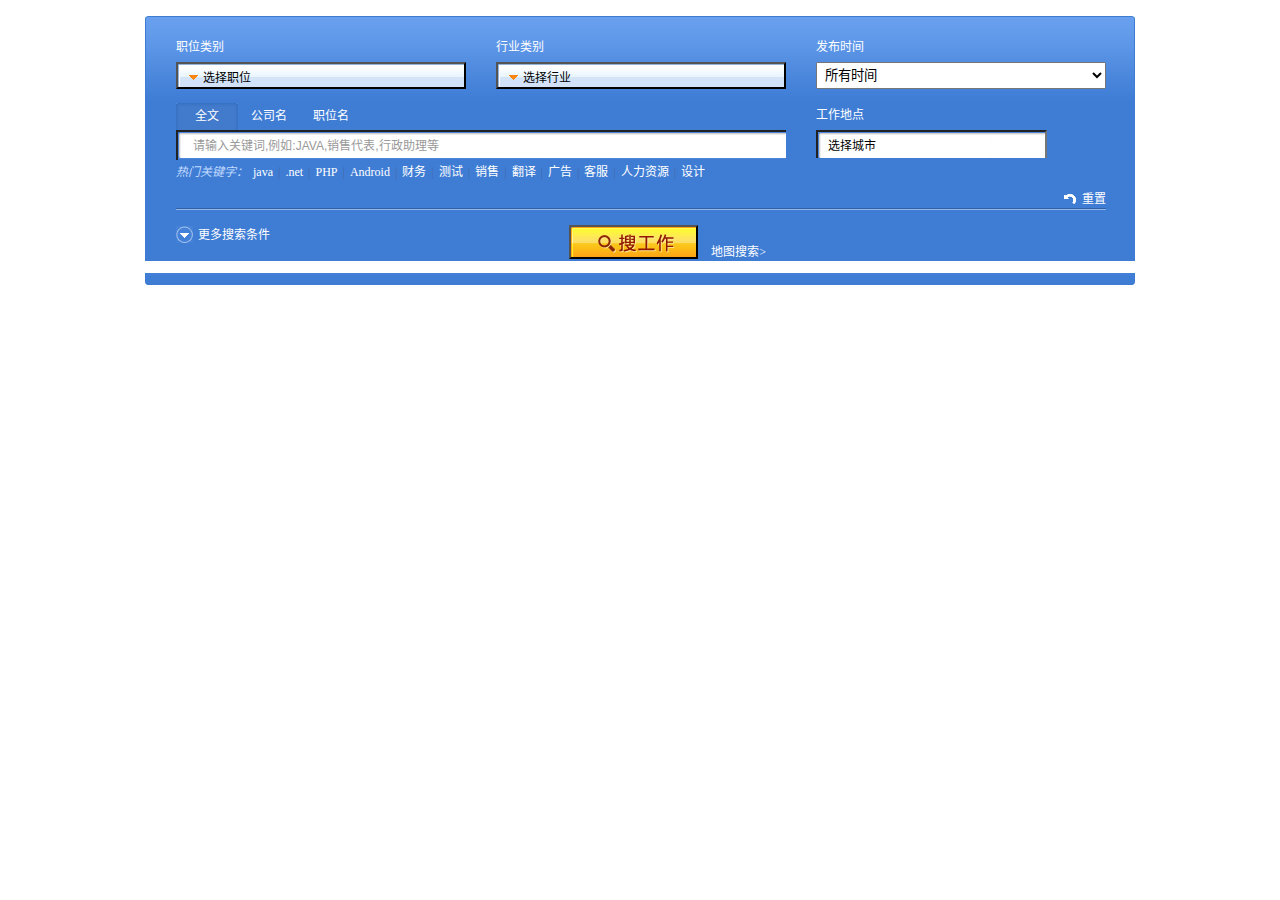
<file: target/recruitWebsite/WEB-INF/jsp/view/index.html>
<!DOCTYPE html PUBLIC "-//W3C//DTD XHTML 1.0 Transitional//EN" "http://www.w3.org/TR/xhtml1/DTD/xhtml1-transitional.dtd">
<html xmlns="http://www.w3.org/1999/xhtml" lang="zh-cn">
	<head>
		<meta http-equiv="Content-Type" content="text/html; charset=utf-8" />
		<meta name="description" content="ThinkPHP启动成功欢迎页" />
		<title>搜索页面</title>
		<style type="text/css">
body {
	font-family: simsun;
	font-size: 12px;
}
.main {
    margin: 15px auto;
    width: 990px;
}
.search {
    background: url("images/search_middlebg.png") repeat-x scroll center top #3F7DD5;
    border-left: 1px solid #3E7CD4;
    border-right: 1px solid #3E7CD4;
}


</style>
<link type="text/css" rel="stylesheet" href="css/pop.css" />
<link type="text/css" rel="stylesheet" href="css/job_search.css" />

<script type="text/javascript" src="js/jquery.js"></script>
<script type="text/javascript">
$(function(){
$("#moreoption").hide();
$(".slideUp>a").click(function(){
if($("#moreoption").hasClass("now")){
//$("#moreoption").css("display","none");
$("#moreoption").slideUp(500);
$("#moreoption").removeClass("now");
$(this).addClass("down");
$(this).html("查看更多选项");
}else{
//$("#moreoption").css("display","block");
$("#moreoption").slideDown(500);
$("#moreoption").addClass("now");
$(this).removeClass("down");
$(this).html("收起");
}
});


$(".sPopupDiv").css("display","none");

function popup(idobj,classobj){
var dheight=$(document.body).outerHeight(true)+"px";
var dwidth=$(document.body).outerWidth(true)+"px";
$(".divMask").css({"width":dwidth,"height":dheight,"visibility":"visible"});
var offset=idobj.offset();
var height=27;
var top=offset.top+27+"px";
var left=offset.left+"px";
classobj.show().css({"top":top,"left":left,"visibility":"visible"});
}
function popdown(){
$(".sPopupDiv").css("display","none");
$(".divMask").css({"width":"0px","height":"0px","visibility":"hidden"});
}

$("#buttonSelWorkingTime").click(function(){
popup($(this),$(".buttonSelWorkingTime"));
});
$("#buttonSelDegree").click(function(){
popup($(this),$(".buttonSelDegree"));
});

$("#buttonSelComptype").click(function(){
popup($(this),$(".buttonSelComptype"));
});

$("#buttonSelCompsize").click(function(){
popup($(this),$(".buttonSelCompsize"));
});

$(".closeButton").click(function(){
popdown();
});
$(".buttonSelWorkingTime .orgButton").click(function(){
var obj1=$(".buttonSelWorkingTime .sPopupBlock .paddingDiv input:checkbox:checked");
var obj2=$("#buttonSelWorkingTime");
getvalue(obj1,obj2);
});
$(".buttonSelDegree .orgButton").click(function(){
var obj1=$(".buttonSelDegree .sPopupBlock .paddingDiv input:checkbox:checked");
var obj2=$("#buttonSelDegree");
getvalue(obj1,obj2);
});

$(".buttonSelComptype .orgButton").click(function(){
var obj1=$(".buttonSelComptype .sPopupBlock .paddingDiv input:checkbox:checked");
var obj2=$("#buttonSelComptype");
getvalue(obj1,obj2);
});

$(".buttonSelCompsize .orgButton").click(function(){
var obj1=$(".buttonSelCompsize .sPopupBlock .paddingDiv input:checkbox:checked");
var obj2=$("#buttonSelCompsize");
getvalue(obj1,obj2);
});
function getvalue(obj1,obj2){
var str="";
obj1.each(function(){
 str+=$(this).attr("iname");
 str+="+";
});
if(str!=""){
obj2.val(str);
}else{
obj2.val("不限");
}
popdown();
}


})


</script>
	</head>
	<body>
	<div class="main">
	<div class="Search-box">
		<div class="Search-boxtop"></div>
		<div class="search">
			<div id="funSearch">
				<div id="searchForm">
					<form onsubmit="return zlzp.searchjob.gotoSearch_t()" action="/Jobs/searchresult.ashx" method="get" name="frmSearch">
					<input type="hidden" value="1" name="page">
					<input type="hidden" value="" id="SchJobType" name="SchJobType">
					<input type="hidden" value="" name="subJobtype">
					<input type="hidden" value="530" name="Location">
					<input type="hidden" value="" name="industry">
					<input type="hidden" id="PublishDate" value="" name="PublishDate">
					<input type="hidden" value="" name="WorkingExp">
					<input type="hidden" value="" name="EduLevel">
					<input type="hidden" value="" name="CompanyType">
					<input type="hidden" value="" name="CompanySize">
					<input type="hidden" value="" name="MarkCity">
					<input type="hidden" value="" name="LandMark">
					<input type="hidden" value="1" id="kt" name="keywordtype">
					<input type="hidden" value="" name="sortby">
					<input type="hidden" value="0" name="SearchModel">
					<input type="hidden" value="jobsearch" name="ref">
					<input type="hidden" value="" name="f_kw">
					<input type="hidden" value="" id="isadv">
					<div class="industry">
						<span>职位类别</span>
						<input type="button" title="选择职位" value="选择职位" name="buttonSelJobType" id="buttonSelJobType">
					</div>
					<div class="job">
						<span>行业类别</span>
						<input type="button" title="选择行业" value="选择行业" name="buttonSelIndustry" id="buttonSelIndustry">
					</div>
					<div class="time">
						<span>发布时间</span>
						<select id="Release-time">
							<option value="">所有时间</option>
                            <option value="1">今天</option>
                            <option value="3">最近三天</option>
                            <option value="7">最近一周</option>
                            <option value="30">最近一个月</option>
						</select>
					</div>
					<div class="keyword">
						<span class="keyword-tab"><a class="current" href="#">全文</a><a href="#">公司名</a><a href="#">职位名</a></span>
						<input type="text" value="请输入关键词,例如:JAVA,销售代表,行政助理等" iskeyword="1" ktype="0" submitform="1" xhrstyle="k" xhrasp="http://sou.zhaopin.com/jobs/ajax/ajax_keywords.aspx" sjmodule="AutoComplete" maxlength="100" id="KeyWord_kw2" name="KeyWord"></div>
					<div class="city2">
						<span>工作地点</span>
						<input type="text" value="选择城市" name="JobLocation" id="JobLocation" title="北京"><input type="button" name="buttonSelCity" id="buttonSelCity" class="search-citybtn">
					</div>
					<div class="hot-keyword">
						<em>热门关键字：</em><a href="javascript:zlapply.searchjob.hotKeywords('java',document.frmSearch2,'searchresult.ashx')">java</a>|<a href="javascript:zlapply.searchjob.hotKeywords('.net',document.frmSearch2,'searchresult.ashx')">.net</a>|<a href="javascript:zlapply.searchjob.hotKeywords('PHP',document.frmSearch2,'searchresult.ashx')">PHP</a>|<a href="javascript:zlapply.searchjob.hotKeywords('Android',document.frmSearch2,'searchresult.ashx')">Android</a>|<a href="javascript:zlapply.searchjob.hotKeywords('财务',document.frmSearch2,'searchresult.ashx')">财务</a>|<a href="javascript:zlapply.searchjob.hotKeywords('测试',document.frmSearch2,'searchresult.ashx')">测试</a>|<a href="javascript:zlapply.searchjob.hotKeywords('销售',document.frmSearch2,'searchresult.ashx')">销售</a>|<a href="javascript:zlapply.searchjob.hotKeywords('翻译',document.frmSearch2,'searchresult.ashx')">翻译</a>|<a href="javascript:zlapply.searchjob.hotKeywords('广告',document.frmSearch2,'searchresult.ashx')">广告</a>|<a href="javascript:zlapply.searchjob.hotKeywords('客服',document.frmSearch2,'searchresult.ashx')">客服</a>|<a href="javascript:zlapply.searchjob.hotKeywords('人力资源',document.frmSearch2,'searchresult.ashx')">人力资源</a>|<a href="javascript:zlapply.searchjob.hotKeywords('设计',document.frmSearch2,'searchresult.ashx')">设计</a>
					</div>
					<div  id="moreoption">
						<div class="workingtime">
							<span>工作经验</span>
							<input type="button" title="不限" value="不限" name="buttonSelWorkingTime" id="buttonSelWorkingTime">
						</div>

						<div class="degree"><span>学历要求</span>
							<input type="button" title="不限" value="不限" name="buttonSelDegree" id="buttonSelDegree">
						</div>
						<div class="Salary-range">
							<span>月薪范围</span>
							<select name="SchSalaryFromAdv"><option value="0">0</option>
							<option value="1000">1000</option>
							<option value="1500">1500</option>
							<option value="2000">2000</option>
							<option value="3000">3000</option>
							<option value="4000">4000</option>
							<option value="5000">5000</option>
							<option value="6000">6000</option>
							<option value="8000">8000</option>
							<option value="10000">10000</option>
							<option value="15000">15000</option>
							<option value="20000">20000</option>
							<option value="30000">30000</option>
							<option value="50000">50000</option>
                            </select>&nbsp;到&nbsp;
                            <select name="SchSalaryToAdv"> <option value="">－不限－</option>
							<option value="1000">1000</option>
							<option value="1500">1500</option>
							<option value="2000">2000</option>
							<option value="3000">3000</option>
							<option value="4000">4000</option>
							<option value="5000">5000</option>
							<option value="6000">6000</option>
							<option value="8000">8000</option>
							<option value="10000">10000</option>
							<option value="15000">15000</option>
							<option value="20000">20000</option>
							<option value="30000">30000</option>
							<option value="50000">50000</option>
                            </select>(人民币)
						</div>
						<div class="comptype"><span>公司性质</span>
							<input type="button" title="不限" value="不限" name="buttonSelComptype" id="buttonSelComptype">
						</div>

						<div class="compsize"><span>公司规模</span>
							<input type="button" title="不限" value="不限" name="buttonSelCompsize" id="buttonSelCompsize">
						</div>
						
						<div class="job-category">
							<span>职位类型</span>
							<label class="category"><input type="checkbox" checked="" value="2" name="EmplType">全职</label>
							<label class="category"><input type="checkbox" checked="" value="1" name="EmplType">兼职</label>
							<label class="category"><input type="checkbox" checked="" value="4" name="EmplType">实习</label>
						</div>
					</div>
					<div class="returnback"><a href="javascript:void(0)" id="reset">重置</a></div>
					<div class="slideUp"><a class="down" href="javascript:void(0)">更多搜索条件</a></div>
					<div class="searchbtn">
						<button onclick="return submitfrom();" type="submit" class="doesSearch"></button>
						<a href="/jobs/mapsearch.ashx">地图搜索&gt;</a>
					</div>
					<dl class="clearfix"></dl>
					</form>
					
				</div>
			</div>
		</div>
		<div class="Search-boxbottom"></div>
	</div>
	<!-- popup -->
	<div style="width: 275px; " class="sPopupDiv buttonSelWorkingTime"><div class="student_tips" style="left: 120px; "></div><div class="sPopupTitle290"><h1>选择工作经验</h1><div class="sButtonBlock"><a class="orgButton" href="#" onclick="return zlzp.PopupDiv.allIns['buttonSelWorkingTime'].fnClickOk()">确定</a> <a class="blueButton" href="#" onclick="return zlzp.PopupDiv.allIns['buttonSelWorkingTime'].fnClickAll()">不限</a> <a class="closeButton" href="#" onclick="return zlzp.PopupDiv.allIns['buttonSelWorkingTime'].fnClickClose()"></a></div><div class="clear"></div></div><div class="clear"></div><div class="sPopupBlock"><div class="paddingDiv"><table class="chebox" cellspacing="0" cellpadding="0" border="0"><tbody><tr><td width="50%" class="mOutItem" onmouseover="zlzp.PopupDiv.fnMOver(this)" onmouseout="zlzp.PopupDiv.fnMOut(this)"><label for="c_buttonSelWorkingTime_0000" class="noselItem"><input type="checkbox" name="c_buttonSelWorkingTime" id="c_buttonSelWorkingTime_0000" value="0000" iname="无经验" onclick="zlzp.PopupDiv.allIns['buttonSelWorkingTime'].fnClickChebox(this)">无经验</label></td><td width="50%" class="mOutItem" onmouseover="zlzp.PopupDiv.fnMOver(this)" onmouseout="zlzp.PopupDiv.fnMOut(this)"><label for="c_buttonSelWorkingTime_0001" class="noselItem"><input type="checkbox" name="c_buttonSelWorkingTime" id="c_buttonSelWorkingTime_0001" value="0001" iname="1年以下" onclick="zlzp.PopupDiv.allIns['buttonSelWorkingTime'].fnClickChebox(this)">1年以下</label></td></tr><tr><td width="50%" class="mOutItem" onmouseover="zlzp.PopupDiv.fnMOver(this)" onmouseout="zlzp.PopupDiv.fnMOut(this)"><label for="c_buttonSelWorkingTime_0103" class="noselItem"><input type="checkbox" name="c_buttonSelWorkingTime" id="c_buttonSelWorkingTime_0103" value="0103" iname="1-3年" onclick="zlzp.PopupDiv.allIns['buttonSelWorkingTime'].fnClickChebox(this)">1-3年</label></td><td width="50%" class="mOutItem" onmouseover="zlzp.PopupDiv.fnMOver(this)" onmouseout="zlzp.PopupDiv.fnMOut(this)"><label for="c_buttonSelWorkingTime_0305" class="noselItem"><input type="checkbox" name="c_buttonSelWorkingTime" id="c_buttonSelWorkingTime_0305" value="0305" iname="3-5年" onclick="zlzp.PopupDiv.allIns['buttonSelWorkingTime'].fnClickChebox(this)">3-5年</label></td></tr><tr><td width="50%" class="mOutItem" onmouseover="zlzp.PopupDiv.fnMOver(this)" onmouseout="zlzp.PopupDiv.fnMOut(this)"><label for="c_buttonSelWorkingTime_0510" class="noselItem"><input type="checkbox" name="c_buttonSelWorkingTime" id="c_buttonSelWorkingTime_0510" value="0510" iname="5-10年" onclick="zlzp.PopupDiv.allIns['buttonSelWorkingTime'].fnClickChebox(this)">5-10年</label></td><td width="50%" class="mOutItem" onmouseover="zlzp.PopupDiv.fnMOver(this)" onmouseout="zlzp.PopupDiv.fnMOut(this)"><label for="c_buttonSelWorkingTime_1099" class="noselItem"><input type="checkbox" name="c_buttonSelWorkingTime" id="c_buttonSelWorkingTime_1099" value="1099" iname="10年以上" onclick="zlzp.PopupDiv.allIns['buttonSelWorkingTime'].fnClickChebox(this)">10年以上</label></td></tr></tbody></table></div></div></div>
<div style="width: 275px;" class="sPopupDiv buttonSelDegree"><div class="student_tips" style="left: 120px;"></div><div class="sPopupTitle290"><h1>选择学历要求</h1><div class="sButtonBlock"><a onclick="return zlzp.PopupDiv.allIns['buttonSelDegree'].fnClickOk()" href="#" class="orgButton">确定</a> <a onclick="return zlzp.PopupDiv.allIns['buttonSelDegree'].fnClickAll()" href="#" class="blueButton">不限</a> <a onclick="return zlzp.PopupDiv.allIns['buttonSelDegree'].fnClickClose()" href="#" class="closeButton"></a></div><div class="clear"></div></div><div class="clear"></div><div class="sPopupBlock"><div class="paddingDiv"><table cellspacing="0" cellpadding="0" border="0" class="chebox"><tbody><tr><td width="100%" onmouseout="zlzp.PopupDiv.fnMOut(this)" onmouseover="zlzp.PopupDiv.fnMOver(this)" class="mOutItem"><label class="noselItem" for="c_buttonSelDegree_-1"><input type="checkbox" onclick="zlzp.PopupDiv.allIns['buttonSelDegree'].fnClickChebox(this)" iname="无" value="-1" id="c_buttonSelDegree_-1" name="c_buttonSelDegree">无</label></td></tr><tr><td width="100%" onmouseout="zlzp.PopupDiv.fnMOut(this)" onmouseover="zlzp.PopupDiv.fnMOver(this)" class="mOutItem"><label class="noselItem" for="c_buttonSelDegree_7"><input type="checkbox" onclick="zlzp.PopupDiv.allIns['buttonSelDegree'].fnClickChebox(this)" iname="高中/中专/中技及以下" value="7" id="c_buttonSelDegree_7" name="c_buttonSelDegree">高中/中专/中技及以下</label></td></tr><tr><td width="100%" onmouseout="zlzp.PopupDiv.fnMOut(this)" onmouseover="zlzp.PopupDiv.fnMOver(this)" class="mOutItem"><label class="noselItem" for="c_buttonSelDegree_5"><input type="checkbox" onclick="zlzp.PopupDiv.allIns['buttonSelDegree'].fnClickChebox(this)" iname="大专及同等学历" value="5" id="c_buttonSelDegree_5" name="c_buttonSelDegree">大专及同等学历</label></td></tr><tr><td width="100%" onmouseout="zlzp.PopupDiv.fnMOut(this)" onmouseover="zlzp.PopupDiv.fnMOver(this)" class="mOutItem"><label class="noselItem" for="c_buttonSelDegree_4"><input type="checkbox" onclick="zlzp.PopupDiv.allIns['buttonSelDegree'].fnClickChebox(this)" iname="本科/学士及等同学历" value="4" id="c_buttonSelDegree_4" name="c_buttonSelDegree">本科/学士及等同学历</label></td></tr><tr><td width="100%" onmouseout="zlzp.PopupDiv.fnMOut(this)" onmouseover="zlzp.PopupDiv.fnMOver(this)" class="mOutItem"><label class="noselItem" for="c_buttonSelDegree_3"><input type="checkbox" onclick="zlzp.PopupDiv.allIns['buttonSelDegree'].fnClickChebox(this)" iname="硕士/研究生及等同学历" value="3" id="c_buttonSelDegree_3" name="c_buttonSelDegree">硕士/研究生及等同学历</label></td></tr><tr><td width="100%" onmouseout="zlzp.PopupDiv.fnMOut(this)" onmouseover="zlzp.PopupDiv.fnMOver(this)" class="mOutItem"><label class="noselItem" for="c_buttonSelDegree_1"><input type="checkbox" onclick="zlzp.PopupDiv.allIns['buttonSelDegree'].fnClickChebox(this)" iname="博士及以上" value="1" id="c_buttonSelDegree_1" name="c_buttonSelDegree">博士及以上</label></td></tr><tr><td width="100%" onmouseout="zlzp.PopupDiv.fnMOut(this)" onmouseover="zlzp.PopupDiv.fnMOver(this)" class="mOutItem"><label class="noselItem" for="c_buttonSelDegree_8"><input type="checkbox" onclick="zlzp.PopupDiv.allIns['buttonSelDegree'].fnClickChebox(this)" iname="其他" value="8" id="c_buttonSelDegree_8" name="c_buttonSelDegree">其他</label></td></tr></tbody></table></div></div></div>
	<div style="width: 275px;" class="sPopupDiv buttonSelComptype"><div class="student_tips" style="left: 120px;"></div><div class="sPopupTitle290"><h1>选择公司性质</h1><div class="sButtonBlock"><a onclick="return zlzp.PopupDiv.allIns['buttonSelComptype'].fnClickOk()" href="#" class="orgButton">确定</a> <a onclick="return zlzp.PopupDiv.allIns['buttonSelComptype'].fnClickAll()" href="#" class="blueButton">不限</a> <a onclick="return zlzp.PopupDiv.allIns['buttonSelComptype'].fnClickClose()" href="#" class="closeButton"></a></div><div class="clear"></div></div><div class="clear"></div><div class="sPopupBlock"><div class="paddingDiv"><table cellspacing="0" cellpadding="0" border="0" class="chebox"><tbody><tr><td width="50%" onmouseout="zlzp.PopupDiv.fnMOut(this)" onmouseover="zlzp.PopupDiv.fnMOver(this)" class="mOutItem"><label class="noselItem" for="c_buttonSelComptype_1"><input type="checkbox" onclick="zlzp.PopupDiv.allIns['buttonSelComptype'].fnClickChebox(this)" iname="国企" value="1" id="c_buttonSelComptype_1" name="c_buttonSelComptype">国企</label></td><td width="50%" onmouseout="zlzp.PopupDiv.fnMOut(this)" onmouseover="zlzp.PopupDiv.fnMOver(this)" class="mOutItem"><label class="noselItem" for="c_buttonSelComptype_5"><input type="checkbox" onclick="zlzp.PopupDiv.allIns['buttonSelComptype'].fnClickChebox(this)" iname="民营" value="5" id="c_buttonSelComptype_5" name="c_buttonSelComptype">民营</label></td></tr><tr><td width="50%" onmouseout="zlzp.PopupDiv.fnMOut(this)" onmouseover="zlzp.PopupDiv.fnMOver(this)" class="mOutItem"><label class="noselItem" for="c_buttonSelComptype_4"><input type="checkbox" onclick="zlzp.PopupDiv.allIns['buttonSelComptype'].fnClickChebox(this)" iname="合资" value="4" id="c_buttonSelComptype_4" name="c_buttonSelComptype">合资</label></td><td width="50%" onmouseout="zlzp.PopupDiv.fnMOut(this)" onmouseover="zlzp.PopupDiv.fnMOver(this)" class="mOutItem"><label class="noselItem" for="c_buttonSelComptype_2"><input type="checkbox" onclick="zlzp.PopupDiv.allIns['buttonSelComptype'].fnClickChebox(this)" iname="外商独资" value="2" id="c_buttonSelComptype_2" name="c_buttonSelComptype">外商独资</label></td></tr><tr><td width="50%" onmouseout="zlzp.PopupDiv.fnMOut(this)" onmouseover="zlzp.PopupDiv.fnMOver(this)" class="mOutItem"><label class="noselItem" for="c_buttonSelComptype_8"><input type="checkbox" onclick="zlzp.PopupDiv.allIns['buttonSelComptype'].fnClickChebox(this)" iname="股份制企业" value="8" id="c_buttonSelComptype_8" name="c_buttonSelComptype">股份制企业</label></td><td width="50%" onmouseout="zlzp.PopupDiv.fnMOut(this)" onmouseover="zlzp.PopupDiv.fnMOver(this)" class="mOutItem"><label class="noselItem" for="c_buttonSelComptype_9"><input type="checkbox" onclick="zlzp.PopupDiv.allIns['buttonSelComptype'].fnClickChebox(this)" iname="上市公司" value="9" id="c_buttonSelComptype_9" name="c_buttonSelComptype">上市公司</label></td></tr><tr><td width="50%" onmouseout="zlzp.PopupDiv.fnMOut(this)" onmouseover="zlzp.PopupDiv.fnMOver(this)" class="mOutItem"><label class="noselItem" for="c_buttonSelComptype_3"><input type="checkbox" onclick="zlzp.PopupDiv.allIns['buttonSelComptype'].fnClickChebox(this)" iname="代表处" value="3" id="c_buttonSelComptype_3" name="c_buttonSelComptype">代表处</label></td><td width="50%" onmouseout="zlzp.PopupDiv.fnMOut(this)" onmouseover="zlzp.PopupDiv.fnMOver(this)" class="mOutItem"><label class="noselItem" for="c_buttonSelComptype_6"><input type="checkbox" onclick="zlzp.PopupDiv.allIns['buttonSelComptype'].fnClickChebox(this)" iname="国家机关" value="6" id="c_buttonSelComptype_6" name="c_buttonSelComptype">国家机关</label></td></tr><tr><td width="50%" onmouseout="zlzp.PopupDiv.fnMOut(this)" onmouseover="zlzp.PopupDiv.fnMOver(this)" class="mOutItem"><label class="noselItem" for="c_buttonSelComptype_10"><input type="checkbox" onclick="zlzp.PopupDiv.allIns['buttonSelComptype'].fnClickChebox(this)" iname="事业单位" value="10" id="c_buttonSelComptype_10" name="c_buttonSelComptype">事业单位</label></td><td width="50%" onmouseout="zlzp.PopupDiv.fnMOut(this)" onmouseover="zlzp.PopupDiv.fnMOver(this)" class="mOutItem"><label class="noselItem" for="c_buttonSelComptype_7"><input type="checkbox" onclick="zlzp.PopupDiv.allIns['buttonSelComptype'].fnClickChebox(this)" iname="其它" value="7" id="c_buttonSelComptype_7" name="c_buttonSelComptype">其它</label></td></tr></tbody></table></div></div></div>
	<div style="width: 275px; " class="sPopupDiv buttonSelCompsize"><div class="student_tips" style="left: 120px;"></div><div class="sPopupTitle290"><h1>选择公司规模</h1><div class="sButtonBlock"><a onclick="return zlzp.PopupDiv.allIns['buttonSelCompsize'].fnClickOk()" href="#" class="orgButton">确定</a> <a onclick="return zlzp.PopupDiv.allIns['buttonSelCompsize'].fnClickAll()" href="#" class="blueButton">不限</a> <a onclick="return zlzp.PopupDiv.allIns['buttonSelCompsize'].fnClickClose()" href="#" class="closeButton"></a></div><div class="clear"></div></div><div class="clear"></div><div class="sPopupBlock"><div class="paddingDiv"><table cellspacing="0" cellpadding="0" border="0" class="chebox"><tbody><tr><td width="50%" onmouseout="zlzp.PopupDiv.fnMOut(this)" onmouseover="zlzp.PopupDiv.fnMOver(this)" class="mOutItem"><label class="noselItem" for="c_buttonSelCompsize_1"><input type="checkbox" onclick="zlzp.PopupDiv.allIns['buttonSelCompsize'].fnClickChebox(this)" iname="20人以下" value="1" id="c_buttonSelCompsize_1" name="c_buttonSelCompsize">20人以下</label></td><td width="50%" onmouseout="zlzp.PopupDiv.fnMOut(this)" onmouseover="zlzp.PopupDiv.fnMOver(this)" class="mOutItem"><label class="noselItem" for="c_buttonSelCompsize_2"><input type="checkbox" onclick="zlzp.PopupDiv.allIns['buttonSelCompsize'].fnClickChebox(this)" iname="20-99人" value="2" id="c_buttonSelCompsize_2" name="c_buttonSelCompsize">20-99人</label></td></tr><tr><td width="50%" onmouseout="zlzp.PopupDiv.fnMOut(this)" onmouseover="zlzp.PopupDiv.fnMOver(this)" class="mOutItem"><label class="noselItem" for="c_buttonSelCompsize_3"><input type="checkbox" onclick="zlzp.PopupDiv.allIns['buttonSelCompsize'].fnClickChebox(this)" iname="100-499人" value="3" id="c_buttonSelCompsize_3" name="c_buttonSelCompsize">100-499人</label></td><td width="50%" onmouseout="zlzp.PopupDiv.fnMOut(this)" onmouseover="zlzp.PopupDiv.fnMOver(this)" class="mOutItem"><label class="noselItem" for="c_buttonSelCompsize_4"><input type="checkbox" onclick="zlzp.PopupDiv.allIns['buttonSelCompsize'].fnClickChebox(this)" iname="500-999人" value="4" id="c_buttonSelCompsize_4" name="c_buttonSelCompsize">500-999人</label></td></tr><tr><td width="50%" onmouseout="zlzp.PopupDiv.fnMOut(this)" onmouseover="zlzp.PopupDiv.fnMOver(this)" class="mOutItem"><label class="noselItem" for="c_buttonSelCompsize_5"><input type="checkbox" onclick="zlzp.PopupDiv.allIns['buttonSelCompsize'].fnClickChebox(this)" iname="1000-9999人" value="5" id="c_buttonSelCompsize_5" name="c_buttonSelCompsize">1000-9999人</label></td><td width="50%" onmouseout="zlzp.PopupDiv.fnMOut(this)" onmouseover="zlzp.PopupDiv.fnMOver(this)" class="mOutItem"><label class="noselItem" for="c_buttonSelCompsize_6"><input type="checkbox" onclick="zlzp.PopupDiv.allIns['buttonSelCompsize'].fnClickChebox(this)" iname="10000人以上" value="6" id="c_buttonSelCompsize_6" name="c_buttonSelCompsize">10000人以上</label></td></tr></tbody></table></div></div></div>
	<div class="divMask" style="opacity: 0.3; z-index: 990; left: 0px; top: 0px; visibility: hidden; width: 0px; height: 0px; "></div>
	</div>
	</body>
</html>
</file>
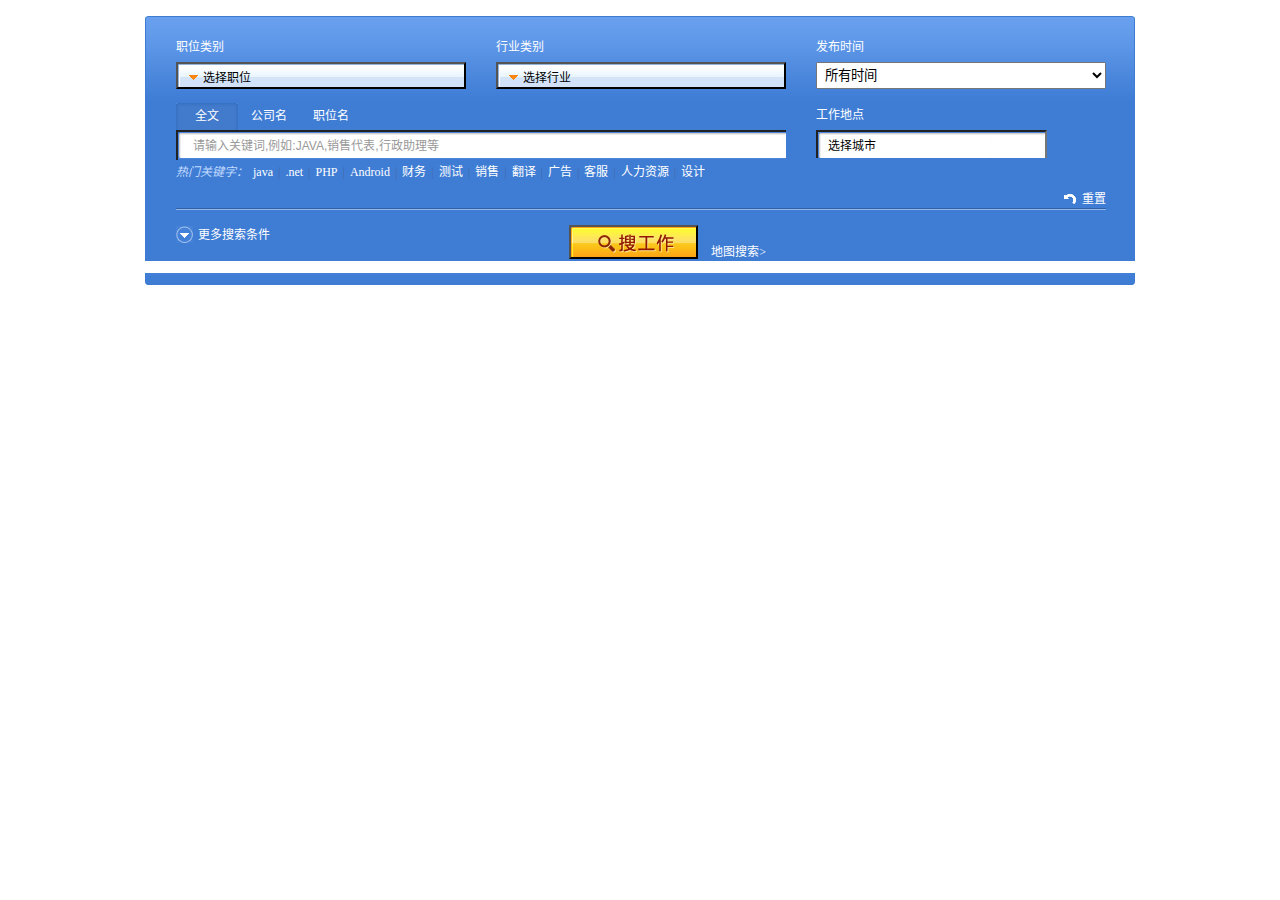
<file: src/main/webapp/WEB-INF/jsp/view/index.html>
<!DOCTYPE html PUBLIC "-//W3C//DTD XHTML 1.0 Transitional//EN" "http://www.w3.org/TR/xhtml1/DTD/xhtml1-transitional.dtd">
<html xmlns="http://www.w3.org/1999/xhtml" lang="zh-cn">
	<head>
		<meta http-equiv="Content-Type" content="text/html; charset=utf-8" />
		<meta name="description" content="ThinkPHP启动成功欢迎页" />
		<title>搜索页面</title>
		<style type="text/css">
body {
	font-family: simsun;
	font-size: 12px;
}
.main {
    margin: 15px auto;
    width: 990px;
}
.search {
    background: url("images/search_middlebg.png") repeat-x scroll center top #3F7DD5;
    border-left: 1px solid #3E7CD4;
    border-right: 1px solid #3E7CD4;
}


</style>
<link type="text/css" rel="stylesheet" href="css/pop.css" />
<link type="text/css" rel="stylesheet" href="css/job_search.css" />

<script type="text/javascript" src="js/jquery.js"></script>
<script type="text/javascript">
$(function(){
$("#moreoption").hide();
$(".slideUp>a").click(function(){
if($("#moreoption").hasClass("now")){
//$("#moreoption").css("display","none");
$("#moreoption").slideUp(500);
$("#moreoption").removeClass("now");
$(this).addClass("down");
$(this).html("查看更多选项");
}else{
//$("#moreoption").css("display","block");
$("#moreoption").slideDown(500);
$("#moreoption").addClass("now");
$(this).removeClass("down");
$(this).html("收起");
}
});


$(".sPopupDiv").css("display","none");

function popup(idobj,classobj){
var dheight=$(document.body).outerHeight(true)+"px";
var dwidth=$(document.body).outerWidth(true)+"px";
$(".divMask").css({"width":dwidth,"height":dheight,"visibility":"visible"});
var offset=idobj.offset();
var height=27;
var top=offset.top+27+"px";
var left=offset.left+"px";
classobj.show().css({"top":top,"left":left,"visibility":"visible"});
}
function popdown(){
$(".sPopupDiv").css("display","none");
$(".divMask").css({"width":"0px","height":"0px","visibility":"hidden"});
}

$("#buttonSelWorkingTime").click(function(){
popup($(this),$(".buttonSelWorkingTime"));
});
$("#buttonSelDegree").click(function(){
popup($(this),$(".buttonSelDegree"));
});

$("#buttonSelComptype").click(function(){
popup($(this),$(".buttonSelComptype"));
});

$("#buttonSelCompsize").click(function(){
popup($(this),$(".buttonSelCompsize"));
});

$(".closeButton").click(function(){
popdown();
});
$(".buttonSelWorkingTime .orgButton").click(function(){
var obj1=$(".buttonSelWorkingTime .sPopupBlock .paddingDiv input:checkbox:checked");
var obj2=$("#buttonSelWorkingTime");
getvalue(obj1,obj2);
});
$(".buttonSelDegree .orgButton").click(function(){
var obj1=$(".buttonSelDegree .sPopupBlock .paddingDiv input:checkbox:checked");
var obj2=$("#buttonSelDegree");
getvalue(obj1,obj2);
});

$(".buttonSelComptype .orgButton").click(function(){
var obj1=$(".buttonSelComptype .sPopupBlock .paddingDiv input:checkbox:checked");
var obj2=$("#buttonSelComptype");
getvalue(obj1,obj2);
});

$(".buttonSelCompsize .orgButton").click(function(){
var obj1=$(".buttonSelCompsize .sPopupBlock .paddingDiv input:checkbox:checked");
var obj2=$("#buttonSelCompsize");
getvalue(obj1,obj2);
});
function getvalue(obj1,obj2){
var str="";
obj1.each(function(){
 str+=$(this).attr("iname");
 str+="+";
});
if(str!=""){
obj2.val(str);
}else{
obj2.val("不限");
}
popdown();
}


})


</script>
	</head>
	<body>
	<div class="main">
	<div class="Search-box">
		<div class="Search-boxtop"></div>
		<div class="search">
			<div id="funSearch">
				<div id="searchForm">
					<form onsubmit="return zlzp.searchjob.gotoSearch_t()" action="/Jobs/searchresult.ashx" method="get" name="frmSearch">
					<input type="hidden" value="1" name="page">
					<input type="hidden" value="" id="SchJobType" name="SchJobType">
					<input type="hidden" value="" name="subJobtype">
					<input type="hidden" value="530" name="Location">
					<input type="hidden" value="" name="industry">
					<input type="hidden" id="PublishDate" value="" name="PublishDate">
					<input type="hidden" value="" name="WorkingExp">
					<input type="hidden" value="" name="EduLevel">
					<input type="hidden" value="" name="CompanyType">
					<input type="hidden" value="" name="CompanySize">
					<input type="hidden" value="" name="MarkCity">
					<input type="hidden" value="" name="LandMark">
					<input type="hidden" value="1" id="kt" name="keywordtype">
					<input type="hidden" value="" name="sortby">
					<input type="hidden" value="0" name="SearchModel">
					<input type="hidden" value="jobsearch" name="ref">
					<input type="hidden" value="" name="f_kw">
					<input type="hidden" value="" id="isadv">
					<div class="industry">
						<span>职位类别</span>
						<input type="button" title="选择职位" value="选择职位" name="buttonSelJobType" id="buttonSelJobType">
					</div>
					<div class="job">
						<span>行业类别</span>
						<input type="button" title="选择行业" value="选择行业" name="buttonSelIndustry" id="buttonSelIndustry">
					</div>
					<div class="time">
						<span>发布时间</span>
						<select id="Release-time">
							<option value="">所有时间</option>
                            <option value="1">今天</option>
                            <option value="3">最近三天</option>
                            <option value="7">最近一周</option>
                            <option value="30">最近一个月</option>
						</select>
					</div>
					<div class="keyword">
						<span class="keyword-tab"><a class="current" href="#">全文</a><a href="#">公司名</a><a href="#">职位名</a></span>
						<input type="text" value="请输入关键词,例如:JAVA,销售代表,行政助理等" iskeyword="1" ktype="0" submitform="1" xhrstyle="k" xhrasp="http://sou.zhaopin.com/jobs/ajax/ajax_keywords.aspx" sjmodule="AutoComplete" maxlength="100" id="KeyWord_kw2" name="KeyWord"></div>
					<div class="city2">
						<span>工作地点</span>
						<input type="text" value="选择城市" name="JobLocation" id="JobLocation" title="北京"><input type="button" name="buttonSelCity" id="buttonSelCity" class="search-citybtn">
					</div>
					<div class="hot-keyword">
						<em>热门关键字：</em><a href="javascript:zlapply.searchjob.hotKeywords('java',document.frmSearch2,'searchresult.ashx')">java</a>|<a href="javascript:zlapply.searchjob.hotKeywords('.net',document.frmSearch2,'searchresult.ashx')">.net</a>|<a href="javascript:zlapply.searchjob.hotKeywords('PHP',document.frmSearch2,'searchresult.ashx')">PHP</a>|<a href="javascript:zlapply.searchjob.hotKeywords('Android',document.frmSearch2,'searchresult.ashx')">Android</a>|<a href="javascript:zlapply.searchjob.hotKeywords('财务',document.frmSearch2,'searchresult.ashx')">财务</a>|<a href="javascript:zlapply.searchjob.hotKeywords('测试',document.frmSearch2,'searchresult.ashx')">测试</a>|<a href="javascript:zlapply.searchjob.hotKeywords('销售',document.frmSearch2,'searchresult.ashx')">销售</a>|<a href="javascript:zlapply.searchjob.hotKeywords('翻译',document.frmSearch2,'searchresult.ashx')">翻译</a>|<a href="javascript:zlapply.searchjob.hotKeywords('广告',document.frmSearch2,'searchresult.ashx')">广告</a>|<a href="javascript:zlapply.searchjob.hotKeywords('客服',document.frmSearch2,'searchresult.ashx')">客服</a>|<a href="javascript:zlapply.searchjob.hotKeywords('人力资源',document.frmSearch2,'searchresult.ashx')">人力资源</a>|<a href="javascript:zlapply.searchjob.hotKeywords('设计',document.frmSearch2,'searchresult.ashx')">设计</a>
					</div>
					<div  id="moreoption">
						<div class="workingtime">
							<span>工作经验</span>
							<input type="button" title="不限" value="不限" name="buttonSelWorkingTime" id="buttonSelWorkingTime">
						</div>

						<div class="degree"><span>学历要求</span>
							<input type="button" title="不限" value="不限" name="buttonSelDegree" id="buttonSelDegree">
						</div>
						<div class="Salary-range">
							<span>月薪范围</span>
							<select name="SchSalaryFromAdv"><option value="0">0</option>
							<option value="1000">1000</option>
							<option value="1500">1500</option>
							<option value="2000">2000</option>
							<option value="3000">3000</option>
							<option value="4000">4000</option>
							<option value="5000">5000</option>
							<option value="6000">6000</option>
							<option value="8000">8000</option>
							<option value="10000">10000</option>
							<option value="15000">15000</option>
							<option value="20000">20000</option>
							<option value="30000">30000</option>
							<option value="50000">50000</option>
                            </select>&nbsp;到&nbsp;
                            <select name="SchSalaryToAdv"> <option value="">－不限－</option>
							<option value="1000">1000</option>
							<option value="1500">1500</option>
							<option value="2000">2000</option>
							<option value="3000">3000</option>
							<option value="4000">4000</option>
							<option value="5000">5000</option>
							<option value="6000">6000</option>
							<option value="8000">8000</option>
							<option value="10000">10000</option>
							<option value="15000">15000</option>
							<option value="20000">20000</option>
							<option value="30000">30000</option>
							<option value="50000">50000</option>
                            </select>(人民币)
						</div>
						<div class="comptype"><span>公司性质</span>
							<input type="button" title="不限" value="不限" name="buttonSelComptype" id="buttonSelComptype">
						</div>

						<div class="compsize"><span>公司规模</span>
							<input type="button" title="不限" value="不限" name="buttonSelCompsize" id="buttonSelCompsize">
						</div>
						
						<div class="job-category">
							<span>职位类型</span>
							<label class="category"><input type="checkbox" checked="" value="2" name="EmplType">全职</label>
							<label class="category"><input type="checkbox" checked="" value="1" name="EmplType">兼职</label>
							<label class="category"><input type="checkbox" checked="" value="4" name="EmplType">实习</label>
						</div>
					</div>
					<div class="returnback"><a href="javascript:void(0)" id="reset">重置</a></div>
					<div class="slideUp"><a class="down" href="javascript:void(0)">更多搜索条件</a></div>
					<div class="searchbtn">
						<button onclick="return submitfrom();" type="submit" class="doesSearch"></button>
						<a href="/jobs/mapsearch.ashx">地图搜索&gt;</a>
					</div>
					<dl class="clearfix"></dl>
					</form>
					
				</div>
			</div>
		</div>
		<div class="Search-boxbottom"></div>
	</div>
	<!-- popup -->
	<div style="width: 275px; " class="sPopupDiv buttonSelWorkingTime"><div class="student_tips" style="left: 120px; "></div><div class="sPopupTitle290"><h1>选择工作经验</h1><div class="sButtonBlock"><a class="orgButton" href="#" onclick="return zlzp.PopupDiv.allIns['buttonSelWorkingTime'].fnClickOk()">确定</a> <a class="blueButton" href="#" onclick="return zlzp.PopupDiv.allIns['buttonSelWorkingTime'].fnClickAll()">不限</a> <a class="closeButton" href="#" onclick="return zlzp.PopupDiv.allIns['buttonSelWorkingTime'].fnClickClose()"></a></div><div class="clear"></div></div><div class="clear"></div><div class="sPopupBlock"><div class="paddingDiv"><table class="chebox" cellspacing="0" cellpadding="0" border="0"><tbody><tr><td width="50%" class="mOutItem" onmouseover="zlzp.PopupDiv.fnMOver(this)" onmouseout="zlzp.PopupDiv.fnMOut(this)"><label for="c_buttonSelWorkingTime_0000" class="noselItem"><input type="checkbox" name="c_buttonSelWorkingTime" id="c_buttonSelWorkingTime_0000" value="0000" iname="无经验" onclick="zlzp.PopupDiv.allIns['buttonSelWorkingTime'].fnClickChebox(this)">无经验</label></td><td width="50%" class="mOutItem" onmouseover="zlzp.PopupDiv.fnMOver(this)" onmouseout="zlzp.PopupDiv.fnMOut(this)"><label for="c_buttonSelWorkingTime_0001" class="noselItem"><input type="checkbox" name="c_buttonSelWorkingTime" id="c_buttonSelWorkingTime_0001" value="0001" iname="1年以下" onclick="zlzp.PopupDiv.allIns['buttonSelWorkingTime'].fnClickChebox(this)">1年以下</label></td></tr><tr><td width="50%" class="mOutItem" onmouseover="zlzp.PopupDiv.fnMOver(this)" onmouseout="zlzp.PopupDiv.fnMOut(this)"><label for="c_buttonSelWorkingTime_0103" class="noselItem"><input type="checkbox" name="c_buttonSelWorkingTime" id="c_buttonSelWorkingTime_0103" value="0103" iname="1-3年" onclick="zlzp.PopupDiv.allIns['buttonSelWorkingTime'].fnClickChebox(this)">1-3年</label></td><td width="50%" class="mOutItem" onmouseover="zlzp.PopupDiv.fnMOver(this)" onmouseout="zlzp.PopupDiv.fnMOut(this)"><label for="c_buttonSelWorkingTime_0305" class="noselItem"><input type="checkbox" name="c_buttonSelWorkingTime" id="c_buttonSelWorkingTime_0305" value="0305" iname="3-5年" onclick="zlzp.PopupDiv.allIns['buttonSelWorkingTime'].fnClickChebox(this)">3-5年</label></td></tr><tr><td width="50%" class="mOutItem" onmouseover="zlzp.PopupDiv.fnMOver(this)" onmouseout="zlzp.PopupDiv.fnMOut(this)"><label for="c_buttonSelWorkingTime_0510" class="noselItem"><input type="checkbox" name="c_buttonSelWorkingTime" id="c_buttonSelWorkingTime_0510" value="0510" iname="5-10年" onclick="zlzp.PopupDiv.allIns['buttonSelWorkingTime'].fnClickChebox(this)">5-10年</label></td><td width="50%" class="mOutItem" onmouseover="zlzp.PopupDiv.fnMOver(this)" onmouseout="zlzp.PopupDiv.fnMOut(this)"><label for="c_buttonSelWorkingTime_1099" class="noselItem"><input type="checkbox" name="c_buttonSelWorkingTime" id="c_buttonSelWorkingTime_1099" value="1099" iname="10年以上" onclick="zlzp.PopupDiv.allIns['buttonSelWorkingTime'].fnClickChebox(this)">10年以上</label></td></tr></tbody></table></div></div></div>
<div style="width: 275px;" class="sPopupDiv buttonSelDegree"><div class="student_tips" style="left: 120px;"></div><div class="sPopupTitle290"><h1>选择学历要求</h1><div class="sButtonBlock"><a onclick="return zlzp.PopupDiv.allIns['buttonSelDegree'].fnClickOk()" href="#" class="orgButton">确定</a> <a onclick="return zlzp.PopupDiv.allIns['buttonSelDegree'].fnClickAll()" href="#" class="blueButton">不限</a> <a onclick="return zlzp.PopupDiv.allIns['buttonSelDegree'].fnClickClose()" href="#" class="closeButton"></a></div><div class="clear"></div></div><div class="clear"></div><div class="sPopupBlock"><div class="paddingDiv"><table cellspacing="0" cellpadding="0" border="0" class="chebox"><tbody><tr><td width="100%" onmouseout="zlzp.PopupDiv.fnMOut(this)" onmouseover="zlzp.PopupDiv.fnMOver(this)" class="mOutItem"><label class="noselItem" for="c_buttonSelDegree_-1"><input type="checkbox" onclick="zlzp.PopupDiv.allIns['buttonSelDegree'].fnClickChebox(this)" iname="无" value="-1" id="c_buttonSelDegree_-1" name="c_buttonSelDegree">无</label></td></tr><tr><td width="100%" onmouseout="zlzp.PopupDiv.fnMOut(this)" onmouseover="zlzp.PopupDiv.fnMOver(this)" class="mOutItem"><label class="noselItem" for="c_buttonSelDegree_7"><input type="checkbox" onclick="zlzp.PopupDiv.allIns['buttonSelDegree'].fnClickChebox(this)" iname="高中/中专/中技及以下" value="7" id="c_buttonSelDegree_7" name="c_buttonSelDegree">高中/中专/中技及以下</label></td></tr><tr><td width="100%" onmouseout="zlzp.PopupDiv.fnMOut(this)" onmouseover="zlzp.PopupDiv.fnMOver(this)" class="mOutItem"><label class="noselItem" for="c_buttonSelDegree_5"><input type="checkbox" onclick="zlzp.PopupDiv.allIns['buttonSelDegree'].fnClickChebox(this)" iname="大专及同等学历" value="5" id="c_buttonSelDegree_5" name="c_buttonSelDegree">大专及同等学历</label></td></tr><tr><td width="100%" onmouseout="zlzp.PopupDiv.fnMOut(this)" onmouseover="zlzp.PopupDiv.fnMOver(this)" class="mOutItem"><label class="noselItem" for="c_buttonSelDegree_4"><input type="checkbox" onclick="zlzp.PopupDiv.allIns['buttonSelDegree'].fnClickChebox(this)" iname="本科/学士及等同学历" value="4" id="c_buttonSelDegree_4" name="c_buttonSelDegree">本科/学士及等同学历</label></td></tr><tr><td width="100%" onmouseout="zlzp.PopupDiv.fnMOut(this)" onmouseover="zlzp.PopupDiv.fnMOver(this)" class="mOutItem"><label class="noselItem" for="c_buttonSelDegree_3"><input type="checkbox" onclick="zlzp.PopupDiv.allIns['buttonSelDegree'].fnClickChebox(this)" iname="硕士/研究生及等同学历" value="3" id="c_buttonSelDegree_3" name="c_buttonSelDegree">硕士/研究生及等同学历</label></td></tr><tr><td width="100%" onmouseout="zlzp.PopupDiv.fnMOut(this)" onmouseover="zlzp.PopupDiv.fnMOver(this)" class="mOutItem"><label class="noselItem" for="c_buttonSelDegree_1"><input type="checkbox" onclick="zlzp.PopupDiv.allIns['buttonSelDegree'].fnClickChebox(this)" iname="博士及以上" value="1" id="c_buttonSelDegree_1" name="c_buttonSelDegree">博士及以上</label></td></tr><tr><td width="100%" onmouseout="zlzp.PopupDiv.fnMOut(this)" onmouseover="zlzp.PopupDiv.fnMOver(this)" class="mOutItem"><label class="noselItem" for="c_buttonSelDegree_8"><input type="checkbox" onclick="zlzp.PopupDiv.allIns['buttonSelDegree'].fnClickChebox(this)" iname="其他" value="8" id="c_buttonSelDegree_8" name="c_buttonSelDegree">其他</label></td></tr></tbody></table></div></div></div>
	<div style="width: 275px;" class="sPopupDiv buttonSelComptype"><div class="student_tips" style="left: 120px;"></div><div class="sPopupTitle290"><h1>选择公司性质</h1><div class="sButtonBlock"><a onclick="return zlzp.PopupDiv.allIns['buttonSelComptype'].fnClickOk()" href="#" class="orgButton">确定</a> <a onclick="return zlzp.PopupDiv.allIns['buttonSelComptype'].fnClickAll()" href="#" class="blueButton">不限</a> <a onclick="return zlzp.PopupDiv.allIns['buttonSelComptype'].fnClickClose()" href="#" class="closeButton"></a></div><div class="clear"></div></div><div class="clear"></div><div class="sPopupBlock"><div class="paddingDiv"><table cellspacing="0" cellpadding="0" border="0" class="chebox"><tbody><tr><td width="50%" onmouseout="zlzp.PopupDiv.fnMOut(this)" onmouseover="zlzp.PopupDiv.fnMOver(this)" class="mOutItem"><label class="noselItem" for="c_buttonSelComptype_1"><input type="checkbox" onclick="zlzp.PopupDiv.allIns['buttonSelComptype'].fnClickChebox(this)" iname="国企" value="1" id="c_buttonSelComptype_1" name="c_buttonSelComptype">国企</label></td><td width="50%" onmouseout="zlzp.PopupDiv.fnMOut(this)" onmouseover="zlzp.PopupDiv.fnMOver(this)" class="mOutItem"><label class="noselItem" for="c_buttonSelComptype_5"><input type="checkbox" onclick="zlzp.PopupDiv.allIns['buttonSelComptype'].fnClickChebox(this)" iname="民营" value="5" id="c_buttonSelComptype_5" name="c_buttonSelComptype">民营</label></td></tr><tr><td width="50%" onmouseout="zlzp.PopupDiv.fnMOut(this)" onmouseover="zlzp.PopupDiv.fnMOver(this)" class="mOutItem"><label class="noselItem" for="c_buttonSelComptype_4"><input type="checkbox" onclick="zlzp.PopupDiv.allIns['buttonSelComptype'].fnClickChebox(this)" iname="合资" value="4" id="c_buttonSelComptype_4" name="c_buttonSelComptype">合资</label></td><td width="50%" onmouseout="zlzp.PopupDiv.fnMOut(this)" onmouseover="zlzp.PopupDiv.fnMOver(this)" class="mOutItem"><label class="noselItem" for="c_buttonSelComptype_2"><input type="checkbox" onclick="zlzp.PopupDiv.allIns['buttonSelComptype'].fnClickChebox(this)" iname="外商独资" value="2" id="c_buttonSelComptype_2" name="c_buttonSelComptype">外商独资</label></td></tr><tr><td width="50%" onmouseout="zlzp.PopupDiv.fnMOut(this)" onmouseover="zlzp.PopupDiv.fnMOver(this)" class="mOutItem"><label class="noselItem" for="c_buttonSelComptype_8"><input type="checkbox" onclick="zlzp.PopupDiv.allIns['buttonSelComptype'].fnClickChebox(this)" iname="股份制企业" value="8" id="c_buttonSelComptype_8" name="c_buttonSelComptype">股份制企业</label></td><td width="50%" onmouseout="zlzp.PopupDiv.fnMOut(this)" onmouseover="zlzp.PopupDiv.fnMOver(this)" class="mOutItem"><label class="noselItem" for="c_buttonSelComptype_9"><input type="checkbox" onclick="zlzp.PopupDiv.allIns['buttonSelComptype'].fnClickChebox(this)" iname="上市公司" value="9" id="c_buttonSelComptype_9" name="c_buttonSelComptype">上市公司</label></td></tr><tr><td width="50%" onmouseout="zlzp.PopupDiv.fnMOut(this)" onmouseover="zlzp.PopupDiv.fnMOver(this)" class="mOutItem"><label class="noselItem" for="c_buttonSelComptype_3"><input type="checkbox" onclick="zlzp.PopupDiv.allIns['buttonSelComptype'].fnClickChebox(this)" iname="代表处" value="3" id="c_buttonSelComptype_3" name="c_buttonSelComptype">代表处</label></td><td width="50%" onmouseout="zlzp.PopupDiv.fnMOut(this)" onmouseover="zlzp.PopupDiv.fnMOver(this)" class="mOutItem"><label class="noselItem" for="c_buttonSelComptype_6"><input type="checkbox" onclick="zlzp.PopupDiv.allIns['buttonSelComptype'].fnClickChebox(this)" iname="国家机关" value="6" id="c_buttonSelComptype_6" name="c_buttonSelComptype">国家机关</label></td></tr><tr><td width="50%" onmouseout="zlzp.PopupDiv.fnMOut(this)" onmouseover="zlzp.PopupDiv.fnMOver(this)" class="mOutItem"><label class="noselItem" for="c_buttonSelComptype_10"><input type="checkbox" onclick="zlzp.PopupDiv.allIns['buttonSelComptype'].fnClickChebox(this)" iname="事业单位" value="10" id="c_buttonSelComptype_10" name="c_buttonSelComptype">事业单位</label></td><td width="50%" onmouseout="zlzp.PopupDiv.fnMOut(this)" onmouseover="zlzp.PopupDiv.fnMOver(this)" class="mOutItem"><label class="noselItem" for="c_buttonSelComptype_7"><input type="checkbox" onclick="zlzp.PopupDiv.allIns['buttonSelComptype'].fnClickChebox(this)" iname="其它" value="7" id="c_buttonSelComptype_7" name="c_buttonSelComptype">其它</label></td></tr></tbody></table></div></div></div>
	<div style="width: 275px; " class="sPopupDiv buttonSelCompsize"><div class="student_tips" style="left: 120px;"></div><div class="sPopupTitle290"><h1>选择公司规模</h1><div class="sButtonBlock"><a onclick="return zlzp.PopupDiv.allIns['buttonSelCompsize'].fnClickOk()" href="#" class="orgButton">确定</a> <a onclick="return zlzp.PopupDiv.allIns['buttonSelCompsize'].fnClickAll()" href="#" class="blueButton">不限</a> <a onclick="return zlzp.PopupDiv.allIns['buttonSelCompsize'].fnClickClose()" href="#" class="closeButton"></a></div><div class="clear"></div></div><div class="clear"></div><div class="sPopupBlock"><div class="paddingDiv"><table cellspacing="0" cellpadding="0" border="0" class="chebox"><tbody><tr><td width="50%" onmouseout="zlzp.PopupDiv.fnMOut(this)" onmouseover="zlzp.PopupDiv.fnMOver(this)" class="mOutItem"><label class="noselItem" for="c_buttonSelCompsize_1"><input type="checkbox" onclick="zlzp.PopupDiv.allIns['buttonSelCompsize'].fnClickChebox(this)" iname="20人以下" value="1" id="c_buttonSelCompsize_1" name="c_buttonSelCompsize">20人以下</label></td><td width="50%" onmouseout="zlzp.PopupDiv.fnMOut(this)" onmouseover="zlzp.PopupDiv.fnMOver(this)" class="mOutItem"><label class="noselItem" for="c_buttonSelCompsize_2"><input type="checkbox" onclick="zlzp.PopupDiv.allIns['buttonSelCompsize'].fnClickChebox(this)" iname="20-99人" value="2" id="c_buttonSelCompsize_2" name="c_buttonSelCompsize">20-99人</label></td></tr><tr><td width="50%" onmouseout="zlzp.PopupDiv.fnMOut(this)" onmouseover="zlzp.PopupDiv.fnMOver(this)" class="mOutItem"><label class="noselItem" for="c_buttonSelCompsize_3"><input type="checkbox" onclick="zlzp.PopupDiv.allIns['buttonSelCompsize'].fnClickChebox(this)" iname="100-499人" value="3" id="c_buttonSelCompsize_3" name="c_buttonSelCompsize">100-499人</label></td><td width="50%" onmouseout="zlzp.PopupDiv.fnMOut(this)" onmouseover="zlzp.PopupDiv.fnMOver(this)" class="mOutItem"><label class="noselItem" for="c_buttonSelCompsize_4"><input type="checkbox" onclick="zlzp.PopupDiv.allIns['buttonSelCompsize'].fnClickChebox(this)" iname="500-999人" value="4" id="c_buttonSelCompsize_4" name="c_buttonSelCompsize">500-999人</label></td></tr><tr><td width="50%" onmouseout="zlzp.PopupDiv.fnMOut(this)" onmouseover="zlzp.PopupDiv.fnMOver(this)" class="mOutItem"><label class="noselItem" for="c_buttonSelCompsize_5"><input type="checkbox" onclick="zlzp.PopupDiv.allIns['buttonSelCompsize'].fnClickChebox(this)" iname="1000-9999人" value="5" id="c_buttonSelCompsize_5" name="c_buttonSelCompsize">1000-9999人</label></td><td width="50%" onmouseout="zlzp.PopupDiv.fnMOut(this)" onmouseover="zlzp.PopupDiv.fnMOver(this)" class="mOutItem"><label class="noselItem" for="c_buttonSelCompsize_6"><input type="checkbox" onclick="zlzp.PopupDiv.allIns['buttonSelCompsize'].fnClickChebox(this)" iname="10000人以上" value="6" id="c_buttonSelCompsize_6" name="c_buttonSelCompsize">10000人以上</label></td></tr></tbody></table></div></div></div>
	<div class="divMask" style="opacity: 0.3; z-index: 990; left: 0px; top: 0px; visibility: hidden; width: 0px; height: 0px; "></div>
	</div>
	</body>
</html>
</file>
<file: target/recruitWebsite/WEB-INF/jsp/view/css/pop.css>
html, body {
    background: none repeat scroll 0 0 #FFFFFF;
    color: #666666;
    font-family: simsun;
    font-size: 12px;
}
body {
    font-family: simsun;
}
a {
    color: #315AAA;
    text-decoration: none;
}
a:hover {
    text-decoration: underline;
}
.hidden {
    display: none;
}
.clearfix:after {
    clear: both;
    content: ".";
    display: block;
    height: 0;
    visibility: hidden;
}
#funSearch {
    clear: both;
    width: 725px;
}
#searchForm {
    font-size: 14px;
    height: 38px;
}
#searchForm div {
    background: url("http://img02.zhaopin.cn/2012/img/searchjob/search_tab.png") no-repeat scroll 0 0 transparent;
    display: inline;
    float: left;
    height: 35px;
    margin: 3px 8px 0 0;
    overflow: hidden;
    width: 130px;
}
#searchForm .currentFocus {
    background: url("http://img02.zhaopin.cn/2012/img/searchjob/search_tabcurrent.png") no-repeat scroll 0 0 transparent;
}
#searchForm .city {
    background: url("http://img02.zhaopin.cn/2012/img/searchjob/search_tab3.png") no-repeat scroll 0 0 transparent;
    cursor: pointer;
    height: 35px;
    overflow: hidden;
    width: 131px;
}
#searchForm .keyword {
    background: url("http://img02.zhaopin.cn/2012/img/searchjob/search_tab2.png") no-repeat scroll center top transparent;
    height: 35px;
    overflow: hidden;
    width: 178px;
}
#searchForm .searchbtn {
    background: none repeat scroll 0 0 transparent;
    margin-right: 0;
    overflow: hidden;
    width: 118px;
}
#buttonSelJobType, #buttonSelIndustry, #JobLocation2 {
    cursor: pointer;
    font-size: 14px;
    height: 33px;
    line-height: 33px;
    margin: 0 0 0 25px;
    overflow: hidden;
    text-align: left;
    width: 100px;
}
#JobLocation {
    float: left;
    font-size: 14px;
    margin: 10px 0 0 7px;
    width: 63px;
}
#KeyWord_kw2 {
    font-size: 14px;
    height: 20px;
    line-height: 20px;
    margin: 7px 0 0 10px;
    width: 165px;
}
#buttonSelCity {
    background: url("http://img02.zhaopin.cn/2012/img/searchjob/search_tab4.png") no-repeat scroll 0 0 transparent;
    cursor: pointer;
    float: right;
    height: 27px;
    margin: 4px 4px 0 0;
    width: 52px;
}
button.doSearch {
    background: url("http://img02.zhaopin.cn/2012/img/searchjob/search_but.png") no-repeat scroll 0 0 transparent;
    height: 35px;
    width: 118px;
}
button.doSearch:hover {
    background: url("http://img02.zhaopin.cn/2012/img/searchjob/search_but.png") no-repeat scroll 0 0 transparent;
}
#searchForm #advSearch {
    background: none repeat scroll 0 0 transparent;
    float: right;
    line-height: 29px;
    margin: 0;
    width: 123px;
}
.divMask {
    background: none repeat scroll 0 0 #FFFFFF;
    position: absolute;
}
.clear {
    clear: both;
    font-size: 0;
    height: 0;
    line-height: 0;
    visibility: hidden;
}
.sPopupDiv {
    background-color: #FFFFFF;
    border: 2px solid #CBCBCB;
    box-shadow: 0 0 40px #CCCCCC;
    left: -100px;
    padding-left: 5px;
    padding-right: 5px;
    position: absolute;
    top: -100px;
    visibility: hidden;
    z-index: 1000;
}
.sPopupDiv input, .sPopupDivSub input, .sPopupDivSubJobname input {
    margin-right: 3px;
    vertical-align: middle;
}
.sPopupDiv .mOutItem, .sPopupDivSubJobname .mOutItem {
    background-color: transparent;
}
.sPopupDiv .mOverItem, .sPopupDivSubJobname .mOverItem {
    background-color: #D2ECFE;
}
.sPopupDiv .sPopupTitle232, .sPopupDiv .sPopupTitle240 {
    background-color: #FFFFFF;
    border-bottom: 2px solid #315AAA;
    float: left;
    height: 39px;
    line-height: 39px;
    width: 710px;
}
.sPopupDiv .sPopupTitle_down230 {
    background: url("http://img02.zhaopin.cn/2012/img/index/se.png") no-repeat scroll -243px -135px #FFFFFF;
    float: left;
    height: 32px;
    line-height: 28px;
    margin-top: -1px;
    width: 230px;
}
.sPopupDiv .sPopupTitle_down164 {
    background: url("http://img02.zhaopin.cn/2012/img/index/se.png") no-repeat scroll -476px -135px #FFFFFF;
    float: left;
    height: 32px;
    line-height: 28px;
    margin-top: -1px;
    width: 164px;
}
.sPopupDiv .sPopupTitle_down164 h1, .sPopupDiv .sPopupTitle232 h1, .sPopupDiv .sPopupTitle_down230 h1, .sPopupTitle240 h1, .sPopupTitle_down240 h1, .sPopupDiv .sPopupTitle_down134 h1 {
    color: #696969;
    float: left;
    font-family: tahoma;
    font-size: 14px;
    font-weight: bold;
    margin-left: 10px;
}
.sPopupDiv .sButtonBlock {
    color: #FFFFFF;
    font-size: 12px;
    margin-right: 8px;
    padding-top: 10px;
}
.sPopupDiv .sButtonBlock a, .sPopupDivSubJobname .sButtonBlock a {
    background: url("http://img02.zhaopin.cn/2012/img/searchjob/searchButton.png") no-repeat scroll 0 -24px transparent;
    color: #FFFFFF;
    display: inline-block;
    font-size: 12px;
    height: 22px;
    line-height: 22px;
    margin-left: 5px;
    padding: 0;
    text-align: center;
    text-decoration: none !important;
    width: 62px;
}
.sPopupDivLeftTop .sButtonBlock .orgButton, .sPopupDivRightTop .sButtonBlock .orgButton, .sPopupDivLeftBottom .sButtonBlock .orgButton, .sPopupDivRightBottom .sButtonBlock .orgButton {
    margin-left: 0;
}
.sPopupDivLeftTop .sButtonBlock a, .sPopupDivRightTop .sButtonBlock a, .sPopupDivLeftBottom .sButtonBlock a, .sPopupDivRightBottom .sButtonBlock a {
}
.sPopupDivSubJobname .sButtonBlock .blueButton {
    background-position: 0 0;
    color: #336699;
}
.sPopupDiv .sButtonBlock a.blueButton, .sPopupDivSubJobname .sButtonBlock a.blueButton.sButtonBlock a.closeButton {
    background-position: 0 0;
    color: #336699;
    margin-left: 5px;
    width: 62px;
}
.sButtonBlock a.closeButton {
    background: url("http://img02.zhaopin.cn/2012/img/searchjob/colse.gif") no-repeat scroll center center transparent;
    float: right;
    height: 23px;
    margin-top: 8px;
    padding: 4px;
    width: 25px;
}
.sButtonBlock a.closeButton:hover {
    background: url("http://img02.zhaopin.cn/2012/img/searchjob/colsehover.gif") no-repeat scroll center center #87CAF7;
}
.sPopupDiv .sButtonBlock a.blueButton:hover, .sPopupDivSubJobname .sButtonBlock a.blueButton:hover {
    background-position: 0 0;
    width: 62px;
}
.sPopupDiv .sButtonBlock a.orgButton:hover, .sPopupDivSubJobname .sButtonBlock a.orgButton:hover {
    background-position: 0 -24px;
}
.sPopupDiv .sPopupBlock {
    background: none repeat scroll 0 0 #FFFFFF;
}
.sPopupDiv .sPopupBlock table {
    border-collapse: separate;
    margin: 0;
    width: 100%;
}
.sPopupDiv .sPopupBlock .paddingTB {
    padding-bottom: 10px;
    padding-top: 5px;
}
.sPopupDiv .sPopupBlock .sPopupTabCB {
    margin-left: 30px;
}
.sPopupDiv .sPopupBlock td {
    border: 0 none;
    padding: 3px 2px;
    text-align: left;
}
.sPopupDiv .sPopupBlock td.leftClass {
    font-weight: bold;
    padding-right: 5px !important;
    text-align: right !important;
    vertical-align: middle;
}
.sPopupDiv .sPopupBlock td.industryLCla {
    width: 184px;
}
.sPopupDiv .sPopupBlock td.jobtypeLCla {
    width: 150px;
}
.sPopupDiv .sPopupBlock td.jobtypeItems {
    padding: 1px 2px;
}
.sPopupDiv .sPopupBlock table.chebox td {
    -moz-border-bottom-colors: none;
    -moz-border-left-colors: none;
    -moz-border-right-colors: none;
    -moz-border-top-colors: none;
    border-color: #FFFFFF;
    border-image: none;
    border-style: solid;
    border-width: 2px 4px 2px 2px;
    padding: 0;
}
.sPopupDiv .sPopupBlock table.chebox td.mOutItem {
}
.sPopupDiv .sPopupBlock table.chebox td.mOutItem label input {
    height: 16px;
    vertical-align: top;
}
.sPopupDiv .sPopupBlock table.chebox .zebraCol1 td {
    border-color: #F1F1F1;
}
.sPopupDiv .sPopupBlock td span, .sPopupDiv .sPopupBlock td label {
    display: block;
    height: 100%;
    width: 100%;
}
.sPopupDiv .sPopupBlock td span.availItem {
    color: #336699;
    cursor: pointer;
    height: 16px;
    line-height: 16px;
    overflow: hidden;
}
.sPopupDiv .sPopupBlock td span.seledItem {
    color: #FF7100;
    cursor: default;
    height: 16px;
    line-height: 16px;
    overflow: hidden;
}
.sPopupDiv .sPopupBlock td span.seledAvailItem {
    color: #FF7100;
    cursor: pointer;
    height: 16px;
    line-height: 16px;
    overflow: hidden;
}
.sPopupDiv .sPopupBlock label.noselItem {
    color: #336699;
    cursor: pointer;
}
.sPopupDiv .sPopupBlock label.seledItem {
    color: #336699;
    cursor: pointer;
}
.sPopupDiv .focusItemBottom {
    -moz-border-bottom-colors: none !important;
    -moz-border-left-colors: none !important;
    -moz-border-right-colors: none !important;
    -moz-border-top-colors: none !important;
    background: url("http://img02.zhaopin.cn/2012/img/searchjob/index_sj_iconminus.png") no-repeat scroll 4px center #F3FAFF !important;
    border-color: #F3FAFF #BDD6E6 #BDD6E6 !important;
    border-image: none !important;
    border-right: 2px solid #BDD6E6 !important;
    border-style: solid !important;
    border-width: 2px !important;
    padding-top: 3px !important;
    text-indent: 20px;
}
.sPopupDiv .blurItem {
    background-image: url("http://img02.zhaopin.cn/2012/img/searchjob/index_sj_iconplus.gif");
    background-position: 4px center;
    background-repeat: no-repeat;
    padding-top: 3px !important;
    text-indent: 20px;
}
.sPopupDiv .focusItemBottom .availItem {
    text-indent: 5px;
}
.sPopupDiv .zebraCol0 .blurItem {
    border: 2px solid #FFFFFF;
}
.sPopupDiv .zebraCol1 .blurItem {
    border: 2px solid #F1F1F1;
}
.sPopupDiv .focusItemBottom span.availItem {
    font-weight: bold;
    width: 100%;
}
.sPopupDiv .focusItemTop {
    -moz-border-bottom-colors: none !important;
    -moz-border-left-colors: none !important;
    -moz-border-right-colors: none !important;
    -moz-border-top-colors: none !important;
    background: url("http://img02.zhaopin.cn/2012/img/searchjob/index_sj_iconminus.png") no-repeat scroll 6px center #F3FAFF !important;
    border-color: #BDD6E6 #BDD6E6 #F3FAFF !important;
    border-image: none !important;
    border-style: solid !important;
    border-width: 2px !important;
    color: #336699;
    font-weight: bold;
    margin-left: -2px;
    padding-top: 3px !important;
    text-indent: 5px;
    z-index: 3000;
}
.sPopupDiv .focusItemTop label {
}
.sPopupDiv td.focusItemTop span.availItem {
    color: #336699;
    display: inline;
    float: left;
    height: auto;
    padding-left: 0;
    width: auto;
}
.sPopupDiv .blurItem input, .sPopupDiv .focusItemTop input, .sPopupDiv .focusItemBottom input {
    float: left;
    margin: 0 0 0 20px;
    padding: 0;
    z-index: 2000;
}
.sPopupDiv .zebraCol1 .focusItemBottom {
    border-top-color: #F3FAFF;
}
.sPopupDiv .blurItem input, .sPopupDiv .blurItem span {
}
.sPopupDiv .focusItemTop input, .sPopupDiv .focusItemBottom input {
    overflow: hidden;
}
.sPopupDiv .focusItemBottom input {
}
.sPopupDiv .focusItemTop span {
}
.sPopupDiv .blurItem span, .sPopupDiv .focusItemTop span, .sPopupDiv .focusItemBottom span {
}
.sPopupDiv .focusItemTop span, .sPopupDiv .focusItemBottom span {
}
.sPopupDiv .sPopupTabCB .blurItem span, .sPopupDiv .sPopupTabCB .blurItem input {
}
.sPopupDiv .sPopupTabCB .blurItem span {
}
.sPopupDiv .sPopupTabCB .focusItemTop span {
}
.sPopupDiv .sPopupBlock font.mOutItem {
    background: none repeat scroll 0 0 transparent;
    font-weight: normal;
    margin: 0;
    padding: 3px 2px;
    size: 12px;
}
.sPopupDiv .sPopupBlock font.mOverItem {
    background: none repeat scroll 0 0 transparent;
    font-weight: normal;
    margin: 0;
    padding: 3px 2px;
    size: 12px;
}
.sPopupDiv .sPopupBlock font.mOutItem span.availItem, .sPopupDiv .sPopupBlock font.mOverItem span.availItem {
    color: #FFFFFF;
    cursor: pointer;
}
.sPopupDiv .sPopupBlock font.mOutItem span.seledItem, .sPopupDiv .sPopupBlock font.mOverItem span.seledItem {
    color: #FFFFFF;
    cursor: default;
}
.sPopupDiv .sPopupBlock .pIconPlus {
    background: url("http://img02.zhaopin.cn/2012/img/searchjob/index_sj_iconplus.png") no-repeat scroll 0 2px transparent;
    cursor: pointer;
    display: inline-block;
    height: 14px;
    margin-right: 6px;
    margin-top: 1px;
    width: 14px;
}
.sPopupDiv .sPopupBlock .pIconMinus {
    background: url("http://img02.zhaopin.cn/2012/img/searchjob/index_sj_iconminus2.png") no-repeat scroll 0 2px transparent;
    cursor: pointer;
    display: inline-block;
    height: 14px;
    margin-right: 6px;
    margin-top: 1px;
    width: 14px;
}
.sPopupDiv .sPopupBlock .pCityTitB {
    background: url("http://img02.zhaopin.cn/2012/img/searchjob/pCityTitBbg.png") repeat-y scroll left top transparent;
    clear: both;
    color: #FFFFFF;
    font-size: 14px;
    height: 19px;
    line-height: 19px;
    margin: 1px 0;
    padding-left: 15px;
    text-align: left;
}
.sPopupDiv .sPopupBlock .pCityTitB a {
    color: #666666;
    text-decoration: none;
}
.sPopupDiv .sPopupBlock .pCityItemB {
    clear: both;
    color: #000000;
    padding-bottom: 5px;
    padding-top: 2px;
    width: auto;
}
.sPopupDiv .sPopupBlock a.gotoup {
    font-size: 12px;
    font-weight: normal;
}
.sPopupDiv .sPopupBlock a.gotoup:hover {
    font-size: 12px;
    font-weight: normal;
    text-decoration: underline;
}
.sPopupDiv .zebraCol0 {
    background: none repeat scroll 0 0 #FFFFFF;
}
.sPopupDiv .zebraCol1 {
    background: none repeat scroll 0 0 #F1F1F1;
}
.sPopupDiv .popupDivTipsB {
    background: none repeat scroll 0 0 #F2F2F2;
    clear: both;
    color: #000000;
    line-height: 18px;
    padding: 5px;
}
.sPopupDiv .popupDivTipsB b {
    color: #FF7200;
}
.sPopupDiv .popupDivTM {
    clear: both;
    font-size: 0;
    height: 8px;
    line-height: 0;
}
.sPopupDiv font.cursorPointer {
    cursor: pointer;
}
.sPopupDiv .sPopupBlock .seledItemsB {
    background: none repeat scroll 0 0 #F4F4F4;
    border: 1px dotted #3F419E;
    clear: both;
    color: #000000;
    margin-bottom: 5px;
    padding: 4px;
}
.sPopupDiv .sPopupBlock .seledItemsCon {
}
.sPopupDiv .sPopupBlock .seledTab td {
    height: 20px;
}
.sPopupDiv .sPopupBlock .seledTab td.mOutItem {
    background: none repeat scroll 0 0 #F4F4F4;
}
.sPopupDiv #jobTab {
    margin-bottom: 5px;
}
.sPopupDiv .sPopupTabC td {
    border: 2px solid #FFFFFF;
    padding: 2px !important;
}
.sPopupDivSub {
    background: none repeat scroll 0 0 #F3F9FF;
    border: 1px solid #3F419E;
    left: -100px;
    padding: 5px;
    position: absolute;
    top: -100px;
    visibility: hidden;
    z-index: 1000;
}
.sPopupDivSub td.mOutItem {
    background: none repeat scroll 0 0 #F3F9FF;
}
.sPopupDivSub td.mOverItem {
    background: none repeat scroll 0 0 #D2ECFE;
}
.sPopupDivSub td label {
    display: block;
    height: 100%;
    width: 100%;
}
.sPopupDivSub td label.noselItem {
    color: #666666;
    cursor: pointer;
}
.sPopupDivSub td label.seledItem {
    color: #FF7100;
    cursor: pointer;
}
.sPopupDivSub table.chebox td {
    padding: 1px 2px;
}
.sPopupDivSub td.hBlueLine {
    border-top: 1px solid #3F419E;
}
.sPopupDivSubJobname {
    background: none repeat scroll 0 0 #F3FAFF;
    border-left: 2px solid #BDD6E6;
    border-right: 2px solid #BDD6E6;
    left: -100px;
    padding: 0;
    position: absolute;
    top: -100px;
    visibility: hidden;
    width: 346px;
    z-index: 1000;
}
.sPopupDivLeftTop {
    background: url("http://img02.zhaopin.cn/2012/img/searchjob/subpopupdivbg_l.gif") no-repeat scroll left top #F3FAFF;
    border-bottom: 2px solid #BDD6E6;
    padding-top: 2px !important;
}
.sPopupDivLeftBottom {
    background: url("http://img02.zhaopin.cn/2012/img/searchjob/subpopupdivbg_l.gif") no-repeat scroll left bottom #F3FAFF;
    border-top: 2px solid #BDD6E6;
    padding-bottom: 1px !important;
}
.sPopupDivRightTop {
    background: url("http://img02.zhaopin.cn/2012/img/searchjob/subpopupdivbg_l.gif") no-repeat scroll right top #F3FAFF;
    border-bottom: 2px solid #BDD6E6;
    padding-top: 2px !important;
}
.sPopupDivRightBottom {
    background: url("http://img02.zhaopin.cn/2012/img/searchjob/subpopupdivbg_l.gif") no-repeat scroll right bottom #F3FAFF;
    border-top: 2px solid #BDD6E6;
    padding-bottom: 1px !important;
}
.sPopupDivSubJobname .paddingBlock {
    background-color: #F3FAFF;
    padding: 5px;
}
.sPopupDivSubJobname table {
    margin: 0;
}
.sPopupDivSubJobname td {
    border: 0 none;
}
.sPopupDivSubJobname td.mOutItem {
    background: none repeat scroll 0 0 #F3FAFF;
}
.sPopupDivSubJobname td.mOverItem {
    background: none repeat scroll 0 0 #D2ECFE;
}
.sPopupDivSubJobname td label {
    display: block;
    height: 100%;
    width: 100%;
}
.sPopupDivSubJobname label.noselItem {
    color: #333333;
    cursor: pointer;
}
.sPopupDivSubJobname label.noselItem_selAll {
    color: #666666;
    cursor: pointer;
}
.sPopupDivSubJobname label.seledItem {
    color: #333333;
    cursor: pointer;
}
.sPopupDivSubJobname table.chebox td {
    padding: 2px 3px;
}
.sPopupDivSubJobname td.hBlueLine {
    border-top: 1px solid #3F419E;
}
.sPopupDivSubJobname .sButtonBlock {
    background: none repeat scroll 0 0 #F3FAFF;
    border-top: 1px solid #BDD6E6;
    clear: both;
    height: 37px;
    line-height: 37px;
    margin-bottom: 1px;
    padding-left: 6px;
    width: 354px;
}
.student_tips {
    background: url("http://img02.zhaopin.cn/2012/img/searchjob/up.png") no-repeat scroll 0 0 transparent;
    font-size: 30px;
    height: 14px;
    left: 185px;
    overflow: hidden;
    position: absolute;
    top: -14px;
    width: 26px;
}
.student_tips em {
    color: #999999;
}
.student_tips span {
    color: #FFFFFF;
    top: 2px;
}
.student_tips em, .student_tips span {
    height: 18px;
    position: absolute;
    width: 27px;
}
.sPopupTitle130 h1, .sPopupTitle131 h1, .sButtonBlock {
    float: left;
}
.sPopupTitle130 h1, .sPopupTitle131 h1 {
    color: #666666;
    font-size: 14px;
    font-weight: bold;
    padding-left: 10px;
    padding-top: 15px;
}
.sPopupTitle130, .sPopupTitle131 {
    border-bottom: 2px solid #87CAF7;
    height: auto;
    overflow: hidden;
    padding-bottom: 10px;
    position: relative;
    width: 100%;
}
.sButtonBlock a.closeButton {
    float: none;
    margin-top: 0;
    position: absolute;
    right: 0;
    top: 3px;
}
.sPopupDiv .sPopupBlock td label {
    display: block;
    height: 100%;
    width: 100%;
}
.sPopupDiv .sPopupBlock td label.availItem {
    color: #FF7100;
    cursor: pointer;
}
#seledCity {
    color: #999999;
    height: 22px;
    line-height: 22px;
    overflow: hidden;
    padding-left: 15px;
    padding-top: 8px;
}
.seledCityItem {
    background-color: #84C6F2;
    color: #FFFFFF;
    display: inline-block;
    line-height: 17px;
    margin-right: 10px;
    padding: 0 0 1px 5px;
}
.seledCityItem a, .seledCityItem a:hover, .seledCityItem a:active {
    background: url("http://img02.zhaopin.cn/2012/img/searchjob/closeseledCity.gif") no-repeat scroll 5px 5px transparent;
    color: #FFFFFF;
    font-size: 17px;
    height: 19px;
    margin-left: 3px;
    padding: 0 6px 2px;
    width: 11px;
}
.seledCityItem a:hover, .seledCityItem a:active {
    background-color: #00A5E8;
    text-decoration: none;
}
.sPopupDivSubJobname {
}
.sPopupDivSubCity {
    background: url("http://img02.zhaopin.cn/2012/img/searchjob/subpopupdivbg_l.gif") no-repeat scroll right top #F3FAFF;
    border-bottom: 2px solid #BDD6E6;
    padding-top: 2px !important;
}
.sPopupDivSubCity span {
    display: block;
    float: left;
    height: 21px;
    line-height: 21px;
    margin-right: 5px;
    min-width: 107px;
    overflow: hidden;
}
.sPopupDivSubCity label.noselItem {
    color: #336699;
    margin: 0;
    padding: 0;
    width: 100%;
}
.paddingBlock:after {
    clear: both;
    content: ".";
    display: block;
    height: 0;
    visibility: hidden;
}
.sPopupDiv .jobtypeItems td {
}
.sPopupDiv .sPopupTabC td.mOutItem {
}
.sPopupDiv .sPopupTabC td.blurItem input, .sPopupDiv .sPopupTabC td.focusItemTop input {
}
.sPopupDiv .sPopupTabC td.focusItemTop label {
}
.sPopupDiv .sPopupBlock td.focusItemBottom {
}
.sPopupDiv .sPopupBlock td.focusItemBottom label, .sPopupDiv .sPopupTabC td.focusItemTop label {
    color: #336699;
    font-weight: bold;
    overflow: hidden;
    text-indent: 5px;
}
.sPopupDiv .sPopupBlock td.focusItemBottom label {
}
.sPopupDiv .sPopupBlock td.blurItem label input, .sPopupDiv .sPopupBlock td.focusItemBottom label input {
}
.inputAction {
    color: #000000;
}
.inputTips {
    color: #9A9A9A;
}
.sPopupDiv .sPopupBlock {
}
.sPopupTitle290, .sPopupTitle225 {
    border-bottom: 2px solid #87CAF7;
    height: auto;
    overflow: hidden;
    padding-bottom: 10px;
    position: relative;
    width: 100%;
}
.sPopupTitle290 h1, .sPopupTitle225 h1 {
    color: #666666;
    float: left;
    font-size: 14px;
    font-weight: bold;
    padding-left: 5px;
    padding-top: 15px;
}
.paddingDiv {
    padding: 10px 10px 15px;
}
.paddingDiv td span {
    line-height: 18px;
}
.sPopupDivSubCity .paddingDiv {
    padding-left: 27px;
}
.sPopupDiv .sPopupTabC .focusItemTop .availItem {
    padding-left: 18px !important;
}
.sPopupDivSubCity .subCboxItem span.availItem {
    cursor: pointer;
    display: inline-block;
    margin-left: 18px;
    width: 100px;
}
.sPopupDivSubCity .subCboxItem span.seledItem {
    color: #FF7100;
    cursor: default;
    display: inline-block;
    margin-left: 18px;
}
.sPopupDiv .sPopupBlock .pCityItemB .sPopupTabCB td {
    background-color: #FFFFFF;
    border: 2px solid #FFFFFF !important;
}
.sPopupDiv .sPopupBlock .pCityItemB .sPopupTabCB td.focusItemTop {
    border: 2px solid #BDD6E6 !important;
}
.paddingBlock .subCboxItem .availItem {
}
.sPopupDiv .paddingDiv .spaceHoriz td {
    border-top: 1px solid #BDD6E6;
}
.sPopupDivSubCity .paddingBlock {
}
.sPopupDivSubCity .paddingBlock .availItem {
    line-height: 22px;
}
.sPopupDiv .focusItemTop div .availCbox {
}
</file>
<file: target/recruitWebsite/WEB-INF/jsp/view/css/job_search.css>
﻿
body {
    font-family: simsun;
    font-size: 12px;
}
.main {
    margin: 15px auto;
    width: 990px;
}
.main3 {
    background-color: #F7F7F7;
    font-size: 12px;
    margin: 15px auto;
    padding: 0 10px 20px;
    width: 970px;
}
.main4 {
    padding-left: 7px;
    width: 973px;
}
.clearfix {
    clear: both;
}
a {
    color: #315AAA;
    text-decoration: none;
}
a:visited {
    text-decoration: none;
}
a:hover {
    text-decoration: underline;
}
.valign8 {
    vertical-align: -8px;
}
.Search-box {
}
.Search-boxtop {
    background: url("../images/bg_sprites.png") no-repeat scroll 0 -100px transparent;
    height: 7px;
    overflow: hidden;
}
.Search-boxbottom {
    background: url("../images/bg_sprites.png") no-repeat scroll 0 -112px transparent;
    height: 12px;
    overflow: hidden;
}
.search {
    background: url("../images/search_middlebg.png") repeat-x scroll center top #3F7DD5;
    border-left: 1px solid #3E7CD4;
    border-right: 1px solid #3E7CD4;
}
#funSearch {
    width: 988px;
}
#searchForm {
    font-size: 12px;
    height: auto;
}
#searchForm div {
    background: none repeat scroll 0 0 transparent;
    color: #FFFFFF;
    display: inline;
    float: left;
    font-size: 12px;
    height: 58px;
    margin: 10px 0 0 30px;
    overflow: hidden;
    text-align: left;
    width: 290px;
}
#searchForm div input {
    font-size: 12px;
}
#searchForm div span {
    color: #FFFFFF;
    display: block;
    height: 30px;
    line-height: 30px;
}
#searchForm div a {
    color: #FFFFFF;
}
#searchForm div a:hover, #searchForm div .keyword-tab a.current:hover {
    text-decoration: none;
}
#searchForm div .keyword-tab {
    color: #4572B3;
}
#searchForm div .keyword-tab a {
    display: inline-block;
    height: 27px;
    line-height: 27px;
    margin-top: 3px;
    text-align: center;
    width: 62px;
}
#searchForm div .keyword-tab a:hover {
    text-decoration: underline;
}
#searchForm div .keyword-tab a.current {
    background: url("../images/search_keywordtab.png") no-repeat scroll center bottom transparent;
}
#searchForm .industry input, #searchForm .job input, #searchForm .workingtime input, #searchForm .degree input, #searchForm .comptype input, #searchForm .compsize input {
    background: url("../images/botton_sprites.png") no-repeat scroll 0 0 transparent;
    cursor: pointer;
    height: 27px;
    line-height: 26px;
    margin-left: 0;
    overflow: hidden;
    padding-left: 25px;
    text-align: left;
    width: 290px;
}
#searchForm .industry input:hover, #searchForm .job input:hover, #searchForm .workingtime input:hover, #searchForm .degree input:hover, #searchForm .comptype input:hover, #searchForm .compsize input:hover {
    background-position: 0 -50px;
}
#searchForm .industry input:active, #searchForm .job input:active, #searchForm .workingtime input:active, #searchForm .degree input:active, #searchForm .comptype input:active, #searchForm .compsize input:active {
    background-position: 0 -100px;
}
#searchForm .time select, #searchForm .Distance select {
    height: 27px;
    padding: 4px;
    width: 290px;
}
#searchForm .keyword {
    background: none repeat scroll 0 0 transparent;
    height: 60px;
    width: 610px;
}
#searchForm .keyword input {
    background: url("../images/search_keyword.png") no-repeat scroll 0 0 transparent;
    color: #999999;
    height: 27px;
    line-height: 27px;
    padding-left: 15px;
    width: 595px;
}
#KeyWord_kw2 {
    margin: 0;
}
#searchForm .city2 input, #searchForm .markcity input, #searchForm .landmark input {
    background: url("../images/bg_sprites.png") no-repeat scroll 0 0 transparent;
    float: left;
    height: 27px;
    line-height: 27px;
    margin: 0;
    padding-left: 10px;
    text-align: left;
    width: 215px;
}
#searchForm .city2 input:hover, #searchForm .markcity input:hover, #searchForm .landmark input:hover {
    background-position: 0 0;
}
#searchForm .city2 .search-citybtn, #searchForm .markcity .search-citybtn, #searchForm .landmark .search-citybtn {
    background-position: -226px 0;
    cursor: pointer;
    height: 27px;
    margin-top: 0;
    width: 65px;
}
#searchForm .city2 .search-citybtn:hover, #searchForm .markcity .search-citybtn:hover, #searchForm .landmark .search-citybtn:hover {
    background-position: -226px 0;
}
#searchForm .searchbtn {
    padding-right: 20px;
    text-align: right;
    width: 270px;
}
#searchForm .searchbtn .doesSearch {
    background: url("../images/botton_sprites.png") no-repeat scroll -300px -103px transparent;
    height: 34px;
    width: 129px;
}
#searchForm .searchbtn .doesSearch:hover {
    background-position: -300px -50px;
}
#searchForm .searchbtn .doesSearch:active {
    background-position: -300px 0;
}
#searchForm .searchbtn a {
    margin-left: 10px;
}
#searchForm .searchbtn a:hover {
    text-decoration: underline;
}
#searchForm .hot-keyword {
    color: #406AA7;
    height: 24px;
    line-height: 24px;
    margin-top: 0;
    width: 930px;
}
#searchForm .hot-keyword em {
    color: #C2DBFE;
}
#searchForm .hot-keyword a {
    margin: 0 5px;
}
#searchForm .hot-keyword a:hover {
    text-decoration: underline;
}
#searchForm .Salary-range select {
    height: 27px;
    padding: 4px;
    width: 102px;
}
#searchForm .job-category .category {
    line-height: 27px;
    margin-right: 30px;
    vertical-align: -2px;
}
#searchForm .job-category .category input {
    margin-right: 5px;
    vertical-align: -2px;
}
#searchForm .returnback {
    background: url("../images/returnback_bg.png") repeat-x scroll center bottom transparent;
    height: 21px;
    margin-top: 0;
    padding-top: 5px;
    text-align: right;
    width: 930px;
}
#searchForm .returnback:hover {
    background: url("../images/returnback_bg.png") repeat-x scroll center bottom transparent;
}
#searchForm .returnback a {
    background: url("../images/returnback.png") no-repeat scroll left center transparent;
    padding-left: 18px;
}
#searchForm .slideUp a {
    background: url("../images/sligup.png") no-repeat scroll left center transparent;
    line-height: 20px;
    padding: 6px 0 5px 22px;
}
#searchForm .slideUp a.down {
    background: url("../images/sligdown.png") no-repeat scroll left center transparent;
}
#searchForm .slideUp, #searchForm .searchbtn {
    height: 36px;
    margin-top: 15px;
}
#searchForm #moreoption {
    height: auto;
    margin: 0;
    padding: 0;
    width: 988px;
}
#searchForm .industry-small, #searchForm .job-small, #searchForm .workingtime-small, #searchForm .degree-small, #searchForm .comptype-small, #searchForm .compsize-small {
    width: 225px;
}
#searchForm .job-small, #searchForm .degree-small, #searchForm .compsize-small, #searchForm .job-category-small {
    margin-left: 10px;
}
#searchForm .searchbtn-small {
    text-align: center;
}
#searchForm .industry-small input, #searchForm .job-small input, #searchForm .workingtime-small input, #searchForm .degree-small input, #searchForm .comptype-small input, #searchForm .compsize-small input {
    background: url("../images/botton_sprites.png") no-repeat scroll 0 -140px transparent;
    width: 225px;
}
#searchForm .industry-small input:hover, #searchForm .job-small input:hover, #searchForm .workingtime-small input:hover, #searchForm .degree-small input:hover, #searchForm .comptype-small input:hover, #searchForm .compsize-small input:hover {
    background-position: 0 -170px;
}
#searchForm .industry-small input:active, #searchForm .job-small input:active {
    background-position: 0 -200px;
}
#searchForm .industry-small input:visited {
    background-position: 0 -200px;
}
#searchForm .keyword-small, #searchForm .Salary-range-long {
    margin-left: 10px;
    width: 320px;
}
#searchForm .Salary-range-long select {
    width: 118px;
}
#searchForm .keyword-small input {
    background: url("../images/search_keywordsmall.png") no-repeat scroll 0 0 transparent;
    width: 305px;
}
#searchForm .time-small, #searchForm .city-small {
    margin-left: 10px;
    width: 130px;
}
#searchForm .time-small select {
    width: 128px;
}
#searchForm .city-small input {
    background: url("../images/bg_sprites.png") no-repeat scroll -700px 0 transparent;
    width: 57px;
}
#searchForm .city-small .search-citybtn {
    background-position: -767px 0;
    padding-left: 0;
    width: 63px;
}
#searchForm .city-small .search-citybtn:hover {
    background-position: -767px 0;
}
#searchForm div:hover {
    background: none repeat scroll 0 0 transparent;
}
#searchForm .currentFocus {
    background: none repeat scroll 0 0 transparent;
}
.search-History {
    background: url("../images/search_history_result.png") repeat-x scroll center bottom #C9E9FF;
    font-size: 12px;
    margin: 0 auto;
    width: 970px;
}
.search-History-bottom {
    background: url("../images/search-historybottom.png") no-repeat scroll center bottom transparent;
    height: 14px;
    overflow: hidden;
    width: 100%;
}
.search-History-Result {
    border-left: 1px solid #D6EAFF;
    border-right: 1px solid #D6EAFF;
    line-height: 24px;
    padding: 10px 20px 0;
}
.search-History-Result dt {
    color: #555555;
    float: left;
    font-weight: bold;
    width: 68px;
}
.search-History-Result dd {
    background: url("../images/dotted.png") no-repeat scroll left center transparent;
    color: #315AAA;
    float: right;
    height: 24px;
    overflow: hidden;
    padding-left: 10px;
    width: 850px;
}
.search-History-Result dd.clearfix {
    background: none repeat scroll 0 0 transparent;
    float: none;
    height: 0;
}
.adsBox {
    margin-top: 20px;
}
.ad4in1 li {
    float: left;
    margin-right: 9px;
    overflow: hidden;
    width: 157px;
}
.adsBox a {
    display: inline-block;
}
.adsBox img {
    border: 1px solid #8C8481;
    height: 53px;
    width: 155px;
}
.ad4in1 li:nth-child(6n) {
    margin-right: 0;
}
.cate-nav {
    border: 1px solid #E0E0E0;
    color: #555555;
    font-size: 12px;
    margin-top: 20px;
    padding: 1px;
    width: 990px;
}
.cate-nav h2 {
    background: url("../images/cateNavDtbg.png") repeat-x scroll 0 0 transparent;
    font-size: 16px;
    font-weight: bold;
    height: 42px;
    line-height: 40px;
    padding-left: 20px;
}
.cate-tree {
    float: left;
    height: 425px;
    overflow-y: auto;
}
.cate-tree {
    cursor: pointer;
}
.cate-tree-lv1 {
    background-color: #E9E9E9;
    width: 160px;
}
.cate-tree-lv1 ul {
    float: right;
    margin-top: 12px;
    width: 140px;
}
.cate-tree-lv1 li {
    font-size: 14px;
    padding: 17px 20px;
}
.cate-tree-lv1 li.current {
    background-color: #F7F7F7;
    font-weight: bold;
}
.cate-tree-lv2, .cate-tree-lv3 {
    background-color: #F7F7F7;
    border-right: 1px solid #CCCCCC;
    width: 235px;
}
.cate-tree-lv3 {
    width: 270px;
}
.cate-tree-lv2 ul, .cate-tree-lv3 ul, .cate-tree-lv4 ul {
    margin: 30px 0 0 10px;
    width: 94%;
}
.cate-tree-lv2 li, .cate-tree-lv3 li, .cate-tree-lv4 li {
    border: 1px solid transparent;
    height: 24px;
    line-height: 24px;
    margin-bottom: 5px;
    padding-left: 10px;
}
.cate-tree-lv2 li.current, .cate-tree-lv2 li:hover, .cate-tree-lv3 li.current, .cate-tree-lv3 li:hover {
    background-color: #F7F7F7;
    border: 1px solid #DBDBDB;
}
.cate-tree-lv2 li.current, .cate-tree-lv3 li.current {
    background: url("../images/cateNavArrow.png") no-repeat scroll 97% center transparent;
    font-weight: bold;
}
.cate-tree-lv2 li.current, .cate-tree-lv3 li.current {
    background-color: #FFFFFF;
}
.cate-tree-lv4 {
    width: 323px;
}
.cate-tree-lv4.col3, .cate-tree-lv4.col1 {
    width: 590px;
}
.cate-tree-lv4.col3 li {
    float: left;
    margin-left: 10px;
    width: 160px;
}
.cate-tree-lv4.col1 li {
    width: 100%;
}
.clearfix {
    clear: both;
}
.Terminal-title {
    color: #315AAA;
    font-family: 黑体;
    font-size: 20px;
    height: 50px;
    line-height: 52px;
    overflow: hidden;
    padding: 4px 0 0 30px;
}
.left-box {
    background: url("../images/shadowmid.png") repeat-y scroll left center transparent;
    float: left;
    overflow: hidden;
    width: 811px;
}
.left-boxtop {
    background: url("../images/shadowtop1.png") no-repeat scroll left center transparent;
    height: 11px;
    overflow: hidden;
}
.left-boxbot {
    background: url("../images/shadowbot.png") no-repeat scroll left center transparent;
    height: 12px;
    overflow: hidden;
}
.left-boxmid {
    padding: 8px 20px;
}
.right-box {
    float: right;
    overflow: hidden;
    width: 155px;
}
.basic-information {
    border-bottom: 2px solid #D6E5F8;
    padding-bottom: 15px;
}
.basic-information-bg {
    border-bottom: 0 none;
}
.basic-information dt, .basic-information dd {
    float: left;
    line-height: 28px;
}
.basic-information dt {
    color: #999999;
    height: 28px;
    overflow: hidden;
    padding-left: 10px;
    width: 68px;
}
.basic-information dd {
    color: #333333;
    width: 525px;
}
.basic-information dd.clearfix {
    clear: both;
    float: none;
    font-size: 0;
    height: 0;
    overflow: hidden;
    width: 100%;
}
.basic-information .company-logo {
    float: right;
    height: 90px;
    padding: 10px 10px 0 0;
    text-align: right;
    width: 149px;
}
.basic-information .company-logo img {
    width: 120px;
}
.company-headline {
    background-color: #EDF6FF;
    color: #555555;
    font-size: 14px;
    font-weight: bold;
    height: 35px;
    line-height: 35px;
    padding-left: 10px;
}
.company-headline a {
    display: inline-block;
    line-height: 30px;
    margin-left: 5px;
    margin-top: 5px;
    padding: 0 5px;
}
.company-headline .current {
    background-color: #FFFFFF;
    color: #333333;
}
.company-headline .current:hover {
    text-decoration: none;
}
.company-introduction {
    color: #555555;
    font-size: 14px;
    line-height: 24px;
    padding: 10px;
}
.company-introduction p {
    padding: 8px 0;
}
.img-valign {
    background: url("../images/button_sprites.png") no-repeat scroll 0 -96px transparent;
    display: inline-block;
    height: 30px;
    vertical-align: -8px;
    width: 107px;
}
.img-valign:hover {
    background-position: 0 -128px;
}
.img-valign:active {
    background-position: 0 -160px;
}
.img-valign img {
    visibility: hidden;
}
.view-btn {
    background: url("../images/button_sprites.png") no-repeat scroll -89px 0 transparent;
    float: right;
    height: 28px;
    margin-top: 3px;
    width: 111px;
}
.view-btn:hover {
    background-position: -89px -29px;
}
.view-btn:active {
    background-position: -89px -58px;
}
.city-job-tab {
    border-bottom: 2px solid #D6E5F8;
    color: #D0CFCF;
    font-size: 14px;
    line-height: 38px;
}
.city-job-tab a {
    color: #315AAA;
    display: inline-block;
    margin: 0 20px;
}
.city-job-tab a.current {
    background: url("../images/blurup.png") no-repeat scroll center bottom transparent;
    color: #555555;
    font-weight: bold;
    text-decoration: none;
}
.basic-time {
    border: 0 none;
    font-size: 13px;
    margin-top: 10px;
}
.basic-time dt {
    font-family: simsun;
    line-height: 17px;
    width: 80px;
}
.basic-time dd {
    height: 28px;
    line-height: 17px;
    width: 620px;
}
.basic-time dd img {
    vertical-align: -2px;
}
.basic-time dd a {
    color: #315AAA;
}
.headline_small {
    color: #333333;
    font-weight: bold;
    line-height: 24px;
}
.other_do {
    line-height: 26px;
    padding: 5px 0 15px;
}
.other_do dd, .other_do li {
    padding-left: 20px;
}
.other_do .num {
    background: url("../images/icon_sprites.png") no-repeat scroll 0 0 transparent;
}
.other_do .num1 {
    background: url("../images/company_map_icon.png") no-repeat scroll left center transparent;
}
.other_do .num2 {
    background: url("../images/company_position_icon.png") no-repeat scroll left center transparent;
}
.other_do .num3 {
    background-position: 0 4px;
}
.other_do .num4 {
    background-position: 0 -26px;
}
.other_do .num5 {
    background-position: 0 -55px;
}
.other_do .num6 {
    background-position: 0 -80px;
}
.other_do .num7 {
    background-position: 0 -106px;
}
.other_do .num8 {
    background-position: 0 -128px;
}
.question {
    padding-top: 10px;
}
.wendao_search {
    background: url("../images/wendao_searchbtn.png") no-repeat scroll right center white;
    border: 1px solid #B2B2B2;
    height: 24px;
    line-height: 24px;
    margin-top: 5px;
}
.wendao_search input {
    color: #999999;
    font-size: 12px;
    padding-left: 5px;
    width: 115px;
}
.wendao_search .wendao_searchbtnz {
    background: none repeat scroll 0 0 transparent;
    cursor: pointer;
    height: 24px;
    width: 27px;
}
.qestion_btn {
    background: url("../images/button_sprites.png") no-repeat scroll 0 0 transparent;
    height: 28px;
    margin-top: 10px;
    width: 74px;
}
.qestion_btn:hover {
    background-position: 0 -28px;
}
.qestion_btn:active {
    background-position: 0 -56px;
}
.question .headline_small_qa {
    background: url("../images/wendao_icon1.png") no-repeat scroll left center transparent;
    padding-left: 16px;
}
.question .headline_small_qa span {
    background: url("../images/wendao_icon2.png") no-repeat scroll right top transparent;
    padding-right: 10px;
    padding-top: 3px;
}
.wendao_search_qa {
    background: none repeat scroll 0 0 #FFFFFF;
    line-height: 24px;
    margin-top: 5px;
}
.wendao_search_qa input {
    border: 1px solid #B2B2B2;
    color: #999999;
    font-size: 12px;
    height: 24px;
    line-height: 24px;
    padding-left: 5px;
    width: 145px;
}
.wendao_search_qa .wendao_searchbtnz_qa {
    background: url("../images/wendao_qabtn.png") no-repeat scroll 0 0 transparent;
    cursor: pointer;
    height: 27px;
    margin-top: 10px;
    width: 74px;
}
.qestion_btn_qa {
    display: inline-block;
    font-size: 12px;
    height: 28px;
    line-height: 28px;
    padding-top: 5px;
}
.other_qa {
    border-top: 1px solid #E3E3E3;
    margin-top: 10px;
}
.other_qa h4 {
    font-size: 12px;
    font-weight: bold;
    line-height: 24px;
    padding-top: 10px;
}
.other_qa li {
    background: url("../images/dotted.png") no-repeat scroll 3px 10px transparent;
    line-height: 22px;
    padding-left: 10px;
}
.basic-condition {
    border-bottom: 0 none;
    margin-top: 10px;
}
.basic-condition dd, .basic-condition dt {
    padding-top: 0;
}
.basic-condition dd {
    width: 306px;
}
.basic-condition .wid540 {
    width: 540px;
}
.apply_box, .basic-condition .apply_box {
    padding: 10px 0 0 10px;
    width: 500px;
}
.applying-btn {
    background: url("../images/button_sprites.png") no-repeat scroll -340px 0 transparent;
    display: inline-block;
    height: 28px;
    width: 90px;
}
.applying-btn:hover {
    background-position: -340px -32px;
}
.applying-btn:active {
    background-position: -340px -63px;
}
.company-introduction .small-title {
    padding-top: 20px;
}
.company-introduction .apply_box {
    padding-left: 0;
}
.company-mapbox1 {
    float: right;
    padding-top: 10px;
}
.company-introduction ol {
    list-style: decimal outside none;
    padding-left: 2em;
}
.company-introduction ul {
    list-style: disc outside none;
    padding-left: 2em;
}
.company-introduction strong {
    font-weight: bold;
}
.company-introduction h1, .company-introduction h2, .company-introduction h3, .company-introduction h4, .company-introduction h5, .company-introduction h6 {
    font-size: 14px;
    font-weight: bold;
}
#comp-contact dd {
    padding-left: 10px;
}
#comp-introd {
    color: #999999;
    font-size: 12px;
}
#comp-introd {
    padding-left: 20px;
}
#comp-introd h4, #comp-introd h4 a {
    color: #315AAA;
    font-size: 14px;
    font-weight: bold;
}
#comp-introd p {
    line-height: 20px;
}
#comp-introd h5 {
    font-size: 12px;
    font-weight: normal;
}
#comp-introd h5 span {
    background: url("../images/small_l.png") no-repeat scroll right center transparent;
    color: #333333;
    padding-right: 30px;
}
.main2 {
    background-color: #F7F7F7;
    font-size: 12px;
    margin: 0 auto;
    padding: 0;
    width: 990px;
}
.currentsearch {
    border-bottom: 2px solid #C3C3C3;
    color: #555555;
    font-size: 14px;
    height: 24px;
    line-height: 24px;
    margin-top: 10px;
    padding: 0 5px;
}
.currentsearch span {
    float: right;
    font-size: 12px;
}
.currentsearch span em {
    font-weight: bold;
}
.left-box2 {
    background: url("../images/left2top.png") no-repeat scroll center top transparent;
    float: left;
    padding-top: 18px;
    width: 870px;
}
.left-box2mid {
    background: url("../images/left2mid.png") repeat-y scroll center top transparent;
    height: 430px;
}
.no-resulte-warning {
    background: url("../images/warningbg.png") no-repeat scroll right top transparent;
    height: 110px;
    margin: 0 auto;
    padding-top: 20px;
    width: 380px;
}
.no-resulte-warning p {
    background: url("../images/warningicon.png") no-repeat scroll left bottom transparent;
    color: #555555;
    font-size: 14px;
    line-height: 30px;
    padding-top: 10px;
    text-align: center;
}
.no-resulte-warning p strong {
    font-size: 16px;
    font-weight: bold;
}
.noresulteline {
    text-align: center;
}
.ecommended-posts {
    margin: 0 auto;
    padding: 18px 0 0 60px;
    width: 670px;
}
.ecommended-posts li {
    background: url("../images/dotted.png") no-repeat scroll left center transparent;
    float: left;
    height: 22px;
    line-height: 22px;
    overflow: hidden;
    padding-left: 10px;
    width: 315px;
}
.ecommended-posts li.clearfix {
    background: none repeat scroll 0 0 transparent;
    float: none;
}
.left-box2bot {
    background: url("../images/left2bot.png") no-repeat scroll center bottom transparent;
    height: 16px;
    overflow: hidden;
}
.right-box2 {
    background: none repeat scroll 0 0 #F7F7F7;
    float: right;
    overflow: hidden;
    width: 120px;
}
ul.other_do {
    margin-top: 10px;
    padding-left: 5px;
    width: 110px;
}
.no-resulte-adv li {
    height: 52px;
    overflow: hidden;
    padding-bottom: 10px;
}
.no-resulte-adv img {
    border: 1px solid #CCCCCC;
    display: block;
}
.searchMap {
    margin-top: 10px;
}
.searchMapImg {
    background: url("../images/searchMap.png") no-repeat scroll right center transparent;
    border: 1px solid #CCCCCC;
    height: 658px;
    margin-bottom: 10px;
    width: 988px;
}
.topLocation {
    border: 1px solid #CCCCCC;
    border-radius: 3px 3px 3px 3px;
    margin-bottom: 10px;
    width: 988px;
}
.topLocationTitle {
    background-color: #F7F7F7;
    color: #555555;
    font-weight: bold;
    height: 33px;
    line-height: 33px;
    margin: 1px;
    padding-left: 30px;
    width: 956px;
}
.topLocationMain {
    width: 988px;
}
.topLocationCity {
    color: #555555;
    height: 30px;
    line-height: 30px;
    padding: 0 30px;
    width: 928px;
}
.topLocationMain ul {
    padding: 3px 30px;
    width: 928px;
}
.clearfix {
    clear: both;
}
.clearfix:after, .clearfix:before {
    clear: both;
    content: ".";
    display: block;
    height: 0;
    visibility: hidden;
}
.topLocationMain ul li {
    float: left;
    font-size: 12px;
    height: 22px;
    line-height: 22px;
    overflow: hidden;
    padding-right: 10px;
    text-align: left;
    width: 67px;
}
.subway {
    padding: 3px 30px;
    width: 928px;
}
.subwayLeft {
    color: #555555;
    float: left;
    font-size: 12px;
    font-weight: bold;
    line-height: 22px;
    width: 77px;
}
.subwayRight {
    float: left;
    width: 851px;
}
.subwayRight ul {
    padding: 0;
    width: 851px;
}
.subwayRight ul li {
    height: 22px;
    line-height: 22px;
    overflow: hidden;
    width: 84px;
}
.btnGoAskLayer {
    border-bottom: 1px dashed #CCCCCC;
    margin: 0 5px;
    width: 504px;
}
.askLayerBody {
    margin: auto;
    padding: 20px 0;
    width: 447px;
}
.askLayerInput, .askLayerTextarea {
    height: 25px;
    line-height: 25px;
    margin-bottom: 25px;
    width: 447px;
}
.askLayerInput input {
    border: 1px solid #CCCCCC;
    color: #CCCCCC;
    font-size: 12px;
    height: 23px;
    line-height: 23px;
    padding-left: 10px;
    width: 435px;
}
.askLayerTextarea {
    height: 50px;
}
.askLayerTextarea textarea {
    border: 1px solid #CCCCCC;
    color: #CCCCCC;
    font-size: 12px;
    height: 48px;
    line-height: 23px;
    padding-left: 10px;
    width: 435px;
}
.tip-x-validate-error {
    background: url("http://my.zhaopin.com/template/my2011/images/new_v5/resume_tipsicon.jpg") no-repeat scroll 0 0 transparent;
    color: #990100;
    font-size: 12px;
    height: 20px;
    line-height: 20px;
    padding-left: 19px;
}
.mapsearch-box {
    height: 483px;
    overflow: hidden;
    padding-top: 10px;
    text-align: center;
}
.search-left-nav {
    float: left;
    overflow: hidden;
    width: 149px;
}
.search-left-navtop {
    background: url("../images/leftnavtop.png") no-repeat scroll center top transparent;
    height: 19px;
    overflow: hidden;
}
.search-left-navbot {
    background: url("../images/leftnavbot.png") no-repeat scroll center top transparent;
    height: 17px;
    overflow: hidden;
}
.search-left-navmid {
    background: url("../images/leftnavmid.png") repeat-y scroll center top transparent;
    padding: 0 14px 0 15px;
    width: 120px;
}
.search-left-navmid h4 {
    border-bottom: 1px solid #D3DEF4;
    color: #555555;
    font-size: 14px;
    height: 32px;
    line-height: 32px;
    padding-top: 10px;
}
.search-left-navmid dt {
    border-bottom: 1px solid #C5D5EC;
    color: #999999;
    cursor: pointer;
    font-weight: bold;
    line-height: 24px;
}
.search-left-navmid dt a, .search-left-navmid dt .togslidown {
    background: url("../images/togslidown.png") no-repeat scroll 0 15px transparent;
    color: #999999;
    cursor: pointer;
    display: block;
    font-weight: bold;
    line-height: 18px;
    padding: 10px 0 0 15px;
}
.search-left-navmid dt a:hover {
    text-decoration: none;
}
.search-left-navmid dt .togsliup {
    background: url("../images/togslidup.png") no-repeat scroll 4px 14px transparent;
}
.search-left-navmid dt:hover {
    background: url("../images/leftnavhover.png") repeat-x scroll center bottom transparent;
}
.search-left-navmid dt em {
    color: #769BC5;
    float: right;
    margin-top: -22px;
    visibility: hidden;
}
.search-left-navmid dt em a {
    background: none repeat scroll 0 0 transparent;
    color: #769BC5;
    font-weight: normal;
    padding: 4px 0 0;
}
.search-left-navmid dt em .togsliup {
    background: none repeat scroll 0 0 transparent;
}
.search-left-navmid dt em a:hover {
    text-decoration: underline;
}
.search-left-navmid dd {
    line-height: 18px;
    padding-top: 5px;
}
.search-left-navmid dd dd {
    padding-top: 5px;
}
.search-left-navmid dd span {
    color: #999999;
}
.search-left-navmid dd a.more {
    color: #769BC5;
}
.search-left-navmid dd.more_ddlist {
    display: none;
    padding-top: 0;
}
.search-left-navmid dd.current {
    font-weight: bold;
}
.search-left-navmid dd.sub_ways a {
    background: url("../images/togslidup.png") no-repeat scroll right center transparent;
    padding-right: 20px;
}
.search-left-navmid dd.sub_ways a.togsliup {
    background: url("../images/togslidown.png") no-repeat scroll right center transparent;
}
.search-left-navmid dd.sub_ways_nav {
    background-color: #FFFFFF;
    border: 1px solid #C5D5EC;
    height: 144px;
    overflow-y: scroll;
}
.search-left-navmid dd.sub_ways_nav li {
    line-height: 18px;
    padding-left: 5px;
}
.search-mapcont-list {
    float: left;
    margin-left: -1px;
    width: 718px;
}
.list-heads {
    background: url("../images/listhead.png") no-repeat scroll left top transparent;
    color: #555555;
    line-height: 30px;
    padding: 20px 0 10px 20px;
}
.list-heads a {
    background: url("../images/icon_sprites.png") no-repeat scroll 0 0 transparent;
    color: #999999;
    display: inline-block;
    margin: 0 6px;
    padding-left: 16px;
}
.list-heads a:hover {
    color: #315AAA;
}
.list-heads a.modeof1 {
    background-position: 0 -290px;
}
.list-heads a.modeof1current, .list-heads a.modeof1:hover {
    background-position: -1px 6px;
}
.list-heads a.modeof2 {
    background-position: 0 -150px;
}
.list-heads a.modeof2current, .list-heads a.modeof2:hover {
    background-position: 0 -336px;
}
.list-heads a.modeof3 {
    background-position: 0 -172px;
}
.list-heads a.modeof3current, .list-heads a.modeof3:hover {
    background-position: 0 -313px;
}
.list-heads a.modeof4 {
    background-position: 0 -220px;
}
.list-heads a.modeof4current, .list-heads a.modeof4:hover {
    background-position: 0 -195px;
}
.list-heads a.modeof5 {
    background-position: 0 -267px;
}
.list-heads a.modeof5current, .list-heads a.modeof5:hover {
    background-position: 0 -243px;
}
.list-heads a.modeof4:hover, .list-heads a.modeof5:hover {
    text-decoration: none;
}
.list-heads a.modeof1current, .list-heads a.modeof2current, .list-heads a.modeof3current {
    color: #315AAA;
    font-weight: bold;
}
.list-heads span {
    float: right;
    line-height: 30px;
    padding-right: 10px;
}
.search-result-cont {
    background: url("../images/resultelistbg.png") repeat-y scroll center top transparent;
    padding: 5px 5px 0 10px;
}
.search-result-tab {
    background: url("../images/dottedline.png") repeat-x scroll center bottom #FFFFFF;
    border: 1px dotted #FFFFFF;
    width: 692px;
}
.search-result-tab:hover {
    background: none repeat scroll 0 0 #F6FBFF;
    border: 1px solid #EAF0F8;
}
.search-result-tab .showTR, .search-result-tab .hideTr {
}
.search-result-tabth {
    background: url("../images/resultelisthead.png") no-repeat scroll 0 20px transparent;
}
.search-result-tabth th {
    height: 30px;
    padding-left: 10px;
    text-align: left;
}
.search-result-tab td {
    line-height: 20px;
    padding: 10px 0 3px 10px;
}
.search-result-tabth .tabCol1, .Jobname {
    color: #000000;
    width: 270px;
}
.search-result-tabth .tabCol2, .Companyname {
    color: #000000;
    width: 201px;
}
.search-result-tabth .tabCol3, .Companyaddress {
    color: #000000;
    width: 92px;
}
.search-result-tabth .tabCol4, .releasetime {
    color: #000000;
    width: 55px;
}
.search-result-tabth .tabCol5, .showTR-btn {
    width: 23px;
}
.search-result-tab .Jobname {
    font-weight: bold;
}
.search-result-tab .Jobname a {
    display: inline-block;
    overflow: hidden;
    width: 230px;
}
.search-result-tab .Jobname a img {
    display: inline-block;
    vertical-align: middle;
}
.search-result-tab .Jobname a:link {
    color: #315AAA;
}
.search-result-tab .Jobname a:visited {
    color: #660033;
}
.search-result-tab .Jobname a:hover {
    color: #315AAA;
}
.search-result-tab .Jobname a:active {
    color: #315AAA;
}
.search-result-tab .Jobname input {
    display: inline-block;
    height: 15px;
    margin-right: 5px;
    margin-top: 2px;
    vertical-align: top;
    width: 15px;
}
.search-result-tab .Companyname a {
    display: inline-block;
    overflow: hidden;
    width: 180px;
}
.search-result-tab .Companyname a:link {
    color: #000000;
}
.search-result-tab .Companyname a:visited {
    color: #996666;
}
.search-result-tab .Companyname a:hover {
    color: #315AAA;
}
.search-result-tab .Companyname a:active {
    color: #769BC5;
}
.search-result-tab .releasetime {
    text-align: center;
}
.search-result-tab .hideTr {
    display: none;
}
.search-result-tab .hideTr td {
    padding: 0 0 5px;
}
.search-result-infotab .tabCol1 {
    line-height: 20px;
    text-indent: 0;
    width: 536px;
}
.search-result-tab .search-result-infotab .tabCol1 {
    padding: 0 10px 5px 25px;
    width: 540px;
    word-wrap: break-word;
}
.search-result-tab .search-result-infotab .tabCol2 {
    text-align: center;
    width: 125px;
}
.search-result-infotab .tabCol1 span {
    color: #999999;
    display: inline-block;
    padding-right: 20px;
}
.search-result-infotab .tabCol1 p {
    color: #555555;
}
.search-result-infotab .tabCol2 {
    line-height: 30px;
    text-align: center;
    width: 122px;
}
.search-result-tab .hideTr:hover .tabCol2 {
}
.ordering-btn {
    background: url("../images/button_sprites.png") no-repeat scroll -112px -97px transparent;
    display: inline-block;
    height: 27px;
    width: 103px;
}
.ordering-btn:hover {
    background-position: -112px -129px;
}
.ordering-btn:active {
    background-position: -112px -161px;
}
.ordering-btn img {
    visibility: hidden;
}
.Collection {
    background: url("../images/icon_sprites.png") no-repeat scroll 0 -361px transparent;
    padding: 4px 0 0 15px;
}
.search-result-tab .showTR-btn a {
    background: url("../images/listsligdown.png") no-repeat scroll left center transparent;
    display: inline-block;
    height: 16px;
    width: 16px;
}
.search-result-tab .showTR-btn a.showTR-up-btn {
    background: url("../images/listsligdup.png") no-repeat scroll left center transparent;
}
.showTR-btn a:hover {
    text-decoration: none;
}
.applay-select {
    background: url("../images/applayselectbottom.png") no-repeat scroll left bottom transparent;
    height: 63px;
    padding-top: 10px;
    width: 714px;
}
.applay-All {
    float: left;
    padding-left: 21px;
}
.applay-All label {
    color: #315AAA;
}
.applay-All label input {
    margin-right: 5px;
    vertical-align: -2px;
    width: 15px;
}
.selectall-btn, .Collection-btn {
    height: 28px;
    margin: 0 5px;
    overflow: hidden;
    width: 103px;
}
.selectall-btn {
    background: url("../images/button_sprites.png") no-repeat scroll -223px 0 transparent;
}
.selectall-btn:hover {
    background-position: -223px -29px;
}
.selectall-btn:active {
    background-position: -223px -59px;
}
.Collection-btn {
    background: url("../images/button_sprites.png") no-repeat scroll -223px -96px transparent;
}
.Collection-btn:hover {
    background-position: -223px -126px;
}
.Collection-btn:active {
    background-position: -223px -156px;
}
.pagesDown {
    float: right;
    padding: 2px 20px 0 0;
}
.pagesDown li {
    float: left;
}
.pagesDown li a {
    border: 1px solid #F1F1F1;
    display: inline-block;
    height: 19px;
    line-height: 18px;
    margin: 0 2px;
    padding: 0 5px;
}
.pagesDown li a:hover {
    border: 1px solid #769BC5;
    text-decoration: none;
}
.pagesDown li a.current {
    background-color: #769BC5;
    border: 1px solid #769BC5;
    color: #FFFFFF;
}
.pagesDown li a.pre-page, .pagesDown li a.next-page {
    background: url("../images/pageprebg.png") no-repeat scroll center top transparent;
    border: 1px solid #E6E4E4;
    color: #999999;
    height: 19px;
    line-height: 19px;
    padding: 0;
    text-align: center;
    width: 55px;
}
.pagesDown li a.pre-page {
    margin-right: 5px;
}
.pagesDown li a.next-page {
    margin-left: 5px;
}
.pagesDown li a.next-page:hover, .pagesDown li a.pre-page:hover {
    border: 1px solid #E6E4E4;
}
.pagesDown li a.nextpagego {
    -moz-border-bottom-colors: none;
    -moz-border-left-colors: none;
    -moz-border-right-colors: none;
    -moz-border-top-colors: none;
    background: url("../images/pagenextgo.png") no-repeat scroll center top transparent;
    border-color: #E6E4E4 #E6E4E4 #E6E4E4 -moz-use-text-color;
    border-image: none;
    border-style: solid solid solid none;
    border-width: 1px 1px 1px 0;
    color: #FFFFFF;
    height: 19px;
    line-height: 19px;
    margin: 0 0 0 -6px;
    padding: 0;
    width: 20px;
}
.pagesDown li a.nextpagego em {
    visibility: hidden;
}
.pagesDown li a.nextpagego:hover {
    -moz-border-bottom-colors: none;
    -moz-border-left-colors: none;
    -moz-border-right-colors: none;
    -moz-border-top-colors: none;
    border-color: #E6E4E4 #E6E4E4 #E6E4E4 -moz-use-text-color;
    border-image: none;
    border-style: solid solid solid none;
    border-width: 1px 1px 1px 0;
}
.pagesDown li.clearfix {
    float: none;
}
.pagesDown li.pagesDown-pos {
    left: 0;
    position: relative;
    top: 0;
}
.nextpagego-box {
    background-color: #FFFFFF;
    border: 1px solid #CCCCCC;
    display: none;
    height: 26px;
    left: 5px;
    line-height: 28px;
    padding: 8px 6px 6px;
    position: absolute;
    top: 21px;
    width: 130px;
}
.nextpagego-box input {
    border: 1px solid #BEBEBE;
    height: 18px;
    margin: 0 4px;
    width: 48px;
}
.nextpagego-btn {
    background: url("../images/Determine.png") no-repeat scroll center top transparent;
    height: 20px;
    margin-left: 5px;
    margin-top: -4px;
    width: 38px;
}
.interested-thing {
    background-color: #FFFFFF;
    border: 1px solid #CCCCCC;
    margin-top: 10px;
    padding: 1px;
    width: 708px;
}
.interested-thing h4 {
    background-color: #F1F1F1;
    color: #555555;
    font-size: 15px;
    font-weight: bold;
    line-height: 32px;
    margin-bottom: 5px;
    padding-left: 10px;
}
.interested-thing li {
    background: url("../images/dotted.png") no-repeat scroll 12px 8px transparent;
    line-height: 21px;
    padding: 0 20px 10px;
}
.interested-thing li a {
    display: inline-block;
    margin-right: 25px;
}
.search-result-tabF {
    background: url("../images/showTrFbg.png") no-repeat scroll center bottom transparent;
    border: 1px solid #FFFFFF;
}
.search-result-tabF .tabCol6 {
    font-size: 14px;
    padding-top: 10px;
    width: 622px;
}
.search-result-tabF .tabCol7 {
    padding-top: 10px;
    text-align: center;
    width: 70px;
}
.search-result-tabF .Jobname input {
}
.search-result-tabF .Jobname a {
    width: 600px;
}
.search-result-tabF .showTR, .search-result-tabF .showTrF {
    background: none repeat scroll 0 0 transparent;
}
.search-result-tabF .showTrF {
}
.search-result-tabF td {
    padding: 0;
}
.search-result-tabF .showTrF td {
    padding: 5px 0;
}
.search-result-tabF .Companyname {
    color: #769BC5;
    font-size: 12px;
    text-indent: 20px;
}
.search-result-tabF .Companyname a {
    display: inline;
    text-indent: 10px;
    width: 600px;
}
.search-result-tabF .search-result-infotab .tabCol1 {
    padding: 5px 20px;
    width: 555px;
}
.search-result-tabF .search-result-infotab .tabCol1 p {
    color: #555555;
}
.search-result-tabF .search-result-infotab .tabCol2 {
    visibility: hidden;
    width: 105px;
}
.search-result-tabF:hover {
    background: none repeat scroll 0 0 #F6FBFF;
    border: 1px solid #EAF0F8;
}
.search-result-tabF:hover .showTrF .tabCol2 {
    visibility: visible;
}
.search-result-tabth-comp {
    background: url("../images/resultelisthead2.png") no-repeat scroll center bottom transparent;
}
.search-result-tabth-comp .tabCol1, .search-result-tab-comp .Jobname {
    width: 426px;
}
.search-result-tabth-comp .tabCol3, .search-result-tab-comp .Companyaddress {
    width: 150px;
}
.search-result-tabth-comp .tabCol4, .search-result-tab-comp .releasetime {
    width: 54px;
}
.search-result-tabth-comp .tabCol5, .search-result-tab-comp .showTR-btn {
    width: 22px;
}
.company-introduce {
    border: 1px solid #E2E2E2;
    font-size: 12px;
    margin-top: 10px;
    padding: 15px 20px;
}
.company-introduce dd {
    color: #555555;
    line-height: 24px;
    padding-left: 135px;
}
.company_logo {
    float: left;
    height: 98px;
}
.company-introduce .company_name {
    color: #315AAA;
    font-size: 15px;
    font-weight: bold;
    line-height: 20px;
    padding-bottom: 5px;
}
.company_name a {
    color: #315AAA;
}
.company-introduce dd span {
    color: #999999;
}
.Search-bottom-box {
    margin: 10px auto;
    width: 990px;
}
#searchForm .industry-margLeft, #searchForm .keyword-margLeft, #searchForm .job-margLeft, #searchForm .city-margLeft, #searchForm .searchbtn-margLeft {
    height: 28px;
    padding: 13px 0 16px;
}
#searchForm .industry-margLeft {
    margin-left: 10px;
}
#searchForm .keyword-margLeft {
    width: 215px;
}
#searchForm .keyword-margLeft input {
    width: 200px;
}
#searchForm .searchbtn-margLeft {
    margin-left: 10px;
    padding: 9px 0 0;
    width: 110px;
}
#searchForm .city-margLeft, #searchForm .city-margLeft:hover {
    background: url("../images/search_city_bott.png") no-repeat scroll center center transparent;
    padding-top: 10px;
    width: 155px;
}
#searchForm .city-margLeft input {
    margin-top: 3px;
    width: 75px;
}
#searchForm .searchbtn-margLeft .doSearch {
    background: url("../images/index.png") no-repeat scroll 0 -61px transparent;
    height: 28px;
    overflow: hidden;
    width: 109px;
}
#searchForm .searchbtn-margLeft .doSearch:hover {
    background: url("../images/index.png") no-repeat scroll 0 -186px transparent;
}
.list-producing {
    background: url("../images/producingbg.png") repeat-x scroll 0 0 transparent;
    color: #555555;
    font-size: 14px;
    height: 42px;
    line-height: 42px;
    padding-left: 50px;
}
.list-producing h3 {
    background: url("../images/producingicon.png") no-repeat scroll left center transparent;
    padding-left: 30px;
}
.list-producing h3 span, .list-producing h3 span a {
    color: #315AAA;
    font-weight: bold;
}
.applay-selectnobg {
    background: none repeat scroll 0 0 #F8F8F7;
    padding-left: 25px;
    width: 963px;
}
.applay-selectnobg2 {
    background: none repeat scroll 0 0 transparent;
    border-bottom: 1px solid #CACACA;
    height: 40px;
}
.applay-selectnobg .applay-All, .applay-selectnobg .pagesDown {
    float: left;
    width: 410px;
}
.applay-selectnobg .pagesDown li a {
    background-color: #EEF6FF;
    border: 1px solid #BDC8E0;
    height: 20px;
    line-height: 20px;
    margin: 0 3px;
    padding: 0;
    text-align: center;
    width: 20px;
}
.applay-selectnobg .pagesDown li a.current {
    background-color: #BBBBBB;
    border-color: #A1A1A1;
}
.information-out {
    display: inline;
    float: left;
    height: 60px;
    overflow: hidden;
}
.ifout-btn {
    float: left;
}
.main5 {
    margin: 20px auto 0;
    overflow: hidden;
    width: 950px;
}
.push-box {
}
.push-box dl {
    border-bottom: 1px dotted #999999;
}
.dlJobname {
    font-size: 14px;
    font-weight: bold;
    line-height: 24px;
    padding: 10px 0 0;
    position: relative;
}
.dlJobname a:visited {
    color: #660033;
}
.dlJobname a:hover {
    color: #315AAA;
}
.dlJobname input {
    margin: 0 15px 0 50px;
    vertical-align: -1px;
    width: 15px;
}
.dlCompanyname {
    height: 16px;
    line-height: 16px;
    overflow: hidden;
    padding-left: 80px;
}
.dlCompanyname a:visited {
    color: #996666;
}
.dlCompanyname a, .dlCompanyname a:hover {
    color: #769BC5;
}
.search-result-infobox {
    padding: 10px 0;
}
.dlapply-btn-box {
    float: right;
    height: 55px;
    overflow: hidden;
    padding: 10px 180px 0 25px;
    text-align: center;
    visibility: hidden;
    width: 105px;
}
.information-box {
    color: #555555;
    float: left;
    line-height: 21px;
    padding-left: 80px;
    width: 540px;
}
.information-box-reviw {
    color: #999999;
}
.information-box-reviw span {
    color: #555555;
    margin-right: 20px;
}
.dlapply-btn-box .Collection {
    display: inline-block;
    margin-top: 5px;
    width: 50px;
}
.push-box dl:hover {
    background-color: #F6FBFF;
}
.push-box dl:hover .dlapply-btn-box {
    visibility: visible;
}
.dlapplay-all {
    padding-left: 25px;
}
.dlapplay-all label input {
    margin-right: 15px;
}
.dlapplay-all .selectall-btn {
    margin-left: 15px;
}
.infor-long-box {
    display: none;
}
.applay-selectnobg .pagesDown li {
    font-weight: bold;
}
#footerdl {
    margin-top: 50px;
}
#footerdl .link {
    width: 990px;
}
.producingNoR {
    color: #555555;
    height: 20px;
    line-height: 20px;
    padding: 130px 0;
    text-align: center;
}
.producingNoR a {
    font-size: 14px;
    text-decoration: underline;
}
.success-applay {
    background: url("../images/success_api.png") no-repeat scroll 100px 37px #FFF3DC;
    border: 1px solid #FFD392;
    color: #000000;
    height: 80px;
    line-height: 24px;
    padding: 35px 0 0 160px;
}
.success-applay span {
    color: #FF0000;
    font-size: 14px;
    padding-right: 20px;
}
.dlJobname .look-percent {
    background: url("../images/look_percent.png") no-repeat scroll 0 0 transparent;
    color: #FFFFFF;
    font-family: Tahoma;
    font-weight: normal;
    height: 50px;
    left: 73px;
    line-height: 18px;
    position: absolute;
    text-align: center;
    top: 13px;
    width: 60px;
}
.dlJobname .look-percent span {
    font-family: Tahoma;
    font-size: 20px;
    line-height: 26px;
}
.push-box-under, .push-box2-1 {
    border-bottom: 2px solid #CACACA;
}
.push-box2-1 .dlCompanyname, .push-box2-1 .information-box {
    padding-left: 145px;
}
.push-box2-1 .dlJobname input {
    margin-right: 80px;
}
.push-box2-1 .dlapply-btn-box {
    padding-right: 120px;
}
.applay-selectfix-box {
    height: 65px;
}
.applay-selectfix {
    background: none repeat scroll 0 0 #EDEDED;
    bottom: 0;
    height: 50px;
    padding: 15px 0 0 25px;
    position: fixed;
    width: 925px;
}
.list-applaying {
    background: url("../images/applayiconbg.png") repeat-x scroll center bottom transparent;
    border-bottom: 2px solid #CACACA;
    color: #555555;
    font-size: 14px;
    height: 50px;
    margin-top: 10px;
    padding-left: 40px;
}
.list-applaying h3 {
    background: url("../images/applayicon.png") no-repeat scroll 0 20px transparent;
    line-height: 35px;
    padding: 15px 0 0 30px;
}
.list-applaying .applayicon2 {
    background: url("../images/applayicon2.png") no-repeat scroll 0 22px transparent;
}
.list-applaying h3 span {
    font-weight: bold;
}
.returnTop {
    float: right;
    padding: 0 20px 0 0;
}
.returnTop a {
    background: url("../images/returntop.png") no-repeat scroll 10px 0 transparent;
    display: inline-block;
    line-height: 24px;
    padding-top: 22px;
    text-align: center;
}
.returnTop a:hover {
    background-position: -39px 0;
}
.loadingMore {
    background: none repeat scroll 0 0 #FFFFFF;
    height: 30px;
    margin-top: -2px;
    padding: 10px 0 0;
    text-align: center;
}
.popupApply #loginBlock .textInput {
    background: none repeat scroll 0 0 transparent;
    border: 1px solid #AFB1B3;
}
#hd2011globalNav {
    float: right;
    width: 747px;
}
#hd2011cityMoreBox {
    margin-left: 340px;
}
#buttonSelCity {
    background: url("../images/search_tab4.png") no-repeat scroll 0 0 transparent;
    cursor: pointer;
    float: right;
    height: 27px;
    margin: 4px 4px 0 0;
    width: 52px;
}
</file>
<file: src/main/webapp/WEB-INF/jsp/view/css/pop.css>
html, body {
    background: none repeat scroll 0 0 #FFFFFF;
    color: #666666;
    font-family: simsun;
    font-size: 12px;
}
body {
    font-family: simsun;
}
a {
    color: #315AAA;
    text-decoration: none;
}
a:hover {
    text-decoration: underline;
}
.hidden {
    display: none;
}
.clearfix:after {
    clear: both;
    content: ".";
    display: block;
    height: 0;
    visibility: hidden;
}
#funSearch {
    clear: both;
    width: 725px;
}
#searchForm {
    font-size: 14px;
    height: 38px;
}
#searchForm div {
    background: url("http://img02.zhaopin.cn/2012/img/searchjob/search_tab.png") no-repeat scroll 0 0 transparent;
    display: inline;
    float: left;
    height: 35px;
    margin: 3px 8px 0 0;
    overflow: hidden;
    width: 130px;
}
#searchForm .currentFocus {
    background: url("http://img02.zhaopin.cn/2012/img/searchjob/search_tabcurrent.png") no-repeat scroll 0 0 transparent;
}
#searchForm .city {
    background: url("http://img02.zhaopin.cn/2012/img/searchjob/search_tab3.png") no-repeat scroll 0 0 transparent;
    cursor: pointer;
    height: 35px;
    overflow: hidden;
    width: 131px;
}
#searchForm .keyword {
    background: url("http://img02.zhaopin.cn/2012/img/searchjob/search_tab2.png") no-repeat scroll center top transparent;
    height: 35px;
    overflow: hidden;
    width: 178px;
}
#searchForm .searchbtn {
    background: none repeat scroll 0 0 transparent;
    margin-right: 0;
    overflow: hidden;
    width: 118px;
}
#buttonSelJobType, #buttonSelIndustry, #JobLocation2 {
    cursor: pointer;
    font-size: 14px;
    height: 33px;
    line-height: 33px;
    margin: 0 0 0 25px;
    overflow: hidden;
    text-align: left;
    width: 100px;
}
#JobLocation {
    float: left;
    font-size: 14px;
    margin: 10px 0 0 7px;
    width: 63px;
}
#KeyWord_kw2 {
    font-size: 14px;
    height: 20px;
    line-height: 20px;
    margin: 7px 0 0 10px;
    width: 165px;
}
#buttonSelCity {
    background: url("http://img02.zhaopin.cn/2012/img/searchjob/search_tab4.png") no-repeat scroll 0 0 transparent;
    cursor: pointer;
    float: right;
    height: 27px;
    margin: 4px 4px 0 0;
    width: 52px;
}
button.doSearch {
    background: url("http://img02.zhaopin.cn/2012/img/searchjob/search_but.png") no-repeat scroll 0 0 transparent;
    height: 35px;
    width: 118px;
}
button.doSearch:hover {
    background: url("http://img02.zhaopin.cn/2012/img/searchjob/search_but.png") no-repeat scroll 0 0 transparent;
}
#searchForm #advSearch {
    background: none repeat scroll 0 0 transparent;
    float: right;
    line-height: 29px;
    margin: 0;
    width: 123px;
}
.divMask {
    background: none repeat scroll 0 0 #FFFFFF;
    position: absolute;
}
.clear {
    clear: both;
    font-size: 0;
    height: 0;
    line-height: 0;
    visibility: hidden;
}
.sPopupDiv {
    background-color: #FFFFFF;
    border: 2px solid #CBCBCB;
    box-shadow: 0 0 40px #CCCCCC;
    left: -100px;
    padding-left: 5px;
    padding-right: 5px;
    position: absolute;
    top: -100px;
    visibility: hidden;
    z-index: 1000;
}
.sPopupDiv input, .sPopupDivSub input, .sPopupDivSubJobname input {
    margin-right: 3px;
    vertical-align: middle;
}
.sPopupDiv .mOutItem, .sPopupDivSubJobname .mOutItem {
    background-color: transparent;
}
.sPopupDiv .mOverItem, .sPopupDivSubJobname .mOverItem {
    background-color: #D2ECFE;
}
.sPopupDiv .sPopupTitle232, .sPopupDiv .sPopupTitle240 {
    background-color: #FFFFFF;
    border-bottom: 2px solid #315AAA;
    float: left;
    height: 39px;
    line-height: 39px;
    width: 710px;
}
.sPopupDiv .sPopupTitle_down230 {
    background: url("http://img02.zhaopin.cn/2012/img/index/se.png") no-repeat scroll -243px -135px #FFFFFF;
    float: left;
    height: 32px;
    line-height: 28px;
    margin-top: -1px;
    width: 230px;
}
.sPopupDiv .sPopupTitle_down164 {
    background: url("http://img02.zhaopin.cn/2012/img/index/se.png") no-repeat scroll -476px -135px #FFFFFF;
    float: left;
    height: 32px;
    line-height: 28px;
    margin-top: -1px;
    width: 164px;
}
.sPopupDiv .sPopupTitle_down164 h1, .sPopupDiv .sPopupTitle232 h1, .sPopupDiv .sPopupTitle_down230 h1, .sPopupTitle240 h1, .sPopupTitle_down240 h1, .sPopupDiv .sPopupTitle_down134 h1 {
    color: #696969;
    float: left;
    font-family: tahoma;
    font-size: 14px;
    font-weight: bold;
    margin-left: 10px;
}
.sPopupDiv .sButtonBlock {
    color: #FFFFFF;
    font-size: 12px;
    margin-right: 8px;
    padding-top: 10px;
}
.sPopupDiv .sButtonBlock a, .sPopupDivSubJobname .sButtonBlock a {
    background: url("http://img02.zhaopin.cn/2012/img/searchjob/searchButton.png") no-repeat scroll 0 -24px transparent;
    color: #FFFFFF;
    display: inline-block;
    font-size: 12px;
    height: 22px;
    line-height: 22px;
    margin-left: 5px;
    padding: 0;
    text-align: center;
    text-decoration: none !important;
    width: 62px;
}
.sPopupDivLeftTop .sButtonBlock .orgButton, .sPopupDivRightTop .sButtonBlock .orgButton, .sPopupDivLeftBottom .sButtonBlock .orgButton, .sPopupDivRightBottom .sButtonBlock .orgButton {
    margin-left: 0;
}
.sPopupDivLeftTop .sButtonBlock a, .sPopupDivRightTop .sButtonBlock a, .sPopupDivLeftBottom .sButtonBlock a, .sPopupDivRightBottom .sButtonBlock a {
}
.sPopupDivSubJobname .sButtonBlock .blueButton {
    background-position: 0 0;
    color: #336699;
}
.sPopupDiv .sButtonBlock a.blueButton, .sPopupDivSubJobname .sButtonBlock a.blueButton.sButtonBlock a.closeButton {
    background-position: 0 0;
    color: #336699;
    margin-left: 5px;
    width: 62px;
}
.sButtonBlock a.closeButton {
    background: url("http://img02.zhaopin.cn/2012/img/searchjob/colse.gif") no-repeat scroll center center transparent;
    float: right;
    height: 23px;
    margin-top: 8px;
    padding: 4px;
    width: 25px;
}
.sButtonBlock a.closeButton:hover {
    background: url("http://img02.zhaopin.cn/2012/img/searchjob/colsehover.gif") no-repeat scroll center center #87CAF7;
}
.sPopupDiv .sButtonBlock a.blueButton:hover, .sPopupDivSubJobname .sButtonBlock a.blueButton:hover {
    background-position: 0 0;
    width: 62px;
}
.sPopupDiv .sButtonBlock a.orgButton:hover, .sPopupDivSubJobname .sButtonBlock a.orgButton:hover {
    background-position: 0 -24px;
}
.sPopupDiv .sPopupBlock {
    background: none repeat scroll 0 0 #FFFFFF;
}
.sPopupDiv .sPopupBlock table {
    border-collapse: separate;
    margin: 0;
    width: 100%;
}
.sPopupDiv .sPopupBlock .paddingTB {
    padding-bottom: 10px;
    padding-top: 5px;
}
.sPopupDiv .sPopupBlock .sPopupTabCB {
    margin-left: 30px;
}
.sPopupDiv .sPopupBlock td {
    border: 0 none;
    padding: 3px 2px;
    text-align: left;
}
.sPopupDiv .sPopupBlock td.leftClass {
    font-weight: bold;
    padding-right: 5px !important;
    text-align: right !important;
    vertical-align: middle;
}
.sPopupDiv .sPopupBlock td.industryLCla {
    width: 184px;
}
.sPopupDiv .sPopupBlock td.jobtypeLCla {
    width: 150px;
}
.sPopupDiv .sPopupBlock td.jobtypeItems {
    padding: 1px 2px;
}
.sPopupDiv .sPopupBlock table.chebox td {
    -moz-border-bottom-colors: none;
    -moz-border-left-colors: none;
    -moz-border-right-colors: none;
    -moz-border-top-colors: none;
    border-color: #FFFFFF;
    border-image: none;
    border-style: solid;
    border-width: 2px 4px 2px 2px;
    padding: 0;
}
.sPopupDiv .sPopupBlock table.chebox td.mOutItem {
}
.sPopupDiv .sPopupBlock table.chebox td.mOutItem label input {
    height: 16px;
    vertical-align: top;
}
.sPopupDiv .sPopupBlock table.chebox .zebraCol1 td {
    border-color: #F1F1F1;
}
.sPopupDiv .sPopupBlock td span, .sPopupDiv .sPopupBlock td label {
    display: block;
    height: 100%;
    width: 100%;
}
.sPopupDiv .sPopupBlock td span.availItem {
    color: #336699;
    cursor: pointer;
    height: 16px;
    line-height: 16px;
    overflow: hidden;
}
.sPopupDiv .sPopupBlock td span.seledItem {
    color: #FF7100;
    cursor: default;
    height: 16px;
    line-height: 16px;
    overflow: hidden;
}
.sPopupDiv .sPopupBlock td span.seledAvailItem {
    color: #FF7100;
    cursor: pointer;
    height: 16px;
    line-height: 16px;
    overflow: hidden;
}
.sPopupDiv .sPopupBlock label.noselItem {
    color: #336699;
    cursor: pointer;
}
.sPopupDiv .sPopupBlock label.seledItem {
    color: #336699;
    cursor: pointer;
}
.sPopupDiv .focusItemBottom {
    -moz-border-bottom-colors: none !important;
    -moz-border-left-colors: none !important;
    -moz-border-right-colors: none !important;
    -moz-border-top-colors: none !important;
    background: url("http://img02.zhaopin.cn/2012/img/searchjob/index_sj_iconminus.png") no-repeat scroll 4px center #F3FAFF !important;
    border-color: #F3FAFF #BDD6E6 #BDD6E6 !important;
    border-image: none !important;
    border-right: 2px solid #BDD6E6 !important;
    border-style: solid !important;
    border-width: 2px !important;
    padding-top: 3px !important;
    text-indent: 20px;
}
.sPopupDiv .blurItem {
    background-image: url("http://img02.zhaopin.cn/2012/img/searchjob/index_sj_iconplus.gif");
    background-position: 4px center;
    background-repeat: no-repeat;
    padding-top: 3px !important;
    text-indent: 20px;
}
.sPopupDiv .focusItemBottom .availItem {
    text-indent: 5px;
}
.sPopupDiv .zebraCol0 .blurItem {
    border: 2px solid #FFFFFF;
}
.sPopupDiv .zebraCol1 .blurItem {
    border: 2px solid #F1F1F1;
}
.sPopupDiv .focusItemBottom span.availItem {
    font-weight: bold;
    width: 100%;
}
.sPopupDiv .focusItemTop {
    -moz-border-bottom-colors: none !important;
    -moz-border-left-colors: none !important;
    -moz-border-right-colors: none !important;
    -moz-border-top-colors: none !important;
    background: url("http://img02.zhaopin.cn/2012/img/searchjob/index_sj_iconminus.png") no-repeat scroll 6px center #F3FAFF !important;
    border-color: #BDD6E6 #BDD6E6 #F3FAFF !important;
    border-image: none !important;
    border-style: solid !important;
    border-width: 2px !important;
    color: #336699;
    font-weight: bold;
    margin-left: -2px;
    padding-top: 3px !important;
    text-indent: 5px;
    z-index: 3000;
}
.sPopupDiv .focusItemTop label {
}
.sPopupDiv td.focusItemTop span.availItem {
    color: #336699;
    display: inline;
    float: left;
    height: auto;
    padding-left: 0;
    width: auto;
}
.sPopupDiv .blurItem input, .sPopupDiv .focusItemTop input, .sPopupDiv .focusItemBottom input {
    float: left;
    margin: 0 0 0 20px;
    padding: 0;
    z-index: 2000;
}
.sPopupDiv .zebraCol1 .focusItemBottom {
    border-top-color: #F3FAFF;
}
.sPopupDiv .blurItem input, .sPopupDiv .blurItem span {
}
.sPopupDiv .focusItemTop input, .sPopupDiv .focusItemBottom input {
    overflow: hidden;
}
.sPopupDiv .focusItemBottom input {
}
.sPopupDiv .focusItemTop span {
}
.sPopupDiv .blurItem span, .sPopupDiv .focusItemTop span, .sPopupDiv .focusItemBottom span {
}
.sPopupDiv .focusItemTop span, .sPopupDiv .focusItemBottom span {
}
.sPopupDiv .sPopupTabCB .blurItem span, .sPopupDiv .sPopupTabCB .blurItem input {
}
.sPopupDiv .sPopupTabCB .blurItem span {
}
.sPopupDiv .sPopupTabCB .focusItemTop span {
}
.sPopupDiv .sPopupBlock font.mOutItem {
    background: none repeat scroll 0 0 transparent;
    font-weight: normal;
    margin: 0;
    padding: 3px 2px;
    size: 12px;
}
.sPopupDiv .sPopupBlock font.mOverItem {
    background: none repeat scroll 0 0 transparent;
    font-weight: normal;
    margin: 0;
    padding: 3px 2px;
    size: 12px;
}
.sPopupDiv .sPopupBlock font.mOutItem span.availItem, .sPopupDiv .sPopupBlock font.mOverItem span.availItem {
    color: #FFFFFF;
    cursor: pointer;
}
.sPopupDiv .sPopupBlock font.mOutItem span.seledItem, .sPopupDiv .sPopupBlock font.mOverItem span.seledItem {
    color: #FFFFFF;
    cursor: default;
}
.sPopupDiv .sPopupBlock .pIconPlus {
    background: url("http://img02.zhaopin.cn/2012/img/searchjob/index_sj_iconplus.png") no-repeat scroll 0 2px transparent;
    cursor: pointer;
    display: inline-block;
    height: 14px;
    margin-right: 6px;
    margin-top: 1px;
    width: 14px;
}
.sPopupDiv .sPopupBlock .pIconMinus {
    background: url("http://img02.zhaopin.cn/2012/img/searchjob/index_sj_iconminus2.png") no-repeat scroll 0 2px transparent;
    cursor: pointer;
    display: inline-block;
    height: 14px;
    margin-right: 6px;
    margin-top: 1px;
    width: 14px;
}
.sPopupDiv .sPopupBlock .pCityTitB {
    background: url("http://img02.zhaopin.cn/2012/img/searchjob/pCityTitBbg.png") repeat-y scroll left top transparent;
    clear: both;
    color: #FFFFFF;
    font-size: 14px;
    height: 19px;
    line-height: 19px;
    margin: 1px 0;
    padding-left: 15px;
    text-align: left;
}
.sPopupDiv .sPopupBlock .pCityTitB a {
    color: #666666;
    text-decoration: none;
}
.sPopupDiv .sPopupBlock .pCityItemB {
    clear: both;
    color: #000000;
    padding-bottom: 5px;
    padding-top: 2px;
    width: auto;
}
.sPopupDiv .sPopupBlock a.gotoup {
    font-size: 12px;
    font-weight: normal;
}
.sPopupDiv .sPopupBlock a.gotoup:hover {
    font-size: 12px;
    font-weight: normal;
    text-decoration: underline;
}
.sPopupDiv .zebraCol0 {
    background: none repeat scroll 0 0 #FFFFFF;
}
.sPopupDiv .zebraCol1 {
    background: none repeat scroll 0 0 #F1F1F1;
}
.sPopupDiv .popupDivTipsB {
    background: none repeat scroll 0 0 #F2F2F2;
    clear: both;
    color: #000000;
    line-height: 18px;
    padding: 5px;
}
.sPopupDiv .popupDivTipsB b {
    color: #FF7200;
}
.sPopupDiv .popupDivTM {
    clear: both;
    font-size: 0;
    height: 8px;
    line-height: 0;
}
.sPopupDiv font.cursorPointer {
    cursor: pointer;
}
.sPopupDiv .sPopupBlock .seledItemsB {
    background: none repeat scroll 0 0 #F4F4F4;
    border: 1px dotted #3F419E;
    clear: both;
    color: #000000;
    margin-bottom: 5px;
    padding: 4px;
}
.sPopupDiv .sPopupBlock .seledItemsCon {
}
.sPopupDiv .sPopupBlock .seledTab td {
    height: 20px;
}
.sPopupDiv .sPopupBlock .seledTab td.mOutItem {
    background: none repeat scroll 0 0 #F4F4F4;
}
.sPopupDiv #jobTab {
    margin-bottom: 5px;
}
.sPopupDiv .sPopupTabC td {
    border: 2px solid #FFFFFF;
    padding: 2px !important;
}
.sPopupDivSub {
    background: none repeat scroll 0 0 #F3F9FF;
    border: 1px solid #3F419E;
    left: -100px;
    padding: 5px;
    position: absolute;
    top: -100px;
    visibility: hidden;
    z-index: 1000;
}
.sPopupDivSub td.mOutItem {
    background: none repeat scroll 0 0 #F3F9FF;
}
.sPopupDivSub td.mOverItem {
    background: none repeat scroll 0 0 #D2ECFE;
}
.sPopupDivSub td label {
    display: block;
    height: 100%;
    width: 100%;
}
.sPopupDivSub td label.noselItem {
    color: #666666;
    cursor: pointer;
}
.sPopupDivSub td label.seledItem {
    color: #FF7100;
    cursor: pointer;
}
.sPopupDivSub table.chebox td {
    padding: 1px 2px;
}
.sPopupDivSub td.hBlueLine {
    border-top: 1px solid #3F419E;
}
.sPopupDivSubJobname {
    background: none repeat scroll 0 0 #F3FAFF;
    border-left: 2px solid #BDD6E6;
    border-right: 2px solid #BDD6E6;
    left: -100px;
    padding: 0;
    position: absolute;
    top: -100px;
    visibility: hidden;
    width: 346px;
    z-index: 1000;
}
.sPopupDivLeftTop {
    background: url("http://img02.zhaopin.cn/2012/img/searchjob/subpopupdivbg_l.gif") no-repeat scroll left top #F3FAFF;
    border-bottom: 2px solid #BDD6E6;
    padding-top: 2px !important;
}
.sPopupDivLeftBottom {
    background: url("http://img02.zhaopin.cn/2012/img/searchjob/subpopupdivbg_l.gif") no-repeat scroll left bottom #F3FAFF;
    border-top: 2px solid #BDD6E6;
    padding-bottom: 1px !important;
}
.sPopupDivRightTop {
    background: url("http://img02.zhaopin.cn/2012/img/searchjob/subpopupdivbg_l.gif") no-repeat scroll right top #F3FAFF;
    border-bottom: 2px solid #BDD6E6;
    padding-top: 2px !important;
}
.sPopupDivRightBottom {
    background: url("http://img02.zhaopin.cn/2012/img/searchjob/subpopupdivbg_l.gif") no-repeat scroll right bottom #F3FAFF;
    border-top: 2px solid #BDD6E6;
    padding-bottom: 1px !important;
}
.sPopupDivSubJobname .paddingBlock {
    background-color: #F3FAFF;
    padding: 5px;
}
.sPopupDivSubJobname table {
    margin: 0;
}
.sPopupDivSubJobname td {
    border: 0 none;
}
.sPopupDivSubJobname td.mOutItem {
    background: none repeat scroll 0 0 #F3FAFF;
}
.sPopupDivSubJobname td.mOverItem {
    background: none repeat scroll 0 0 #D2ECFE;
}
.sPopupDivSubJobname td label {
    display: block;
    height: 100%;
    width: 100%;
}
.sPopupDivSubJobname label.noselItem {
    color: #333333;
    cursor: pointer;
}
.sPopupDivSubJobname label.noselItem_selAll {
    color: #666666;
    cursor: pointer;
}
.sPopupDivSubJobname label.seledItem {
    color: #333333;
    cursor: pointer;
}
.sPopupDivSubJobname table.chebox td {
    padding: 2px 3px;
}
.sPopupDivSubJobname td.hBlueLine {
    border-top: 1px solid #3F419E;
}
.sPopupDivSubJobname .sButtonBlock {
    background: none repeat scroll 0 0 #F3FAFF;
    border-top: 1px solid #BDD6E6;
    clear: both;
    height: 37px;
    line-height: 37px;
    margin-bottom: 1px;
    padding-left: 6px;
    width: 354px;
}
.student_tips {
    background: url("http://img02.zhaopin.cn/2012/img/searchjob/up.png") no-repeat scroll 0 0 transparent;
    font-size: 30px;
    height: 14px;
    left: 185px;
    overflow: hidden;
    position: absolute;
    top: -14px;
    width: 26px;
}
.student_tips em {
    color: #999999;
}
.student_tips span {
    color: #FFFFFF;
    top: 2px;
}
.student_tips em, .student_tips span {
    height: 18px;
    position: absolute;
    width: 27px;
}
.sPopupTitle130 h1, .sPopupTitle131 h1, .sButtonBlock {
    float: left;
}
.sPopupTitle130 h1, .sPopupTitle131 h1 {
    color: #666666;
    font-size: 14px;
    font-weight: bold;
    padding-left: 10px;
    padding-top: 15px;
}
.sPopupTitle130, .sPopupTitle131 {
    border-bottom: 2px solid #87CAF7;
    height: auto;
    overflow: hidden;
    padding-bottom: 10px;
    position: relative;
    width: 100%;
}
.sButtonBlock a.closeButton {
    float: none;
    margin-top: 0;
    position: absolute;
    right: 0;
    top: 3px;
}
.sPopupDiv .sPopupBlock td label {
    display: block;
    height: 100%;
    width: 100%;
}
.sPopupDiv .sPopupBlock td label.availItem {
    color: #FF7100;
    cursor: pointer;
}
#seledCity {
    color: #999999;
    height: 22px;
    line-height: 22px;
    overflow: hidden;
    padding-left: 15px;
    padding-top: 8px;
}
.seledCityItem {
    background-color: #84C6F2;
    color: #FFFFFF;
    display: inline-block;
    line-height: 17px;
    margin-right: 10px;
    padding: 0 0 1px 5px;
}
.seledCityItem a, .seledCityItem a:hover, .seledCityItem a:active {
    background: url("http://img02.zhaopin.cn/2012/img/searchjob/closeseledCity.gif") no-repeat scroll 5px 5px transparent;
    color: #FFFFFF;
    font-size: 17px;
    height: 19px;
    margin-left: 3px;
    padding: 0 6px 2px;
    width: 11px;
}
.seledCityItem a:hover, .seledCityItem a:active {
    background-color: #00A5E8;
    text-decoration: none;
}
.sPopupDivSubJobname {
}
.sPopupDivSubCity {
    background: url("http://img02.zhaopin.cn/2012/img/searchjob/subpopupdivbg_l.gif") no-repeat scroll right top #F3FAFF;
    border-bottom: 2px solid #BDD6E6;
    padding-top: 2px !important;
}
.sPopupDivSubCity span {
    display: block;
    float: left;
    height: 21px;
    line-height: 21px;
    margin-right: 5px;
    min-width: 107px;
    overflow: hidden;
}
.sPopupDivSubCity label.noselItem {
    color: #336699;
    margin: 0;
    padding: 0;
    width: 100%;
}
.paddingBlock:after {
    clear: both;
    content: ".";
    display: block;
    height: 0;
    visibility: hidden;
}
.sPopupDiv .jobtypeItems td {
}
.sPopupDiv .sPopupTabC td.mOutItem {
}
.sPopupDiv .sPopupTabC td.blurItem input, .sPopupDiv .sPopupTabC td.focusItemTop input {
}
.sPopupDiv .sPopupTabC td.focusItemTop label {
}
.sPopupDiv .sPopupBlock td.focusItemBottom {
}
.sPopupDiv .sPopupBlock td.focusItemBottom label, .sPopupDiv .sPopupTabC td.focusItemTop label {
    color: #336699;
    font-weight: bold;
    overflow: hidden;
    text-indent: 5px;
}
.sPopupDiv .sPopupBlock td.focusItemBottom label {
}
.sPopupDiv .sPopupBlock td.blurItem label input, .sPopupDiv .sPopupBlock td.focusItemBottom label input {
}
.inputAction {
    color: #000000;
}
.inputTips {
    color: #9A9A9A;
}
.sPopupDiv .sPopupBlock {
}
.sPopupTitle290, .sPopupTitle225 {
    border-bottom: 2px solid #87CAF7;
    height: auto;
    overflow: hidden;
    padding-bottom: 10px;
    position: relative;
    width: 100%;
}
.sPopupTitle290 h1, .sPopupTitle225 h1 {
    color: #666666;
    float: left;
    font-size: 14px;
    font-weight: bold;
    padding-left: 5px;
    padding-top: 15px;
}
.paddingDiv {
    padding: 10px 10px 15px;
}
.paddingDiv td span {
    line-height: 18px;
}
.sPopupDivSubCity .paddingDiv {
    padding-left: 27px;
}
.sPopupDiv .sPopupTabC .focusItemTop .availItem {
    padding-left: 18px !important;
}
.sPopupDivSubCity .subCboxItem span.availItem {
    cursor: pointer;
    display: inline-block;
    margin-left: 18px;
    width: 100px;
}
.sPopupDivSubCity .subCboxItem span.seledItem {
    color: #FF7100;
    cursor: default;
    display: inline-block;
    margin-left: 18px;
}
.sPopupDiv .sPopupBlock .pCityItemB .sPopupTabCB td {
    background-color: #FFFFFF;
    border: 2px solid #FFFFFF !important;
}
.sPopupDiv .sPopupBlock .pCityItemB .sPopupTabCB td.focusItemTop {
    border: 2px solid #BDD6E6 !important;
}
.paddingBlock .subCboxItem .availItem {
}
.sPopupDiv .paddingDiv .spaceHoriz td {
    border-top: 1px solid #BDD6E6;
}
.sPopupDivSubCity .paddingBlock {
}
.sPopupDivSubCity .paddingBlock .availItem {
    line-height: 22px;
}
.sPopupDiv .focusItemTop div .availCbox {
}
</file>
<file: src/main/webapp/WEB-INF/jsp/view/css/job_search.css>
﻿
body {
    font-family: simsun;
    font-size: 12px;
}
.main {
    margin: 15px auto;
    width: 990px;
}
.main3 {
    background-color: #F7F7F7;
    font-size: 12px;
    margin: 15px auto;
    padding: 0 10px 20px;
    width: 970px;
}
.main4 {
    padding-left: 7px;
    width: 973px;
}
.clearfix {
    clear: both;
}
a {
    color: #315AAA;
    text-decoration: none;
}
a:visited {
    text-decoration: none;
}
a:hover {
    text-decoration: underline;
}
.valign8 {
    vertical-align: -8px;
}
.Search-box {
}
.Search-boxtop {
    background: url("../images/bg_sprites.png") no-repeat scroll 0 -100px transparent;
    height: 7px;
    overflow: hidden;
}
.Search-boxbottom {
    background: url("../images/bg_sprites.png") no-repeat scroll 0 -112px transparent;
    height: 12px;
    overflow: hidden;
}
.search {
    background: url("../images/search_middlebg.png") repeat-x scroll center top #3F7DD5;
    border-left: 1px solid #3E7CD4;
    border-right: 1px solid #3E7CD4;
}
#funSearch {
    width: 988px;
}
#searchForm {
    font-size: 12px;
    height: auto;
}
#searchForm div {
    background: none repeat scroll 0 0 transparent;
    color: #FFFFFF;
    display: inline;
    float: left;
    font-size: 12px;
    height: 58px;
    margin: 10px 0 0 30px;
    overflow: hidden;
    text-align: left;
    width: 290px;
}
#searchForm div input {
    font-size: 12px;
}
#searchForm div span {
    color: #FFFFFF;
    display: block;
    height: 30px;
    line-height: 30px;
}
#searchForm div a {
    color: #FFFFFF;
}
#searchForm div a:hover, #searchForm div .keyword-tab a.current:hover {
    text-decoration: none;
}
#searchForm div .keyword-tab {
    color: #4572B3;
}
#searchForm div .keyword-tab a {
    display: inline-block;
    height: 27px;
    line-height: 27px;
    margin-top: 3px;
    text-align: center;
    width: 62px;
}
#searchForm div .keyword-tab a:hover {
    text-decoration: underline;
}
#searchForm div .keyword-tab a.current {
    background: url("../images/search_keywordtab.png") no-repeat scroll center bottom transparent;
}
#searchForm .industry input, #searchForm .job input, #searchForm .workingtime input, #searchForm .degree input, #searchForm .comptype input, #searchForm .compsize input {
    background: url("../images/botton_sprites.png") no-repeat scroll 0 0 transparent;
    cursor: pointer;
    height: 27px;
    line-height: 26px;
    margin-left: 0;
    overflow: hidden;
    padding-left: 25px;
    text-align: left;
    width: 290px;
}
#searchForm .industry input:hover, #searchForm .job input:hover, #searchForm .workingtime input:hover, #searchForm .degree input:hover, #searchForm .comptype input:hover, #searchForm .compsize input:hover {
    background-position: 0 -50px;
}
#searchForm .industry input:active, #searchForm .job input:active, #searchForm .workingtime input:active, #searchForm .degree input:active, #searchForm .comptype input:active, #searchForm .compsize input:active {
    background-position: 0 -100px;
}
#searchForm .time select, #searchForm .Distance select {
    height: 27px;
    padding: 4px;
    width: 290px;
}
#searchForm .keyword {
    background: none repeat scroll 0 0 transparent;
    height: 60px;
    width: 610px;
}
#searchForm .keyword input {
    background: url("../images/search_keyword.png") no-repeat scroll 0 0 transparent;
    color: #999999;
    height: 27px;
    line-height: 27px;
    padding-left: 15px;
    width: 595px;
}
#KeyWord_kw2 {
    margin: 0;
}
#searchForm .city2 input, #searchForm .markcity input, #searchForm .landmark input {
    background: url("../images/bg_sprites.png") no-repeat scroll 0 0 transparent;
    float: left;
    height: 27px;
    line-height: 27px;
    margin: 0;
    padding-left: 10px;
    text-align: left;
    width: 215px;
}
#searchForm .city2 input:hover, #searchForm .markcity input:hover, #searchForm .landmark input:hover {
    background-position: 0 0;
}
#searchForm .city2 .search-citybtn, #searchForm .markcity .search-citybtn, #searchForm .landmark .search-citybtn {
    background-position: -226px 0;
    cursor: pointer;
    height: 27px;
    margin-top: 0;
    width: 65px;
}
#searchForm .city2 .search-citybtn:hover, #searchForm .markcity .search-citybtn:hover, #searchForm .landmark .search-citybtn:hover {
    background-position: -226px 0;
}
#searchForm .searchbtn {
    padding-right: 20px;
    text-align: right;
    width: 270px;
}
#searchForm .searchbtn .doesSearch {
    background: url("../images/botton_sprites.png") no-repeat scroll -300px -103px transparent;
    height: 34px;
    width: 129px;
}
#searchForm .searchbtn .doesSearch:hover {
    background-position: -300px -50px;
}
#searchForm .searchbtn .doesSearch:active {
    background-position: -300px 0;
}
#searchForm .searchbtn a {
    margin-left: 10px;
}
#searchForm .searchbtn a:hover {
    text-decoration: underline;
}
#searchForm .hot-keyword {
    color: #406AA7;
    height: 24px;
    line-height: 24px;
    margin-top: 0;
    width: 930px;
}
#searchForm .hot-keyword em {
    color: #C2DBFE;
}
#searchForm .hot-keyword a {
    margin: 0 5px;
}
#searchForm .hot-keyword a:hover {
    text-decoration: underline;
}
#searchForm .Salary-range select {
    height: 27px;
    padding: 4px;
    width: 102px;
}
#searchForm .job-category .category {
    line-height: 27px;
    margin-right: 30px;
    vertical-align: -2px;
}
#searchForm .job-category .category input {
    margin-right: 5px;
    vertical-align: -2px;
}
#searchForm .returnback {
    background: url("../images/returnback_bg.png") repeat-x scroll center bottom transparent;
    height: 21px;
    margin-top: 0;
    padding-top: 5px;
    text-align: right;
    width: 930px;
}
#searchForm .returnback:hover {
    background: url("../images/returnback_bg.png") repeat-x scroll center bottom transparent;
}
#searchForm .returnback a {
    background: url("../images/returnback.png") no-repeat scroll left center transparent;
    padding-left: 18px;
}
#searchForm .slideUp a {
    background: url("../images/sligup.png") no-repeat scroll left center transparent;
    line-height: 20px;
    padding: 6px 0 5px 22px;
}
#searchForm .slideUp a.down {
    background: url("../images/sligdown.png") no-repeat scroll left center transparent;
}
#searchForm .slideUp, #searchForm .searchbtn {
    height: 36px;
    margin-top: 15px;
}
#searchForm #moreoption {
    height: auto;
    margin: 0;
    padding: 0;
    width: 988px;
}
#searchForm .industry-small, #searchForm .job-small, #searchForm .workingtime-small, #searchForm .degree-small, #searchForm .comptype-small, #searchForm .compsize-small {
    width: 225px;
}
#searchForm .job-small, #searchForm .degree-small, #searchForm .compsize-small, #searchForm .job-category-small {
    margin-left: 10px;
}
#searchForm .searchbtn-small {
    text-align: center;
}
#searchForm .industry-small input, #searchForm .job-small input, #searchForm .workingtime-small input, #searchForm .degree-small input, #searchForm .comptype-small input, #searchForm .compsize-small input {
    background: url("../images/botton_sprites.png") no-repeat scroll 0 -140px transparent;
    width: 225px;
}
#searchForm .industry-small input:hover, #searchForm .job-small input:hover, #searchForm .workingtime-small input:hover, #searchForm .degree-small input:hover, #searchForm .comptype-small input:hover, #searchForm .compsize-small input:hover {
    background-position: 0 -170px;
}
#searchForm .industry-small input:active, #searchForm .job-small input:active {
    background-position: 0 -200px;
}
#searchForm .industry-small input:visited {
    background-position: 0 -200px;
}
#searchForm .keyword-small, #searchForm .Salary-range-long {
    margin-left: 10px;
    width: 320px;
}
#searchForm .Salary-range-long select {
    width: 118px;
}
#searchForm .keyword-small input {
    background: url("../images/search_keywordsmall.png") no-repeat scroll 0 0 transparent;
    width: 305px;
}
#searchForm .time-small, #searchForm .city-small {
    margin-left: 10px;
    width: 130px;
}
#searchForm .time-small select {
    width: 128px;
}
#searchForm .city-small input {
    background: url("../images/bg_sprites.png") no-repeat scroll -700px 0 transparent;
    width: 57px;
}
#searchForm .city-small .search-citybtn {
    background-position: -767px 0;
    padding-left: 0;
    width: 63px;
}
#searchForm .city-small .search-citybtn:hover {
    background-position: -767px 0;
}
#searchForm div:hover {
    background: none repeat scroll 0 0 transparent;
}
#searchForm .currentFocus {
    background: none repeat scroll 0 0 transparent;
}
.search-History {
    background: url("../images/search_history_result.png") repeat-x scroll center bottom #C9E9FF;
    font-size: 12px;
    margin: 0 auto;
    width: 970px;
}
.search-History-bottom {
    background: url("../images/search-historybottom.png") no-repeat scroll center bottom transparent;
    height: 14px;
    overflow: hidden;
    width: 100%;
}
.search-History-Result {
    border-left: 1px solid #D6EAFF;
    border-right: 1px solid #D6EAFF;
    line-height: 24px;
    padding: 10px 20px 0;
}
.search-History-Result dt {
    color: #555555;
    float: left;
    font-weight: bold;
    width: 68px;
}
.search-History-Result dd {
    background: url("../images/dotted.png") no-repeat scroll left center transparent;
    color: #315AAA;
    float: right;
    height: 24px;
    overflow: hidden;
    padding-left: 10px;
    width: 850px;
}
.search-History-Result dd.clearfix {
    background: none repeat scroll 0 0 transparent;
    float: none;
    height: 0;
}
.adsBox {
    margin-top: 20px;
}
.ad4in1 li {
    float: left;
    margin-right: 9px;
    overflow: hidden;
    width: 157px;
}
.adsBox a {
    display: inline-block;
}
.adsBox img {
    border: 1px solid #8C8481;
    height: 53px;
    width: 155px;
}
.ad4in1 li:nth-child(6n) {
    margin-right: 0;
}
.cate-nav {
    border: 1px solid #E0E0E0;
    color: #555555;
    font-size: 12px;
    margin-top: 20px;
    padding: 1px;
    width: 990px;
}
.cate-nav h2 {
    background: url("../images/cateNavDtbg.png") repeat-x scroll 0 0 transparent;
    font-size: 16px;
    font-weight: bold;
    height: 42px;
    line-height: 40px;
    padding-left: 20px;
}
.cate-tree {
    float: left;
    height: 425px;
    overflow-y: auto;
}
.cate-tree {
    cursor: pointer;
}
.cate-tree-lv1 {
    background-color: #E9E9E9;
    width: 160px;
}
.cate-tree-lv1 ul {
    float: right;
    margin-top: 12px;
    width: 140px;
}
.cate-tree-lv1 li {
    font-size: 14px;
    padding: 17px 20px;
}
.cate-tree-lv1 li.current {
    background-color: #F7F7F7;
    font-weight: bold;
}
.cate-tree-lv2, .cate-tree-lv3 {
    background-color: #F7F7F7;
    border-right: 1px solid #CCCCCC;
    width: 235px;
}
.cate-tree-lv3 {
    width: 270px;
}
.cate-tree-lv2 ul, .cate-tree-lv3 ul, .cate-tree-lv4 ul {
    margin: 30px 0 0 10px;
    width: 94%;
}
.cate-tree-lv2 li, .cate-tree-lv3 li, .cate-tree-lv4 li {
    border: 1px solid transparent;
    height: 24px;
    line-height: 24px;
    margin-bottom: 5px;
    padding-left: 10px;
}
.cate-tree-lv2 li.current, .cate-tree-lv2 li:hover, .cate-tree-lv3 li.current, .cate-tree-lv3 li:hover {
    background-color: #F7F7F7;
    border: 1px solid #DBDBDB;
}
.cate-tree-lv2 li.current, .cate-tree-lv3 li.current {
    background: url("../images/cateNavArrow.png") no-repeat scroll 97% center transparent;
    font-weight: bold;
}
.cate-tree-lv2 li.current, .cate-tree-lv3 li.current {
    background-color: #FFFFFF;
}
.cate-tree-lv4 {
    width: 323px;
}
.cate-tree-lv4.col3, .cate-tree-lv4.col1 {
    width: 590px;
}
.cate-tree-lv4.col3 li {
    float: left;
    margin-left: 10px;
    width: 160px;
}
.cate-tree-lv4.col1 li {
    width: 100%;
}
.clearfix {
    clear: both;
}
.Terminal-title {
    color: #315AAA;
    font-family: 黑体;
    font-size: 20px;
    height: 50px;
    line-height: 52px;
    overflow: hidden;
    padding: 4px 0 0 30px;
}
.left-box {
    background: url("../images/shadowmid.png") repeat-y scroll left center transparent;
    float: left;
    overflow: hidden;
    width: 811px;
}
.left-boxtop {
    background: url("../images/shadowtop1.png") no-repeat scroll left center transparent;
    height: 11px;
    overflow: hidden;
}
.left-boxbot {
    background: url("../images/shadowbot.png") no-repeat scroll left center transparent;
    height: 12px;
    overflow: hidden;
}
.left-boxmid {
    padding: 8px 20px;
}
.right-box {
    float: right;
    overflow: hidden;
    width: 155px;
}
.basic-information {
    border-bottom: 2px solid #D6E5F8;
    padding-bottom: 15px;
}
.basic-information-bg {
    border-bottom: 0 none;
}
.basic-information dt, .basic-information dd {
    float: left;
    line-height: 28px;
}
.basic-information dt {
    color: #999999;
    height: 28px;
    overflow: hidden;
    padding-left: 10px;
    width: 68px;
}
.basic-information dd {
    color: #333333;
    width: 525px;
}
.basic-information dd.clearfix {
    clear: both;
    float: none;
    font-size: 0;
    height: 0;
    overflow: hidden;
    width: 100%;
}
.basic-information .company-logo {
    float: right;
    height: 90px;
    padding: 10px 10px 0 0;
    text-align: right;
    width: 149px;
}
.basic-information .company-logo img {
    width: 120px;
}
.company-headline {
    background-color: #EDF6FF;
    color: #555555;
    font-size: 14px;
    font-weight: bold;
    height: 35px;
    line-height: 35px;
    padding-left: 10px;
}
.company-headline a {
    display: inline-block;
    line-height: 30px;
    margin-left: 5px;
    margin-top: 5px;
    padding: 0 5px;
}
.company-headline .current {
    background-color: #FFFFFF;
    color: #333333;
}
.company-headline .current:hover {
    text-decoration: none;
}
.company-introduction {
    color: #555555;
    font-size: 14px;
    line-height: 24px;
    padding: 10px;
}
.company-introduction p {
    padding: 8px 0;
}
.img-valign {
    background: url("../images/button_sprites.png") no-repeat scroll 0 -96px transparent;
    display: inline-block;
    height: 30px;
    vertical-align: -8px;
    width: 107px;
}
.img-valign:hover {
    background-position: 0 -128px;
}
.img-valign:active {
    background-position: 0 -160px;
}
.img-valign img {
    visibility: hidden;
}
.view-btn {
    background: url("../images/button_sprites.png") no-repeat scroll -89px 0 transparent;
    float: right;
    height: 28px;
    margin-top: 3px;
    width: 111px;
}
.view-btn:hover {
    background-position: -89px -29px;
}
.view-btn:active {
    background-position: -89px -58px;
}
.city-job-tab {
    border-bottom: 2px solid #D6E5F8;
    color: #D0CFCF;
    font-size: 14px;
    line-height: 38px;
}
.city-job-tab a {
    color: #315AAA;
    display: inline-block;
    margin: 0 20px;
}
.city-job-tab a.current {
    background: url("../images/blurup.png") no-repeat scroll center bottom transparent;
    color: #555555;
    font-weight: bold;
    text-decoration: none;
}
.basic-time {
    border: 0 none;
    font-size: 13px;
    margin-top: 10px;
}
.basic-time dt {
    font-family: simsun;
    line-height: 17px;
    width: 80px;
}
.basic-time dd {
    height: 28px;
    line-height: 17px;
    width: 620px;
}
.basic-time dd img {
    vertical-align: -2px;
}
.basic-time dd a {
    color: #315AAA;
}
.headline_small {
    color: #333333;
    font-weight: bold;
    line-height: 24px;
}
.other_do {
    line-height: 26px;
    padding: 5px 0 15px;
}
.other_do dd, .other_do li {
    padding-left: 20px;
}
.other_do .num {
    background: url("../images/icon_sprites.png") no-repeat scroll 0 0 transparent;
}
.other_do .num1 {
    background: url("../images/company_map_icon.png") no-repeat scroll left center transparent;
}
.other_do .num2 {
    background: url("../images/company_position_icon.png") no-repeat scroll left center transparent;
}
.other_do .num3 {
    background-position: 0 4px;
}
.other_do .num4 {
    background-position: 0 -26px;
}
.other_do .num5 {
    background-position: 0 -55px;
}
.other_do .num6 {
    background-position: 0 -80px;
}
.other_do .num7 {
    background-position: 0 -106px;
}
.other_do .num8 {
    background-position: 0 -128px;
}
.question {
    padding-top: 10px;
}
.wendao_search {
    background: url("../images/wendao_searchbtn.png") no-repeat scroll right center white;
    border: 1px solid #B2B2B2;
    height: 24px;
    line-height: 24px;
    margin-top: 5px;
}
.wendao_search input {
    color: #999999;
    font-size: 12px;
    padding-left: 5px;
    width: 115px;
}
.wendao_search .wendao_searchbtnz {
    background: none repeat scroll 0 0 transparent;
    cursor: pointer;
    height: 24px;
    width: 27px;
}
.qestion_btn {
    background: url("../images/button_sprites.png") no-repeat scroll 0 0 transparent;
    height: 28px;
    margin-top: 10px;
    width: 74px;
}
.qestion_btn:hover {
    background-position: 0 -28px;
}
.qestion_btn:active {
    background-position: 0 -56px;
}
.question .headline_small_qa {
    background: url("../images/wendao_icon1.png") no-repeat scroll left center transparent;
    padding-left: 16px;
}
.question .headline_small_qa span {
    background: url("../images/wendao_icon2.png") no-repeat scroll right top transparent;
    padding-right: 10px;
    padding-top: 3px;
}
.wendao_search_qa {
    background: none repeat scroll 0 0 #FFFFFF;
    line-height: 24px;
    margin-top: 5px;
}
.wendao_search_qa input {
    border: 1px solid #B2B2B2;
    color: #999999;
    font-size: 12px;
    height: 24px;
    line-height: 24px;
    padding-left: 5px;
    width: 145px;
}
.wendao_search_qa .wendao_searchbtnz_qa {
    background: url("../images/wendao_qabtn.png") no-repeat scroll 0 0 transparent;
    cursor: pointer;
    height: 27px;
    margin-top: 10px;
    width: 74px;
}
.qestion_btn_qa {
    display: inline-block;
    font-size: 12px;
    height: 28px;
    line-height: 28px;
    padding-top: 5px;
}
.other_qa {
    border-top: 1px solid #E3E3E3;
    margin-top: 10px;
}
.other_qa h4 {
    font-size: 12px;
    font-weight: bold;
    line-height: 24px;
    padding-top: 10px;
}
.other_qa li {
    background: url("../images/dotted.png") no-repeat scroll 3px 10px transparent;
    line-height: 22px;
    padding-left: 10px;
}
.basic-condition {
    border-bottom: 0 none;
    margin-top: 10px;
}
.basic-condition dd, .basic-condition dt {
    padding-top: 0;
}
.basic-condition dd {
    width: 306px;
}
.basic-condition .wid540 {
    width: 540px;
}
.apply_box, .basic-condition .apply_box {
    padding: 10px 0 0 10px;
    width: 500px;
}
.applying-btn {
    background: url("../images/button_sprites.png") no-repeat scroll -340px 0 transparent;
    display: inline-block;
    height: 28px;
    width: 90px;
}
.applying-btn:hover {
    background-position: -340px -32px;
}
.applying-btn:active {
    background-position: -340px -63px;
}
.company-introduction .small-title {
    padding-top: 20px;
}
.company-introduction .apply_box {
    padding-left: 0;
}
.company-mapbox1 {
    float: right;
    padding-top: 10px;
}
.company-introduction ol {
    list-style: decimal outside none;
    padding-left: 2em;
}
.company-introduction ul {
    list-style: disc outside none;
    padding-left: 2em;
}
.company-introduction strong {
    font-weight: bold;
}
.company-introduction h1, .company-introduction h2, .company-introduction h3, .company-introduction h4, .company-introduction h5, .company-introduction h6 {
    font-size: 14px;
    font-weight: bold;
}
#comp-contact dd {
    padding-left: 10px;
}
#comp-introd {
    color: #999999;
    font-size: 12px;
}
#comp-introd {
    padding-left: 20px;
}
#comp-introd h4, #comp-introd h4 a {
    color: #315AAA;
    font-size: 14px;
    font-weight: bold;
}
#comp-introd p {
    line-height: 20px;
}
#comp-introd h5 {
    font-size: 12px;
    font-weight: normal;
}
#comp-introd h5 span {
    background: url("../images/small_l.png") no-repeat scroll right center transparent;
    color: #333333;
    padding-right: 30px;
}
.main2 {
    background-color: #F7F7F7;
    font-size: 12px;
    margin: 0 auto;
    padding: 0;
    width: 990px;
}
.currentsearch {
    border-bottom: 2px solid #C3C3C3;
    color: #555555;
    font-size: 14px;
    height: 24px;
    line-height: 24px;
    margin-top: 10px;
    padding: 0 5px;
}
.currentsearch span {
    float: right;
    font-size: 12px;
}
.currentsearch span em {
    font-weight: bold;
}
.left-box2 {
    background: url("../images/left2top.png") no-repeat scroll center top transparent;
    float: left;
    padding-top: 18px;
    width: 870px;
}
.left-box2mid {
    background: url("../images/left2mid.png") repeat-y scroll center top transparent;
    height: 430px;
}
.no-resulte-warning {
    background: url("../images/warningbg.png") no-repeat scroll right top transparent;
    height: 110px;
    margin: 0 auto;
    padding-top: 20px;
    width: 380px;
}
.no-resulte-warning p {
    background: url("../images/warningicon.png") no-repeat scroll left bottom transparent;
    color: #555555;
    font-size: 14px;
    line-height: 30px;
    padding-top: 10px;
    text-align: center;
}
.no-resulte-warning p strong {
    font-size: 16px;
    font-weight: bold;
}
.noresulteline {
    text-align: center;
}
.ecommended-posts {
    margin: 0 auto;
    padding: 18px 0 0 60px;
    width: 670px;
}
.ecommended-posts li {
    background: url("../images/dotted.png") no-repeat scroll left center transparent;
    float: left;
    height: 22px;
    line-height: 22px;
    overflow: hidden;
    padding-left: 10px;
    width: 315px;
}
.ecommended-posts li.clearfix {
    background: none repeat scroll 0 0 transparent;
    float: none;
}
.left-box2bot {
    background: url("../images/left2bot.png") no-repeat scroll center bottom transparent;
    height: 16px;
    overflow: hidden;
}
.right-box2 {
    background: none repeat scroll 0 0 #F7F7F7;
    float: right;
    overflow: hidden;
    width: 120px;
}
ul.other_do {
    margin-top: 10px;
    padding-left: 5px;
    width: 110px;
}
.no-resulte-adv li {
    height: 52px;
    overflow: hidden;
    padding-bottom: 10px;
}
.no-resulte-adv img {
    border: 1px solid #CCCCCC;
    display: block;
}
.searchMap {
    margin-top: 10px;
}
.searchMapImg {
    background: url("../images/searchMap.png") no-repeat scroll right center transparent;
    border: 1px solid #CCCCCC;
    height: 658px;
    margin-bottom: 10px;
    width: 988px;
}
.topLocation {
    border: 1px solid #CCCCCC;
    border-radius: 3px 3px 3px 3px;
    margin-bottom: 10px;
    width: 988px;
}
.topLocationTitle {
    background-color: #F7F7F7;
    color: #555555;
    font-weight: bold;
    height: 33px;
    line-height: 33px;
    margin: 1px;
    padding-left: 30px;
    width: 956px;
}
.topLocationMain {
    width: 988px;
}
.topLocationCity {
    color: #555555;
    height: 30px;
    line-height: 30px;
    padding: 0 30px;
    width: 928px;
}
.topLocationMain ul {
    padding: 3px 30px;
    width: 928px;
}
.clearfix {
    clear: both;
}
.clearfix:after, .clearfix:before {
    clear: both;
    content: ".";
    display: block;
    height: 0;
    visibility: hidden;
}
.topLocationMain ul li {
    float: left;
    font-size: 12px;
    height: 22px;
    line-height: 22px;
    overflow: hidden;
    padding-right: 10px;
    text-align: left;
    width: 67px;
}
.subway {
    padding: 3px 30px;
    width: 928px;
}
.subwayLeft {
    color: #555555;
    float: left;
    font-size: 12px;
    font-weight: bold;
    line-height: 22px;
    width: 77px;
}
.subwayRight {
    float: left;
    width: 851px;
}
.subwayRight ul {
    padding: 0;
    width: 851px;
}
.subwayRight ul li {
    height: 22px;
    line-height: 22px;
    overflow: hidden;
    width: 84px;
}
.btnGoAskLayer {
    border-bottom: 1px dashed #CCCCCC;
    margin: 0 5px;
    width: 504px;
}
.askLayerBody {
    margin: auto;
    padding: 20px 0;
    width: 447px;
}
.askLayerInput, .askLayerTextarea {
    height: 25px;
    line-height: 25px;
    margin-bottom: 25px;
    width: 447px;
}
.askLayerInput input {
    border: 1px solid #CCCCCC;
    color: #CCCCCC;
    font-size: 12px;
    height: 23px;
    line-height: 23px;
    padding-left: 10px;
    width: 435px;
}
.askLayerTextarea {
    height: 50px;
}
.askLayerTextarea textarea {
    border: 1px solid #CCCCCC;
    color: #CCCCCC;
    font-size: 12px;
    height: 48px;
    line-height: 23px;
    padding-left: 10px;
    width: 435px;
}
.tip-x-validate-error {
    background: url("http://my.zhaopin.com/template/my2011/images/new_v5/resume_tipsicon.jpg") no-repeat scroll 0 0 transparent;
    color: #990100;
    font-size: 12px;
    height: 20px;
    line-height: 20px;
    padding-left: 19px;
}
.mapsearch-box {
    height: 483px;
    overflow: hidden;
    padding-top: 10px;
    text-align: center;
}
.search-left-nav {
    float: left;
    overflow: hidden;
    width: 149px;
}
.search-left-navtop {
    background: url("../images/leftnavtop.png") no-repeat scroll center top transparent;
    height: 19px;
    overflow: hidden;
}
.search-left-navbot {
    background: url("../images/leftnavbot.png") no-repeat scroll center top transparent;
    height: 17px;
    overflow: hidden;
}
.search-left-navmid {
    background: url("../images/leftnavmid.png") repeat-y scroll center top transparent;
    padding: 0 14px 0 15px;
    width: 120px;
}
.search-left-navmid h4 {
    border-bottom: 1px solid #D3DEF4;
    color: #555555;
    font-size: 14px;
    height: 32px;
    line-height: 32px;
    padding-top: 10px;
}
.search-left-navmid dt {
    border-bottom: 1px solid #C5D5EC;
    color: #999999;
    cursor: pointer;
    font-weight: bold;
    line-height: 24px;
}
.search-left-navmid dt a, .search-left-navmid dt .togslidown {
    background: url("../images/togslidown.png") no-repeat scroll 0 15px transparent;
    color: #999999;
    cursor: pointer;
    display: block;
    font-weight: bold;
    line-height: 18px;
    padding: 10px 0 0 15px;
}
.search-left-navmid dt a:hover {
    text-decoration: none;
}
.search-left-navmid dt .togsliup {
    background: url("../images/togslidup.png") no-repeat scroll 4px 14px transparent;
}
.search-left-navmid dt:hover {
    background: url("../images/leftnavhover.png") repeat-x scroll center bottom transparent;
}
.search-left-navmid dt em {
    color: #769BC5;
    float: right;
    margin-top: -22px;
    visibility: hidden;
}
.search-left-navmid dt em a {
    background: none repeat scroll 0 0 transparent;
    color: #769BC5;
    font-weight: normal;
    padding: 4px 0 0;
}
.search-left-navmid dt em .togsliup {
    background: none repeat scroll 0 0 transparent;
}
.search-left-navmid dt em a:hover {
    text-decoration: underline;
}
.search-left-navmid dd {
    line-height: 18px;
    padding-top: 5px;
}
.search-left-navmid dd dd {
    padding-top: 5px;
}
.search-left-navmid dd span {
    color: #999999;
}
.search-left-navmid dd a.more {
    color: #769BC5;
}
.search-left-navmid dd.more_ddlist {
    display: none;
    padding-top: 0;
}
.search-left-navmid dd.current {
    font-weight: bold;
}
.search-left-navmid dd.sub_ways a {
    background: url("../images/togslidup.png") no-repeat scroll right center transparent;
    padding-right: 20px;
}
.search-left-navmid dd.sub_ways a.togsliup {
    background: url("../images/togslidown.png") no-repeat scroll right center transparent;
}
.search-left-navmid dd.sub_ways_nav {
    background-color: #FFFFFF;
    border: 1px solid #C5D5EC;
    height: 144px;
    overflow-y: scroll;
}
.search-left-navmid dd.sub_ways_nav li {
    line-height: 18px;
    padding-left: 5px;
}
.search-mapcont-list {
    float: left;
    margin-left: -1px;
    width: 718px;
}
.list-heads {
    background: url("../images/listhead.png") no-repeat scroll left top transparent;
    color: #555555;
    line-height: 30px;
    padding: 20px 0 10px 20px;
}
.list-heads a {
    background: url("../images/icon_sprites.png") no-repeat scroll 0 0 transparent;
    color: #999999;
    display: inline-block;
    margin: 0 6px;
    padding-left: 16px;
}
.list-heads a:hover {
    color: #315AAA;
}
.list-heads a.modeof1 {
    background-position: 0 -290px;
}
.list-heads a.modeof1current, .list-heads a.modeof1:hover {
    background-position: -1px 6px;
}
.list-heads a.modeof2 {
    background-position: 0 -150px;
}
.list-heads a.modeof2current, .list-heads a.modeof2:hover {
    background-position: 0 -336px;
}
.list-heads a.modeof3 {
    background-position: 0 -172px;
}
.list-heads a.modeof3current, .list-heads a.modeof3:hover {
    background-position: 0 -313px;
}
.list-heads a.modeof4 {
    background-position: 0 -220px;
}
.list-heads a.modeof4current, .list-heads a.modeof4:hover {
    background-position: 0 -195px;
}
.list-heads a.modeof5 {
    background-position: 0 -267px;
}
.list-heads a.modeof5current, .list-heads a.modeof5:hover {
    background-position: 0 -243px;
}
.list-heads a.modeof4:hover, .list-heads a.modeof5:hover {
    text-decoration: none;
}
.list-heads a.modeof1current, .list-heads a.modeof2current, .list-heads a.modeof3current {
    color: #315AAA;
    font-weight: bold;
}
.list-heads span {
    float: right;
    line-height: 30px;
    padding-right: 10px;
}
.search-result-cont {
    background: url("../images/resultelistbg.png") repeat-y scroll center top transparent;
    padding: 5px 5px 0 10px;
}
.search-result-tab {
    background: url("../images/dottedline.png") repeat-x scroll center bottom #FFFFFF;
    border: 1px dotted #FFFFFF;
    width: 692px;
}
.search-result-tab:hover {
    background: none repeat scroll 0 0 #F6FBFF;
    border: 1px solid #EAF0F8;
}
.search-result-tab .showTR, .search-result-tab .hideTr {
}
.search-result-tabth {
    background: url("../images/resultelisthead.png") no-repeat scroll 0 20px transparent;
}
.search-result-tabth th {
    height: 30px;
    padding-left: 10px;
    text-align: left;
}
.search-result-tab td {
    line-height: 20px;
    padding: 10px 0 3px 10px;
}
.search-result-tabth .tabCol1, .Jobname {
    color: #000000;
    width: 270px;
}
.search-result-tabth .tabCol2, .Companyname {
    color: #000000;
    width: 201px;
}
.search-result-tabth .tabCol3, .Companyaddress {
    color: #000000;
    width: 92px;
}
.search-result-tabth .tabCol4, .releasetime {
    color: #000000;
    width: 55px;
}
.search-result-tabth .tabCol5, .showTR-btn {
    width: 23px;
}
.search-result-tab .Jobname {
    font-weight: bold;
}
.search-result-tab .Jobname a {
    display: inline-block;
    overflow: hidden;
    width: 230px;
}
.search-result-tab .Jobname a img {
    display: inline-block;
    vertical-align: middle;
}
.search-result-tab .Jobname a:link {
    color: #315AAA;
}
.search-result-tab .Jobname a:visited {
    color: #660033;
}
.search-result-tab .Jobname a:hover {
    color: #315AAA;
}
.search-result-tab .Jobname a:active {
    color: #315AAA;
}
.search-result-tab .Jobname input {
    display: inline-block;
    height: 15px;
    margin-right: 5px;
    margin-top: 2px;
    vertical-align: top;
    width: 15px;
}
.search-result-tab .Companyname a {
    display: inline-block;
    overflow: hidden;
    width: 180px;
}
.search-result-tab .Companyname a:link {
    color: #000000;
}
.search-result-tab .Companyname a:visited {
    color: #996666;
}
.search-result-tab .Companyname a:hover {
    color: #315AAA;
}
.search-result-tab .Companyname a:active {
    color: #769BC5;
}
.search-result-tab .releasetime {
    text-align: center;
}
.search-result-tab .hideTr {
    display: none;
}
.search-result-tab .hideTr td {
    padding: 0 0 5px;
}
.search-result-infotab .tabCol1 {
    line-height: 20px;
    text-indent: 0;
    width: 536px;
}
.search-result-tab .search-result-infotab .tabCol1 {
    padding: 0 10px 5px 25px;
    width: 540px;
    word-wrap: break-word;
}
.search-result-tab .search-result-infotab .tabCol2 {
    text-align: center;
    width: 125px;
}
.search-result-infotab .tabCol1 span {
    color: #999999;
    display: inline-block;
    padding-right: 20px;
}
.search-result-infotab .tabCol1 p {
    color: #555555;
}
.search-result-infotab .tabCol2 {
    line-height: 30px;
    text-align: center;
    width: 122px;
}
.search-result-tab .hideTr:hover .tabCol2 {
}
.ordering-btn {
    background: url("../images/button_sprites.png") no-repeat scroll -112px -97px transparent;
    display: inline-block;
    height: 27px;
    width: 103px;
}
.ordering-btn:hover {
    background-position: -112px -129px;
}
.ordering-btn:active {
    background-position: -112px -161px;
}
.ordering-btn img {
    visibility: hidden;
}
.Collection {
    background: url("../images/icon_sprites.png") no-repeat scroll 0 -361px transparent;
    padding: 4px 0 0 15px;
}
.search-result-tab .showTR-btn a {
    background: url("../images/listsligdown.png") no-repeat scroll left center transparent;
    display: inline-block;
    height: 16px;
    width: 16px;
}
.search-result-tab .showTR-btn a.showTR-up-btn {
    background: url("../images/listsligdup.png") no-repeat scroll left center transparent;
}
.showTR-btn a:hover {
    text-decoration: none;
}
.applay-select {
    background: url("../images/applayselectbottom.png") no-repeat scroll left bottom transparent;
    height: 63px;
    padding-top: 10px;
    width: 714px;
}
.applay-All {
    float: left;
    padding-left: 21px;
}
.applay-All label {
    color: #315AAA;
}
.applay-All label input {
    margin-right: 5px;
    vertical-align: -2px;
    width: 15px;
}
.selectall-btn, .Collection-btn {
    height: 28px;
    margin: 0 5px;
    overflow: hidden;
    width: 103px;
}
.selectall-btn {
    background: url("../images/button_sprites.png") no-repeat scroll -223px 0 transparent;
}
.selectall-btn:hover {
    background-position: -223px -29px;
}
.selectall-btn:active {
    background-position: -223px -59px;
}
.Collection-btn {
    background: url("../images/button_sprites.png") no-repeat scroll -223px -96px transparent;
}
.Collection-btn:hover {
    background-position: -223px -126px;
}
.Collection-btn:active {
    background-position: -223px -156px;
}
.pagesDown {
    float: right;
    padding: 2px 20px 0 0;
}
.pagesDown li {
    float: left;
}
.pagesDown li a {
    border: 1px solid #F1F1F1;
    display: inline-block;
    height: 19px;
    line-height: 18px;
    margin: 0 2px;
    padding: 0 5px;
}
.pagesDown li a:hover {
    border: 1px solid #769BC5;
    text-decoration: none;
}
.pagesDown li a.current {
    background-color: #769BC5;
    border: 1px solid #769BC5;
    color: #FFFFFF;
}
.pagesDown li a.pre-page, .pagesDown li a.next-page {
    background: url("../images/pageprebg.png") no-repeat scroll center top transparent;
    border: 1px solid #E6E4E4;
    color: #999999;
    height: 19px;
    line-height: 19px;
    padding: 0;
    text-align: center;
    width: 55px;
}
.pagesDown li a.pre-page {
    margin-right: 5px;
}
.pagesDown li a.next-page {
    margin-left: 5px;
}
.pagesDown li a.next-page:hover, .pagesDown li a.pre-page:hover {
    border: 1px solid #E6E4E4;
}
.pagesDown li a.nextpagego {
    -moz-border-bottom-colors: none;
    -moz-border-left-colors: none;
    -moz-border-right-colors: none;
    -moz-border-top-colors: none;
    background: url("../images/pagenextgo.png") no-repeat scroll center top transparent;
    border-color: #E6E4E4 #E6E4E4 #E6E4E4 -moz-use-text-color;
    border-image: none;
    border-style: solid solid solid none;
    border-width: 1px 1px 1px 0;
    color: #FFFFFF;
    height: 19px;
    line-height: 19px;
    margin: 0 0 0 -6px;
    padding: 0;
    width: 20px;
}
.pagesDown li a.nextpagego em {
    visibility: hidden;
}
.pagesDown li a.nextpagego:hover {
    -moz-border-bottom-colors: none;
    -moz-border-left-colors: none;
    -moz-border-right-colors: none;
    -moz-border-top-colors: none;
    border-color: #E6E4E4 #E6E4E4 #E6E4E4 -moz-use-text-color;
    border-image: none;
    border-style: solid solid solid none;
    border-width: 1px 1px 1px 0;
}
.pagesDown li.clearfix {
    float: none;
}
.pagesDown li.pagesDown-pos {
    left: 0;
    position: relative;
    top: 0;
}
.nextpagego-box {
    background-color: #FFFFFF;
    border: 1px solid #CCCCCC;
    display: none;
    height: 26px;
    left: 5px;
    line-height: 28px;
    padding: 8px 6px 6px;
    position: absolute;
    top: 21px;
    width: 130px;
}
.nextpagego-box input {
    border: 1px solid #BEBEBE;
    height: 18px;
    margin: 0 4px;
    width: 48px;
}
.nextpagego-btn {
    background: url("../images/Determine.png") no-repeat scroll center top transparent;
    height: 20px;
    margin-left: 5px;
    margin-top: -4px;
    width: 38px;
}
.interested-thing {
    background-color: #FFFFFF;
    border: 1px solid #CCCCCC;
    margin-top: 10px;
    padding: 1px;
    width: 708px;
}
.interested-thing h4 {
    background-color: #F1F1F1;
    color: #555555;
    font-size: 15px;
    font-weight: bold;
    line-height: 32px;
    margin-bottom: 5px;
    padding-left: 10px;
}
.interested-thing li {
    background: url("../images/dotted.png") no-repeat scroll 12px 8px transparent;
    line-height: 21px;
    padding: 0 20px 10px;
}
.interested-thing li a {
    display: inline-block;
    margin-right: 25px;
}
.search-result-tabF {
    background: url("../images/showTrFbg.png") no-repeat scroll center bottom transparent;
    border: 1px solid #FFFFFF;
}
.search-result-tabF .tabCol6 {
    font-size: 14px;
    padding-top: 10px;
    width: 622px;
}
.search-result-tabF .tabCol7 {
    padding-top: 10px;
    text-align: center;
    width: 70px;
}
.search-result-tabF .Jobname input {
}
.search-result-tabF .Jobname a {
    width: 600px;
}
.search-result-tabF .showTR, .search-result-tabF .showTrF {
    background: none repeat scroll 0 0 transparent;
}
.search-result-tabF .showTrF {
}
.search-result-tabF td {
    padding: 0;
}
.search-result-tabF .showTrF td {
    padding: 5px 0;
}
.search-result-tabF .Companyname {
    color: #769BC5;
    font-size: 12px;
    text-indent: 20px;
}
.search-result-tabF .Companyname a {
    display: inline;
    text-indent: 10px;
    width: 600px;
}
.search-result-tabF .search-result-infotab .tabCol1 {
    padding: 5px 20px;
    width: 555px;
}
.search-result-tabF .search-result-infotab .tabCol1 p {
    color: #555555;
}
.search-result-tabF .search-result-infotab .tabCol2 {
    visibility: hidden;
    width: 105px;
}
.search-result-tabF:hover {
    background: none repeat scroll 0 0 #F6FBFF;
    border: 1px solid #EAF0F8;
}
.search-result-tabF:hover .showTrF .tabCol2 {
    visibility: visible;
}
.search-result-tabth-comp {
    background: url("../images/resultelisthead2.png") no-repeat scroll center bottom transparent;
}
.search-result-tabth-comp .tabCol1, .search-result-tab-comp .Jobname {
    width: 426px;
}
.search-result-tabth-comp .tabCol3, .search-result-tab-comp .Companyaddress {
    width: 150px;
}
.search-result-tabth-comp .tabCol4, .search-result-tab-comp .releasetime {
    width: 54px;
}
.search-result-tabth-comp .tabCol5, .search-result-tab-comp .showTR-btn {
    width: 22px;
}
.company-introduce {
    border: 1px solid #E2E2E2;
    font-size: 12px;
    margin-top: 10px;
    padding: 15px 20px;
}
.company-introduce dd {
    color: #555555;
    line-height: 24px;
    padding-left: 135px;
}
.company_logo {
    float: left;
    height: 98px;
}
.company-introduce .company_name {
    color: #315AAA;
    font-size: 15px;
    font-weight: bold;
    line-height: 20px;
    padding-bottom: 5px;
}
.company_name a {
    color: #315AAA;
}
.company-introduce dd span {
    color: #999999;
}
.Search-bottom-box {
    margin: 10px auto;
    width: 990px;
}
#searchForm .industry-margLeft, #searchForm .keyword-margLeft, #searchForm .job-margLeft, #searchForm .city-margLeft, #searchForm .searchbtn-margLeft {
    height: 28px;
    padding: 13px 0 16px;
}
#searchForm .industry-margLeft {
    margin-left: 10px;
}
#searchForm .keyword-margLeft {
    width: 215px;
}
#searchForm .keyword-margLeft input {
    width: 200px;
}
#searchForm .searchbtn-margLeft {
    margin-left: 10px;
    padding: 9px 0 0;
    width: 110px;
}
#searchForm .city-margLeft, #searchForm .city-margLeft:hover {
    background: url("../images/search_city_bott.png") no-repeat scroll center center transparent;
    padding-top: 10px;
    width: 155px;
}
#searchForm .city-margLeft input {
    margin-top: 3px;
    width: 75px;
}
#searchForm .searchbtn-margLeft .doSearch {
    background: url("../images/index.png") no-repeat scroll 0 -61px transparent;
    height: 28px;
    overflow: hidden;
    width: 109px;
}
#searchForm .searchbtn-margLeft .doSearch:hover {
    background: url("../images/index.png") no-repeat scroll 0 -186px transparent;
}
.list-producing {
    background: url("../images/producingbg.png") repeat-x scroll 0 0 transparent;
    color: #555555;
    font-size: 14px;
    height: 42px;
    line-height: 42px;
    padding-left: 50px;
}
.list-producing h3 {
    background: url("../images/producingicon.png") no-repeat scroll left center transparent;
    padding-left: 30px;
}
.list-producing h3 span, .list-producing h3 span a {
    color: #315AAA;
    font-weight: bold;
}
.applay-selectnobg {
    background: none repeat scroll 0 0 #F8F8F7;
    padding-left: 25px;
    width: 963px;
}
.applay-selectnobg2 {
    background: none repeat scroll 0 0 transparent;
    border-bottom: 1px solid #CACACA;
    height: 40px;
}
.applay-selectnobg .applay-All, .applay-selectnobg .pagesDown {
    float: left;
    width: 410px;
}
.applay-selectnobg .pagesDown li a {
    background-color: #EEF6FF;
    border: 1px solid #BDC8E0;
    height: 20px;
    line-height: 20px;
    margin: 0 3px;
    padding: 0;
    text-align: center;
    width: 20px;
}
.applay-selectnobg .pagesDown li a.current {
    background-color: #BBBBBB;
    border-color: #A1A1A1;
}
.information-out {
    display: inline;
    float: left;
    height: 60px;
    overflow: hidden;
}
.ifout-btn {
    float: left;
}
.main5 {
    margin: 20px auto 0;
    overflow: hidden;
    width: 950px;
}
.push-box {
}
.push-box dl {
    border-bottom: 1px dotted #999999;
}
.dlJobname {
    font-size: 14px;
    font-weight: bold;
    line-height: 24px;
    padding: 10px 0 0;
    position: relative;
}
.dlJobname a:visited {
    color: #660033;
}
.dlJobname a:hover {
    color: #315AAA;
}
.dlJobname input {
    margin: 0 15px 0 50px;
    vertical-align: -1px;
    width: 15px;
}
.dlCompanyname {
    height: 16px;
    line-height: 16px;
    overflow: hidden;
    padding-left: 80px;
}
.dlCompanyname a:visited {
    color: #996666;
}
.dlCompanyname a, .dlCompanyname a:hover {
    color: #769BC5;
}
.search-result-infobox {
    padding: 10px 0;
}
.dlapply-btn-box {
    float: right;
    height: 55px;
    overflow: hidden;
    padding: 10px 180px 0 25px;
    text-align: center;
    visibility: hidden;
    width: 105px;
}
.information-box {
    color: #555555;
    float: left;
    line-height: 21px;
    padding-left: 80px;
    width: 540px;
}
.information-box-reviw {
    color: #999999;
}
.information-box-reviw span {
    color: #555555;
    margin-right: 20px;
}
.dlapply-btn-box .Collection {
    display: inline-block;
    margin-top: 5px;
    width: 50px;
}
.push-box dl:hover {
    background-color: #F6FBFF;
}
.push-box dl:hover .dlapply-btn-box {
    visibility: visible;
}
.dlapplay-all {
    padding-left: 25px;
}
.dlapplay-all label input {
    margin-right: 15px;
}
.dlapplay-all .selectall-btn {
    margin-left: 15px;
}
.infor-long-box {
    display: none;
}
.applay-selectnobg .pagesDown li {
    font-weight: bold;
}
#footerdl {
    margin-top: 50px;
}
#footerdl .link {
    width: 990px;
}
.producingNoR {
    color: #555555;
    height: 20px;
    line-height: 20px;
    padding: 130px 0;
    text-align: center;
}
.producingNoR a {
    font-size: 14px;
    text-decoration: underline;
}
.success-applay {
    background: url("../images/success_api.png") no-repeat scroll 100px 37px #FFF3DC;
    border: 1px solid #FFD392;
    color: #000000;
    height: 80px;
    line-height: 24px;
    padding: 35px 0 0 160px;
}
.success-applay span {
    color: #FF0000;
    font-size: 14px;
    padding-right: 20px;
}
.dlJobname .look-percent {
    background: url("../images/look_percent.png") no-repeat scroll 0 0 transparent;
    color: #FFFFFF;
    font-family: Tahoma;
    font-weight: normal;
    height: 50px;
    left: 73px;
    line-height: 18px;
    position: absolute;
    text-align: center;
    top: 13px;
    width: 60px;
}
.dlJobname .look-percent span {
    font-family: Tahoma;
    font-size: 20px;
    line-height: 26px;
}
.push-box-under, .push-box2-1 {
    border-bottom: 2px solid #CACACA;
}
.push-box2-1 .dlCompanyname, .push-box2-1 .information-box {
    padding-left: 145px;
}
.push-box2-1 .dlJobname input {
    margin-right: 80px;
}
.push-box2-1 .dlapply-btn-box {
    padding-right: 120px;
}
.applay-selectfix-box {
    height: 65px;
}
.applay-selectfix {
    background: none repeat scroll 0 0 #EDEDED;
    bottom: 0;
    height: 50px;
    padding: 15px 0 0 25px;
    position: fixed;
    width: 925px;
}
.list-applaying {
    background: url("../images/applayiconbg.png") repeat-x scroll center bottom transparent;
    border-bottom: 2px solid #CACACA;
    color: #555555;
    font-size: 14px;
    height: 50px;
    margin-top: 10px;
    padding-left: 40px;
}
.list-applaying h3 {
    background: url("../images/applayicon.png") no-repeat scroll 0 20px transparent;
    line-height: 35px;
    padding: 15px 0 0 30px;
}
.list-applaying .applayicon2 {
    background: url("../images/applayicon2.png") no-repeat scroll 0 22px transparent;
}
.list-applaying h3 span {
    font-weight: bold;
}
.returnTop {
    float: right;
    padding: 0 20px 0 0;
}
.returnTop a {
    background: url("../images/returntop.png") no-repeat scroll 10px 0 transparent;
    display: inline-block;
    line-height: 24px;
    padding-top: 22px;
    text-align: center;
}
.returnTop a:hover {
    background-position: -39px 0;
}
.loadingMore {
    background: none repeat scroll 0 0 #FFFFFF;
    height: 30px;
    margin-top: -2px;
    padding: 10px 0 0;
    text-align: center;
}
.popupApply #loginBlock .textInput {
    background: none repeat scroll 0 0 transparent;
    border: 1px solid #AFB1B3;
}
#hd2011globalNav {
    float: right;
    width: 747px;
}
#hd2011cityMoreBox {
    margin-left: 340px;
}
#buttonSelCity {
    background: url("../images/search_tab4.png") no-repeat scroll 0 0 transparent;
    cursor: pointer;
    float: right;
    height: 27px;
    margin: 4px 4px 0 0;
    width: 52px;
}
</file>
